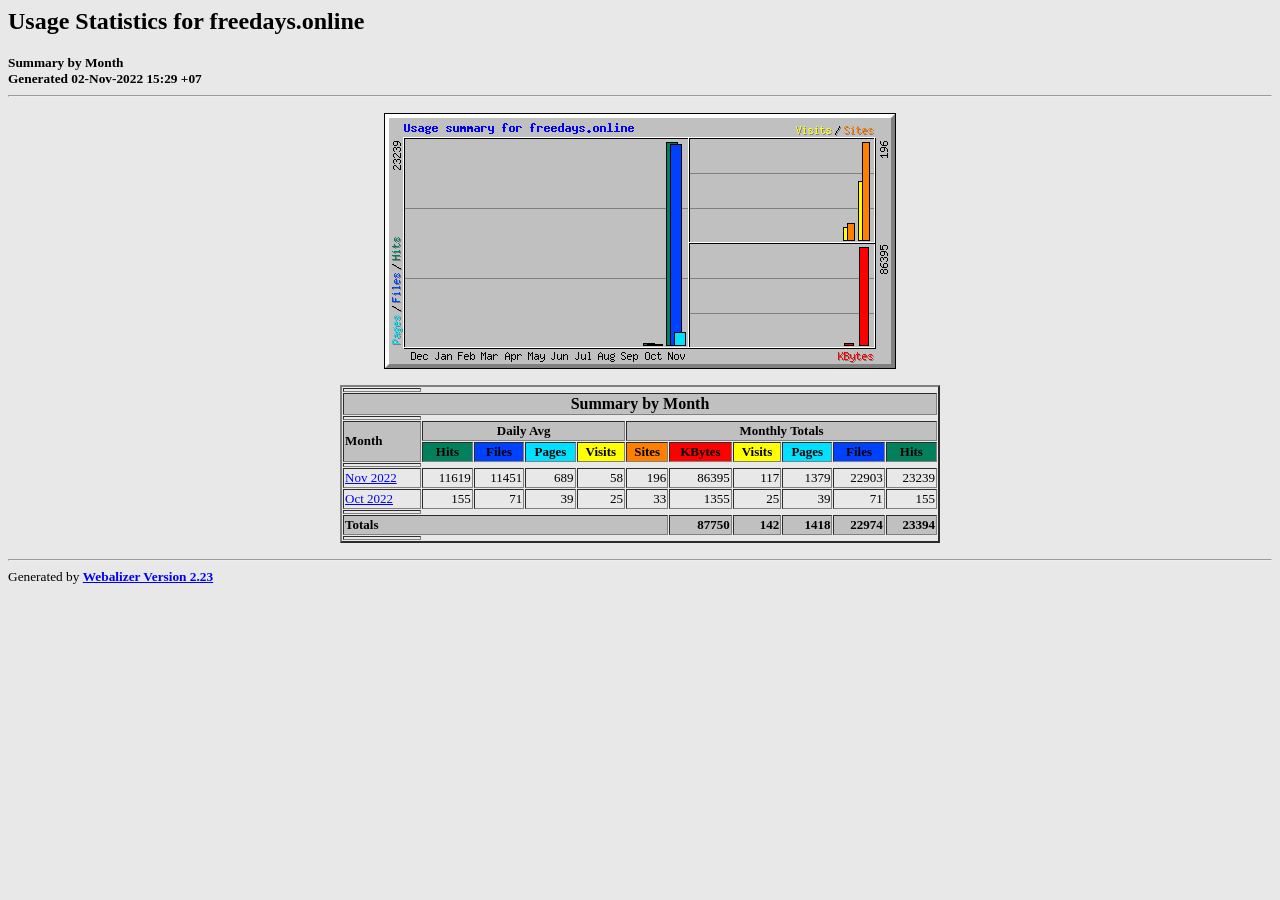
<file: source freedays/tmp/webalizer/index.html>
<!DOCTYPE HTML PUBLIC "-//W3C//DTD HTML 4.0 Transitional//EN">

<!-- Generated by The Webalizer  Ver. 2.23-08 -->
<!--                                          -->
<!-- Copyright 1997-2013  Bradford L. Barrett -->
<!--                                          -->
<!-- Distributed under the GNU GPL  Version 2 -->
<!--        Full text may be found at:        -->
<!--         http://www.webalizer.org         -->
<!--                                          -->
<!--  Give the power back to the programmers  -->
<!--   Support the Free Software Foundation   -->
<!--           (http://www.fsf.org)           -->
<!--                                          -->
<!-- *** Generated: 02-Nov-2022 15:29 +07 *** -->

<HTML lang="en">
<HEAD>
 <TITLE>Usage Statistics for freedays.online - Summary by Month</TITLE>
</HEAD>

<BODY BGCOLOR="#E8E8E8" TEXT="#000000" LINK="#0000FF" VLINK="#FF0000">
<H2>Usage Statistics for freedays.online</H2>
<SMALL><STRONG>
Summary by Month<BR>
Generated 02-Nov-2022 15:29 +07<BR>
</STRONG></SMALL>
<CENTER>
<HR>
<P>
<IMG SRC="usage.png" ALT="Usage summary for freedays.online" HEIGHT=256 WIDTH=512><P>
<TABLE WIDTH=600 BORDER=2 CELLSPACING=1 CELLPADDING=1>
<TR><TH HEIGHT=4></TH></TR>
<TR><TH COLSPAN=11 BGCOLOR="#C0C0C0" ALIGN=center>Summary by Month</TH></TR>
<TR><TH HEIGHT=4></TH></TR>
<TR><TH ALIGN=left ROWSPAN=2 BGCOLOR="#C0C0C0"><FONT SIZE="-1">Month</FONT></TH>
<TH ALIGN=center COLSPAN=4 BGCOLOR="#C0C0C0"><FONT SIZE="-1">Daily Avg</FONT></TH>
<TH ALIGN=center COLSPAN=6 BGCOLOR="#C0C0C0"><FONT SIZE="-1">Monthly Totals</FONT></TH></TR>
<TR><TH ALIGN=center BGCOLOR="#00805c"><FONT SIZE="-1">Hits</FONT></TH>
<TH ALIGN=center BGCOLOR="#0040ff"><FONT SIZE="-1">Files</FONT></TH>
<TH ALIGN=center BGCOLOR="#00e0ff"><FONT SIZE="-1">Pages</FONT></TH>
<TH ALIGN=center BGCOLOR="#ffff00"><FONT SIZE="-1">Visits</FONT></TH>
<TH ALIGN=center BGCOLOR="#ff8000"><FONT SIZE="-1">Sites</FONT></TH>
<TH ALIGN=center BGCOLOR="#ff0000"><FONT SIZE="-1">KBytes</FONT></TH>
<TH ALIGN=center BGCOLOR="#ffff00"><FONT SIZE="-1">Visits</FONT></TH>
<TH ALIGN=center BGCOLOR="#00e0ff"><FONT SIZE="-1">Pages</FONT></TH>
<TH ALIGN=center BGCOLOR="#0040ff"><FONT SIZE="-1">Files</FONT></TH>
<TH ALIGN=center BGCOLOR="#00805c"><FONT SIZE="-1">Hits</FONT></TH></TR>
<TR><TH HEIGHT=4></TH></TR>
<TR><TD NOWRAP><A HREF="usage_202211.html"><FONT SIZE="-1">Nov 2022</FONT></A></TD>
<TD ALIGN=right><FONT SIZE="-1">11619</FONT></TD>
<TD ALIGN=right><FONT SIZE="-1">11451</FONT></TD>
<TD ALIGN=right><FONT SIZE="-1">689</FONT></TD>
<TD ALIGN=right><FONT SIZE="-1">58</FONT></TD>
<TD ALIGN=right><FONT SIZE="-1">196</FONT></TD>
<TD ALIGN=right><FONT SIZE="-1">86395</FONT></TD>
<TD ALIGN=right><FONT SIZE="-1">117</FONT></TD>
<TD ALIGN=right><FONT SIZE="-1">1379</FONT></TD>
<TD ALIGN=right><FONT SIZE="-1">22903</FONT></TD>
<TD ALIGN=right><FONT SIZE="-1">23239</FONT></TD></TR>
<TR><TD NOWRAP><A HREF="usage_202210.html"><FONT SIZE="-1">Oct 2022</FONT></A></TD>
<TD ALIGN=right><FONT SIZE="-1">155</FONT></TD>
<TD ALIGN=right><FONT SIZE="-1">71</FONT></TD>
<TD ALIGN=right><FONT SIZE="-1">39</FONT></TD>
<TD ALIGN=right><FONT SIZE="-1">25</FONT></TD>
<TD ALIGN=right><FONT SIZE="-1">33</FONT></TD>
<TD ALIGN=right><FONT SIZE="-1">1355</FONT></TD>
<TD ALIGN=right><FONT SIZE="-1">25</FONT></TD>
<TD ALIGN=right><FONT SIZE="-1">39</FONT></TD>
<TD ALIGN=right><FONT SIZE="-1">71</FONT></TD>
<TD ALIGN=right><FONT SIZE="-1">155</FONT></TD></TR>
<TR><TH HEIGHT=4></TH></TR>
<TR><TH BGCOLOR="#C0C0C0" COLSPAN=6 ALIGN=left><FONT SIZE="-1">Totals</FONT></TH>
<TH BGCOLOR="#C0C0C0" ALIGN=right><FONT SIZE="-1">87750</FONT></TH>
<TH BGCOLOR="#C0C0C0" ALIGN=right><FONT SIZE="-1">142</FONT></TH>
<TH BGCOLOR="#C0C0C0" ALIGN=right><FONT SIZE="-1">1418</FONT></TH>
<TH BGCOLOR="#C0C0C0" ALIGN=right><FONT SIZE="-1">22974</FONT></TH>
<TH BGCOLOR="#C0C0C0" ALIGN=right><FONT SIZE="-1">23394</FONT></TH></TR>
<TR><TH HEIGHT=4></TH></TR>
</TABLE>
</CENTER>
<P>
<HR>
<TABLE WIDTH="100%" CELLPADDING=0 CELLSPACING=0 BORDER=0>
<TR>
<TD ALIGN=left VALIGN=top>
<SMALL>Generated by
<A HREF="http://www.webalizer.org/"><STRONG>Webalizer Version 2.23</STRONG></A>
</SMALL>
</TD>
</TR>
</TABLE>

<!-- Webalizer Version 2.23-08 (Mod: 26-Aug-2013) -->

</BODY>
</HTML>
</file>
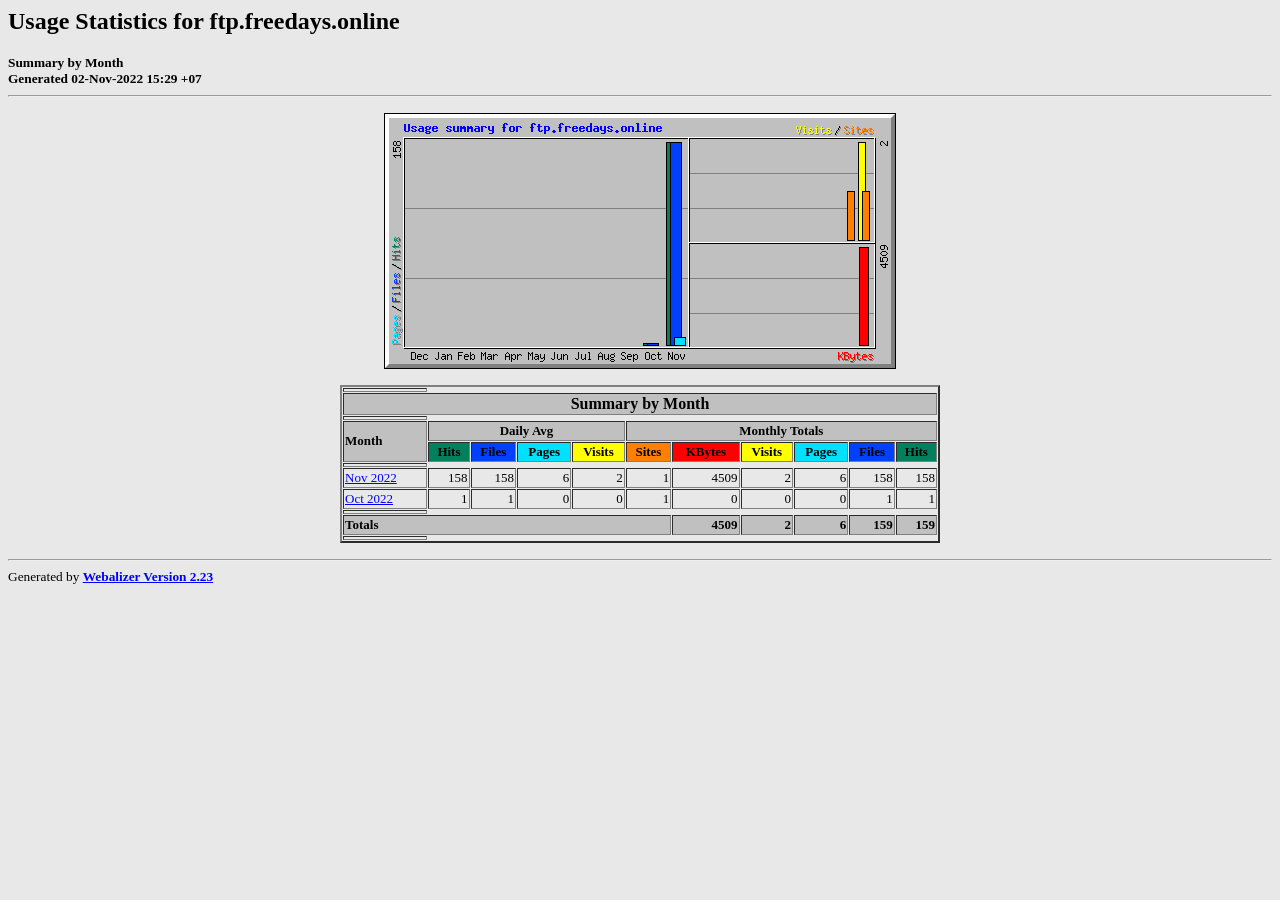
<file: source freedays/tmp/webalizerftp/index.html>
<!DOCTYPE HTML PUBLIC "-//W3C//DTD HTML 4.0 Transitional//EN">

<!-- Generated by The Webalizer  Ver. 2.23-08 -->
<!--                                          -->
<!-- Copyright 1997-2013  Bradford L. Barrett -->
<!--                                          -->
<!-- Distributed under the GNU GPL  Version 2 -->
<!--        Full text may be found at:        -->
<!--         http://www.webalizer.org         -->
<!--                                          -->
<!--  Give the power back to the programmers  -->
<!--   Support the Free Software Foundation   -->
<!--           (http://www.fsf.org)           -->
<!--                                          -->
<!-- *** Generated: 02-Nov-2022 15:29 +07 *** -->

<HTML lang="en">
<HEAD>
 <TITLE>Usage Statistics for ftp.freedays.online - Summary by Month</TITLE>
</HEAD>

<BODY BGCOLOR="#E8E8E8" TEXT="#000000" LINK="#0000FF" VLINK="#FF0000">
<H2>Usage Statistics for ftp.freedays.online</H2>
<SMALL><STRONG>
Summary by Month<BR>
Generated 02-Nov-2022 15:29 +07<BR>
</STRONG></SMALL>
<CENTER>
<HR>
<P>
<IMG SRC="usage.png" ALT="Usage summary for ftp.freedays.online" HEIGHT=256 WIDTH=512><P>
<TABLE WIDTH=600 BORDER=2 CELLSPACING=1 CELLPADDING=1>
<TR><TH HEIGHT=4></TH></TR>
<TR><TH COLSPAN=11 BGCOLOR="#C0C0C0" ALIGN=center>Summary by Month</TH></TR>
<TR><TH HEIGHT=4></TH></TR>
<TR><TH ALIGN=left ROWSPAN=2 BGCOLOR="#C0C0C0"><FONT SIZE="-1">Month</FONT></TH>
<TH ALIGN=center COLSPAN=4 BGCOLOR="#C0C0C0"><FONT SIZE="-1">Daily Avg</FONT></TH>
<TH ALIGN=center COLSPAN=6 BGCOLOR="#C0C0C0"><FONT SIZE="-1">Monthly Totals</FONT></TH></TR>
<TR><TH ALIGN=center BGCOLOR="#00805c"><FONT SIZE="-1">Hits</FONT></TH>
<TH ALIGN=center BGCOLOR="#0040ff"><FONT SIZE="-1">Files</FONT></TH>
<TH ALIGN=center BGCOLOR="#00e0ff"><FONT SIZE="-1">Pages</FONT></TH>
<TH ALIGN=center BGCOLOR="#ffff00"><FONT SIZE="-1">Visits</FONT></TH>
<TH ALIGN=center BGCOLOR="#ff8000"><FONT SIZE="-1">Sites</FONT></TH>
<TH ALIGN=center BGCOLOR="#ff0000"><FONT SIZE="-1">KBytes</FONT></TH>
<TH ALIGN=center BGCOLOR="#ffff00"><FONT SIZE="-1">Visits</FONT></TH>
<TH ALIGN=center BGCOLOR="#00e0ff"><FONT SIZE="-1">Pages</FONT></TH>
<TH ALIGN=center BGCOLOR="#0040ff"><FONT SIZE="-1">Files</FONT></TH>
<TH ALIGN=center BGCOLOR="#00805c"><FONT SIZE="-1">Hits</FONT></TH></TR>
<TR><TH HEIGHT=4></TH></TR>
<TR><TD NOWRAP><A HREF="usage_202211.html"><FONT SIZE="-1">Nov 2022</FONT></A></TD>
<TD ALIGN=right><FONT SIZE="-1">158</FONT></TD>
<TD ALIGN=right><FONT SIZE="-1">158</FONT></TD>
<TD ALIGN=right><FONT SIZE="-1">6</FONT></TD>
<TD ALIGN=right><FONT SIZE="-1">2</FONT></TD>
<TD ALIGN=right><FONT SIZE="-1">1</FONT></TD>
<TD ALIGN=right><FONT SIZE="-1">4509</FONT></TD>
<TD ALIGN=right><FONT SIZE="-1">2</FONT></TD>
<TD ALIGN=right><FONT SIZE="-1">6</FONT></TD>
<TD ALIGN=right><FONT SIZE="-1">158</FONT></TD>
<TD ALIGN=right><FONT SIZE="-1">158</FONT></TD></TR>
<TR><TD NOWRAP><A HREF="usage_202210.html"><FONT SIZE="-1">Oct 2022</FONT></A></TD>
<TD ALIGN=right><FONT SIZE="-1">1</FONT></TD>
<TD ALIGN=right><FONT SIZE="-1">1</FONT></TD>
<TD ALIGN=right><FONT SIZE="-1">0</FONT></TD>
<TD ALIGN=right><FONT SIZE="-1">0</FONT></TD>
<TD ALIGN=right><FONT SIZE="-1">1</FONT></TD>
<TD ALIGN=right><FONT SIZE="-1">0</FONT></TD>
<TD ALIGN=right><FONT SIZE="-1">0</FONT></TD>
<TD ALIGN=right><FONT SIZE="-1">0</FONT></TD>
<TD ALIGN=right><FONT SIZE="-1">1</FONT></TD>
<TD ALIGN=right><FONT SIZE="-1">1</FONT></TD></TR>
<TR><TH HEIGHT=4></TH></TR>
<TR><TH BGCOLOR="#C0C0C0" COLSPAN=6 ALIGN=left><FONT SIZE="-1">Totals</FONT></TH>
<TH BGCOLOR="#C0C0C0" ALIGN=right><FONT SIZE="-1">4509</FONT></TH>
<TH BGCOLOR="#C0C0C0" ALIGN=right><FONT SIZE="-1">2</FONT></TH>
<TH BGCOLOR="#C0C0C0" ALIGN=right><FONT SIZE="-1">6</FONT></TH>
<TH BGCOLOR="#C0C0C0" ALIGN=right><FONT SIZE="-1">159</FONT></TH>
<TH BGCOLOR="#C0C0C0" ALIGN=right><FONT SIZE="-1">159</FONT></TH></TR>
<TR><TH HEIGHT=4></TH></TR>
</TABLE>
</CENTER>
<P>
<HR>
<TABLE WIDTH="100%" CELLPADDING=0 CELLSPACING=0 BORDER=0>
<TR>
<TD ALIGN=left VALIGN=top>
<SMALL>Generated by
<A HREF="http://www.webalizer.org/"><STRONG>Webalizer Version 2.23</STRONG></A>
</SMALL>
</TD>
</TR>
</TABLE>

<!-- Webalizer Version 2.23-08 (Mod: 26-Aug-2013) -->

</BODY>
</HTML>
</file>
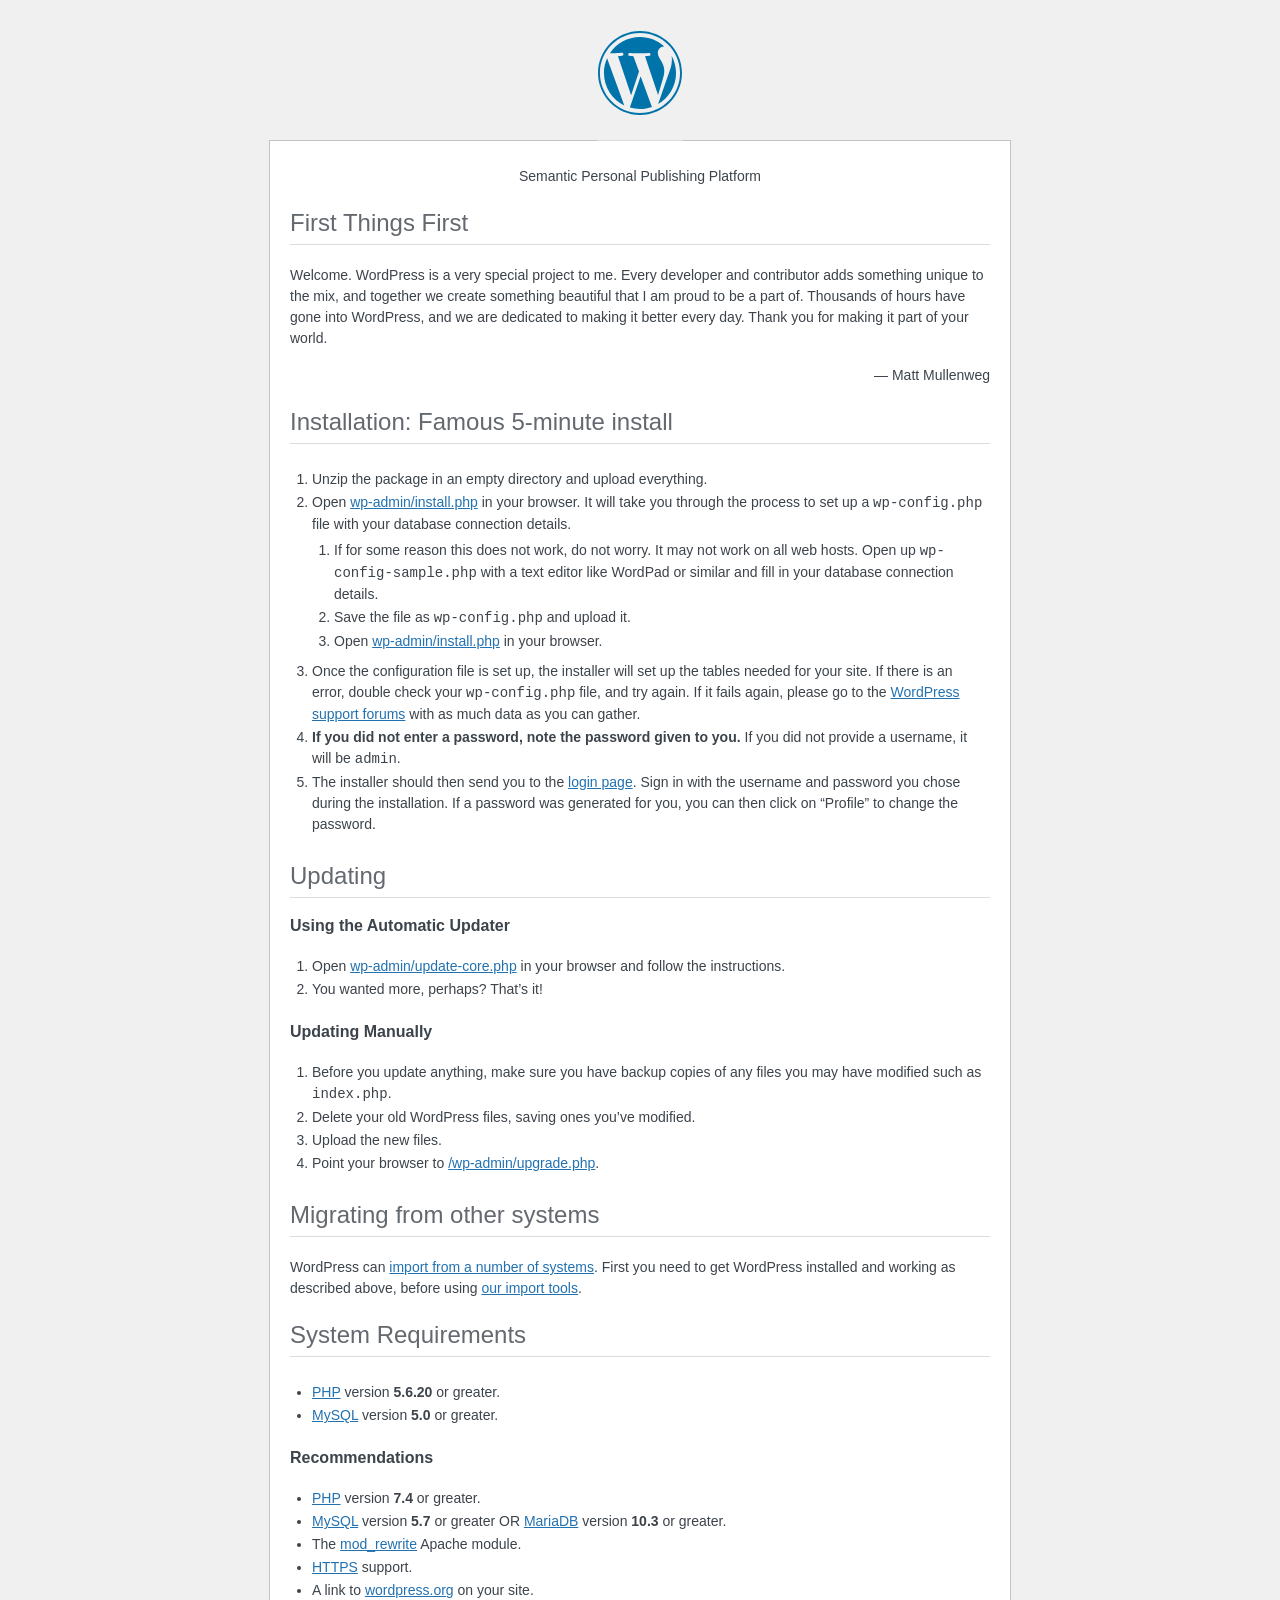
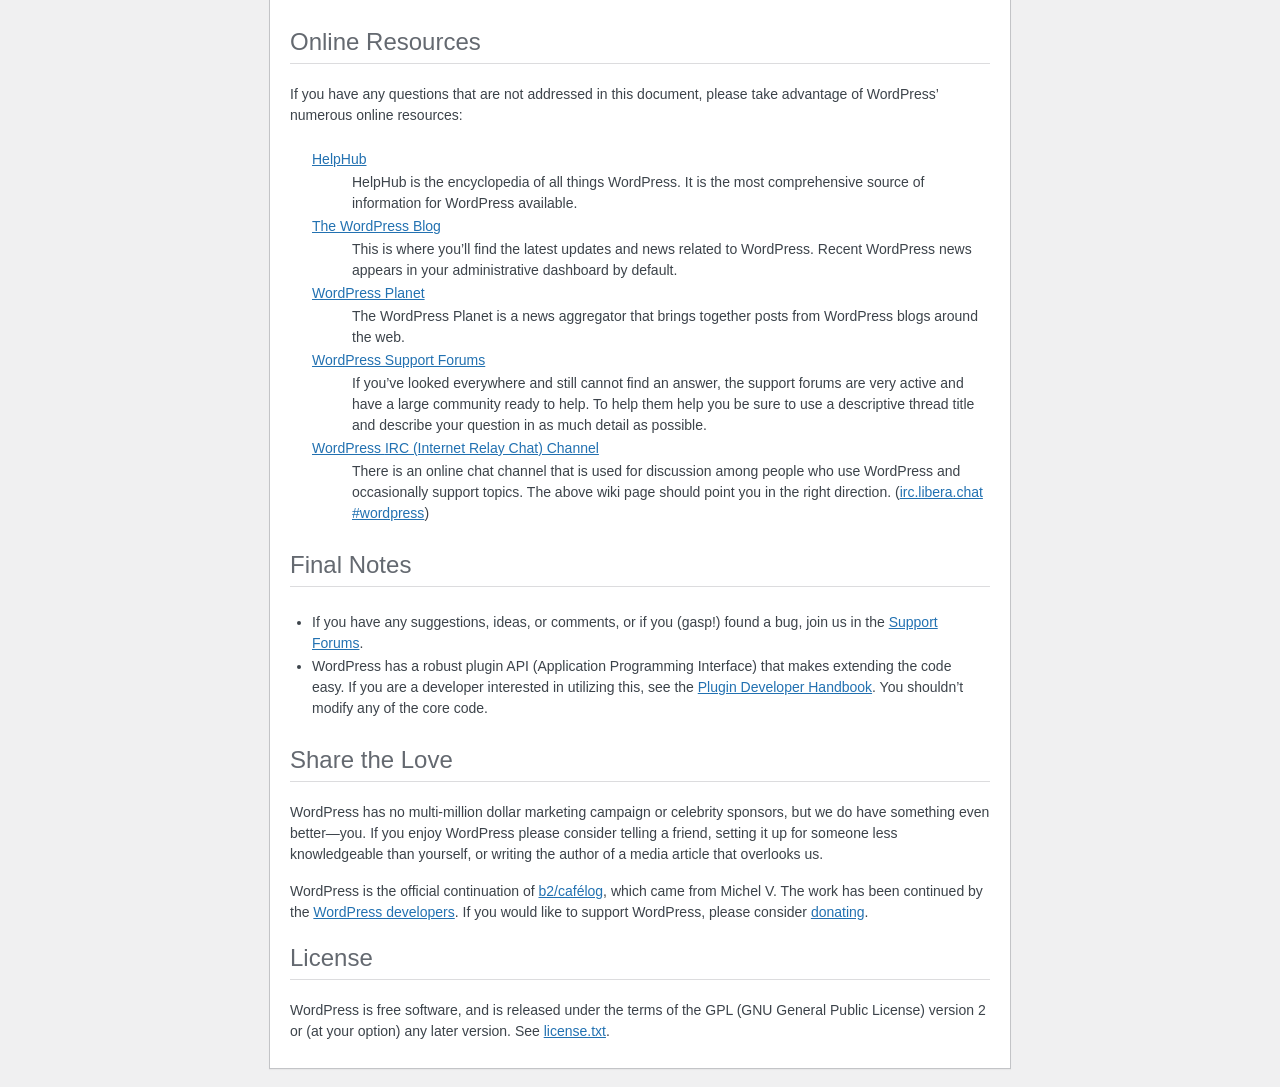
<file: source freedays/public_html/readme.html>
<!DOCTYPE html>
<html lang="en">
<head>
	<meta name="viewport" content="width=device-width" />
	<meta http-equiv="Content-Type" content="text/html; charset=utf-8" />
	<title>WordPress &#8250; ReadMe</title>
	<link rel="stylesheet" href="wp-admin/css/install.css?ver=20100228" type="text/css" />
</head>
<body>
<h1 id="logo">
	<a href="https://wordpress.org/"><img alt="WordPress" src="wp-admin/images/wordpress-logo.png" /></a>
</h1>
<p style="text-align: center">Semantic Personal Publishing Platform</p>

<h2>First Things First</h2>
<p>Welcome. WordPress is a very special project to me. Every developer and contributor adds something unique to the mix, and together we create something beautiful that I am proud to be a part of. Thousands of hours have gone into WordPress, and we are dedicated to making it better every day. Thank you for making it part of your world.</p>
<p style="text-align: right">&#8212; Matt Mullenweg</p>

<h2>Installation: Famous 5-minute install</h2>
<ol>
	<li>Unzip the package in an empty directory and upload everything.</li>
	<li>Open <span class="file"><a href="wp-admin/install.php">wp-admin/install.php</a></span> in your browser. It will take you through the process to set up a <code>wp-config.php</code> file with your database connection details.
		<ol>
			<li>If for some reason this does not work, do not worry. It may not work on all web hosts. Open up <code>wp-config-sample.php</code> with a text editor like WordPad or similar and fill in your database connection details.</li>
			<li>Save the file as <code>wp-config.php</code> and upload it.</li>
			<li>Open <span class="file"><a href="wp-admin/install.php">wp-admin/install.php</a></span> in your browser.</li>
		</ol>
	</li>
	<li>Once the configuration file is set up, the installer will set up the tables needed for your site. If there is an error, double check your <code>wp-config.php</code> file, and try again. If it fails again, please go to the <a href="https://wordpress.org/support/forums/">WordPress support forums</a> with as much data as you can gather.</li>
	<li><strong>If you did not enter a password, note the password given to you.</strong> If you did not provide a username, it will be <code>admin</code>.</li>
	<li>The installer should then send you to the <a href="wp-login.php">login page</a>. Sign in with the username and password you chose during the installation. If a password was generated for you, you can then click on &#8220;Profile&#8221; to change the password.</li>
</ol>

<h2>Updating</h2>
<h3>Using the Automatic Updater</h3>
<ol>
	<li>Open <span class="file"><a href="wp-admin/update-core.php">wp-admin/update-core.php</a></span> in your browser and follow the instructions.</li>
	<li>You wanted more, perhaps? That&#8217;s it!</li>
</ol>

<h3>Updating Manually</h3>
<ol>
	<li>Before you update anything, make sure you have backup copies of any files you may have modified such as <code>index.php</code>.</li>
	<li>Delete your old WordPress files, saving ones you&#8217;ve modified.</li>
	<li>Upload the new files.</li>
	<li>Point your browser to <span class="file"><a href="wp-admin/upgrade.php">/wp-admin/upgrade.php</a>.</span></li>
</ol>

<h2>Migrating from other systems</h2>
<p>WordPress can <a href="https://wordpress.org/support/article/importing-content/">import from a number of systems</a>. First you need to get WordPress installed and working as described above, before using <a href="wp-admin/import.php">our import tools</a>.</p>

<h2>System Requirements</h2>
<ul>
	<li><a href="https://secure.php.net/">PHP</a> version <strong>5.6.20</strong> or greater.</li>
	<li><a href="https://www.mysql.com/">MySQL</a> version <strong>5.0</strong> or greater.</li>
</ul>

<h3>Recommendations</h3>
<ul>
	<li><a href="https://secure.php.net/">PHP</a> version <strong>7.4</strong> or greater.</li>
	<li><a href="https://www.mysql.com/">MySQL</a> version <strong>5.7</strong> or greater OR <a href="https://mariadb.org/">MariaDB</a> version <strong>10.3</strong> or greater.</li>
	<li>The <a href="https://httpd.apache.org/docs/2.2/mod/mod_rewrite.html">mod_rewrite</a> Apache module.</li>
	<li><a href="https://wordpress.org/news/2016/12/moving-toward-ssl/">HTTPS</a> support.</li>
	<li>A link to <a href="https://wordpress.org/">wordpress.org</a> on your site.</li>
</ul>

<h2>Online Resources</h2>
<p>If you have any questions that are not addressed in this document, please take advantage of WordPress&#8217; numerous online resources:</p>
<dl>
	<dt><a href="https://wordpress.org/support/">HelpHub</a></dt>
		<dd>HelpHub is the encyclopedia of all things WordPress. It is the most comprehensive source of information for WordPress available.</dd>
	<dt><a href="https://wordpress.org/news/">The WordPress Blog</a></dt>
		<dd>This is where you&#8217;ll find the latest updates and news related to WordPress. Recent WordPress news appears in your administrative dashboard by default.</dd>
	<dt><a href="https://planet.wordpress.org/">WordPress Planet</a></dt>
		<dd>The WordPress Planet is a news aggregator that brings together posts from WordPress blogs around the web.</dd>
	<dt><a href="https://wordpress.org/support/forums/">WordPress Support Forums</a></dt>
		<dd>If you&#8217;ve looked everywhere and still cannot find an answer, the support forums are very active and have a large community ready to help. To help them help you be sure to use a descriptive thread title and describe your question in as much detail as possible.</dd>
	<dt><a href="https://make.wordpress.org/support/handbook/appendix/other-support-locations/introduction-to-irc/">WordPress <abbr>IRC</abbr> (Internet Relay Chat) Channel</a></dt>
		<dd>There is an online chat channel that is used for discussion among people who use WordPress and occasionally support topics. The above wiki page should point you in the right direction. (<a href="https://web.libera.chat/#wordpress">irc.libera.chat #wordpress</a>)</dd>
</dl>

<h2>Final Notes</h2>
<ul>
	<li>If you have any suggestions, ideas, or comments, or if you (gasp!) found a bug, join us in the <a href="https://wordpress.org/support/forums/">Support Forums</a>.</li>
	<li>WordPress has a robust plugin <abbr>API</abbr> (Application Programming Interface) that makes extending the code easy. If you are a developer interested in utilizing this, see the <a href="https://developer.wordpress.org/plugins/">Plugin Developer Handbook</a>. You shouldn&#8217;t modify any of the core code.</li>
</ul>

<h2>Share the Love</h2>
<p>WordPress has no multi-million dollar marketing campaign or celebrity sponsors, but we do have something even better&#8212;you. If you enjoy WordPress please consider telling a friend, setting it up for someone less knowledgeable than yourself, or writing the author of a media article that overlooks us.</p>

<p>WordPress is the official continuation of <a href="http://cafelog.com/">b2/caf&#233;log</a>, which came from Michel V. The work has been continued by the <a href="https://wordpress.org/about/">WordPress developers</a>. If you would like to support WordPress, please consider <a href="https://wordpress.org/donate/">donating</a>.</p>

<h2>License</h2>
<p>WordPress is free software, and is released under the terms of the <abbr>GPL</abbr> (GNU General Public License) version 2 or (at your option) any later version. See <a href="license.txt">license.txt</a>.</p>

</body>
</html>
</file>
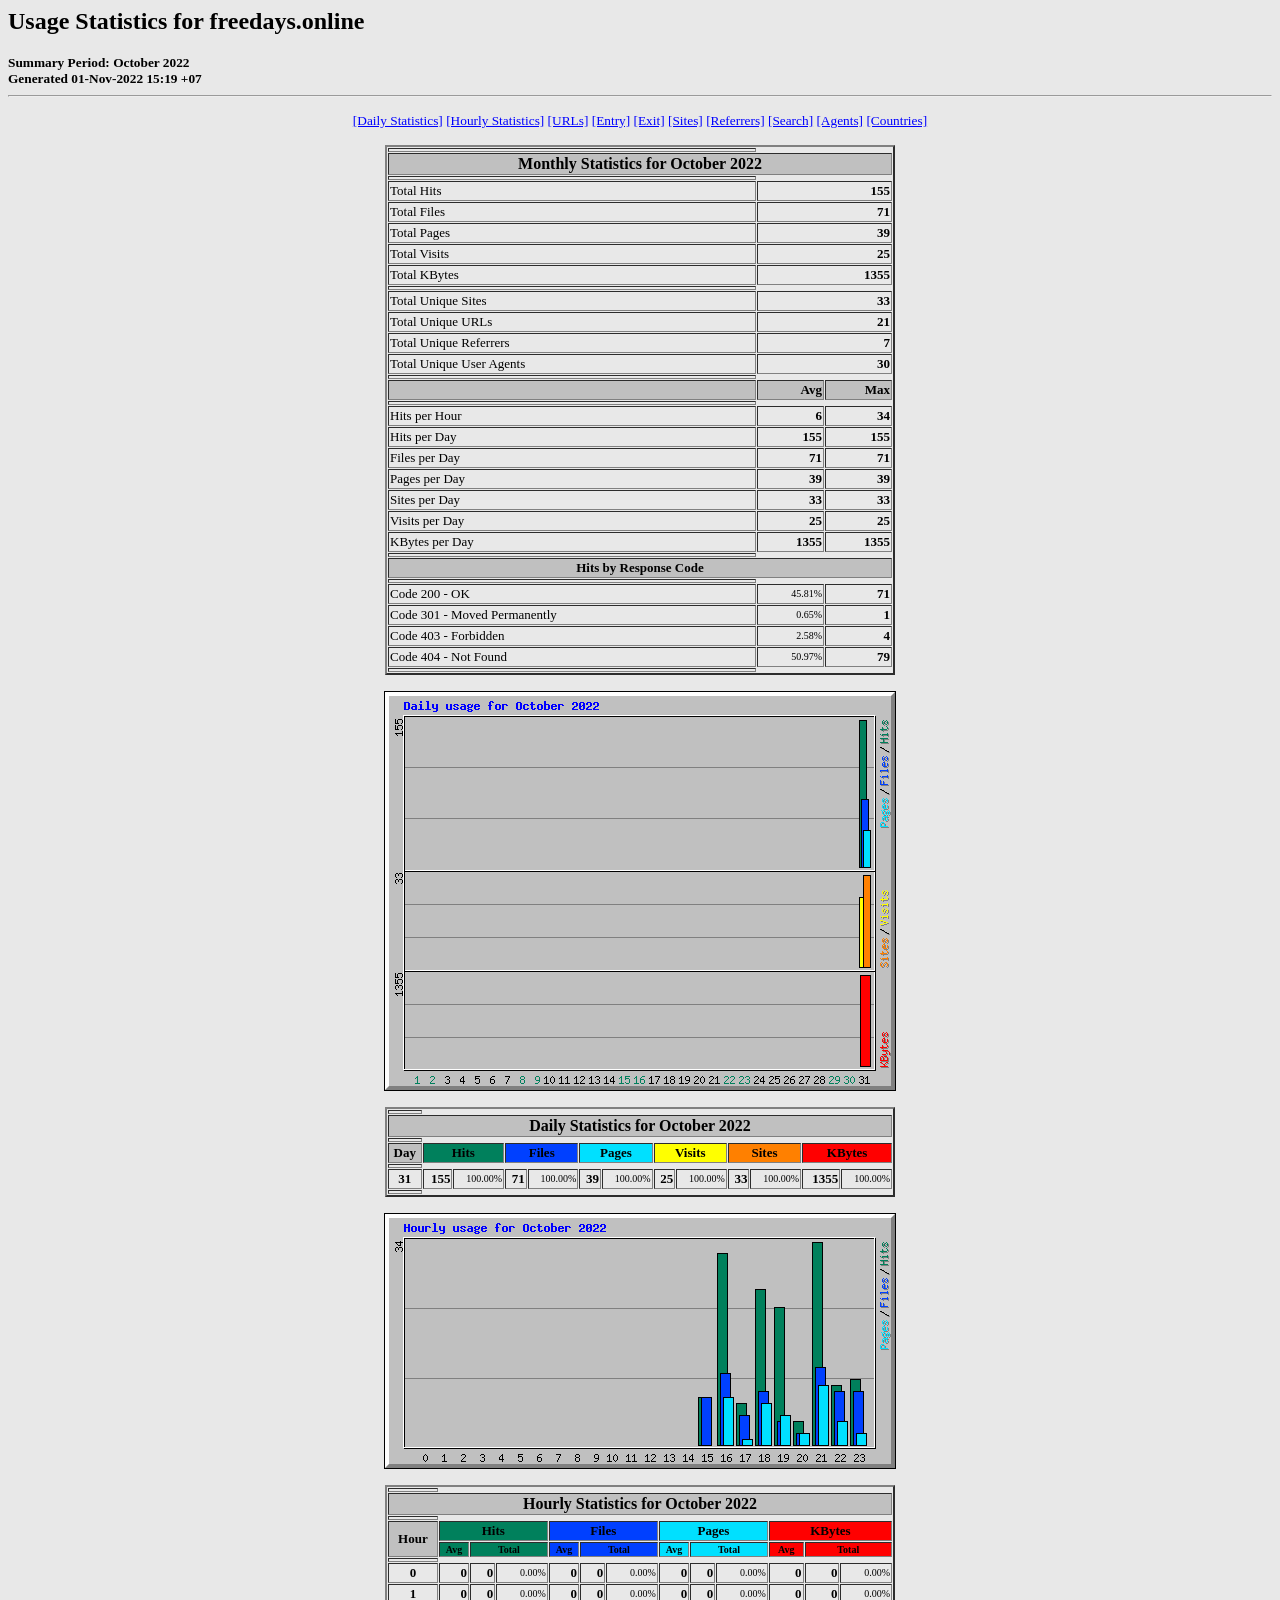
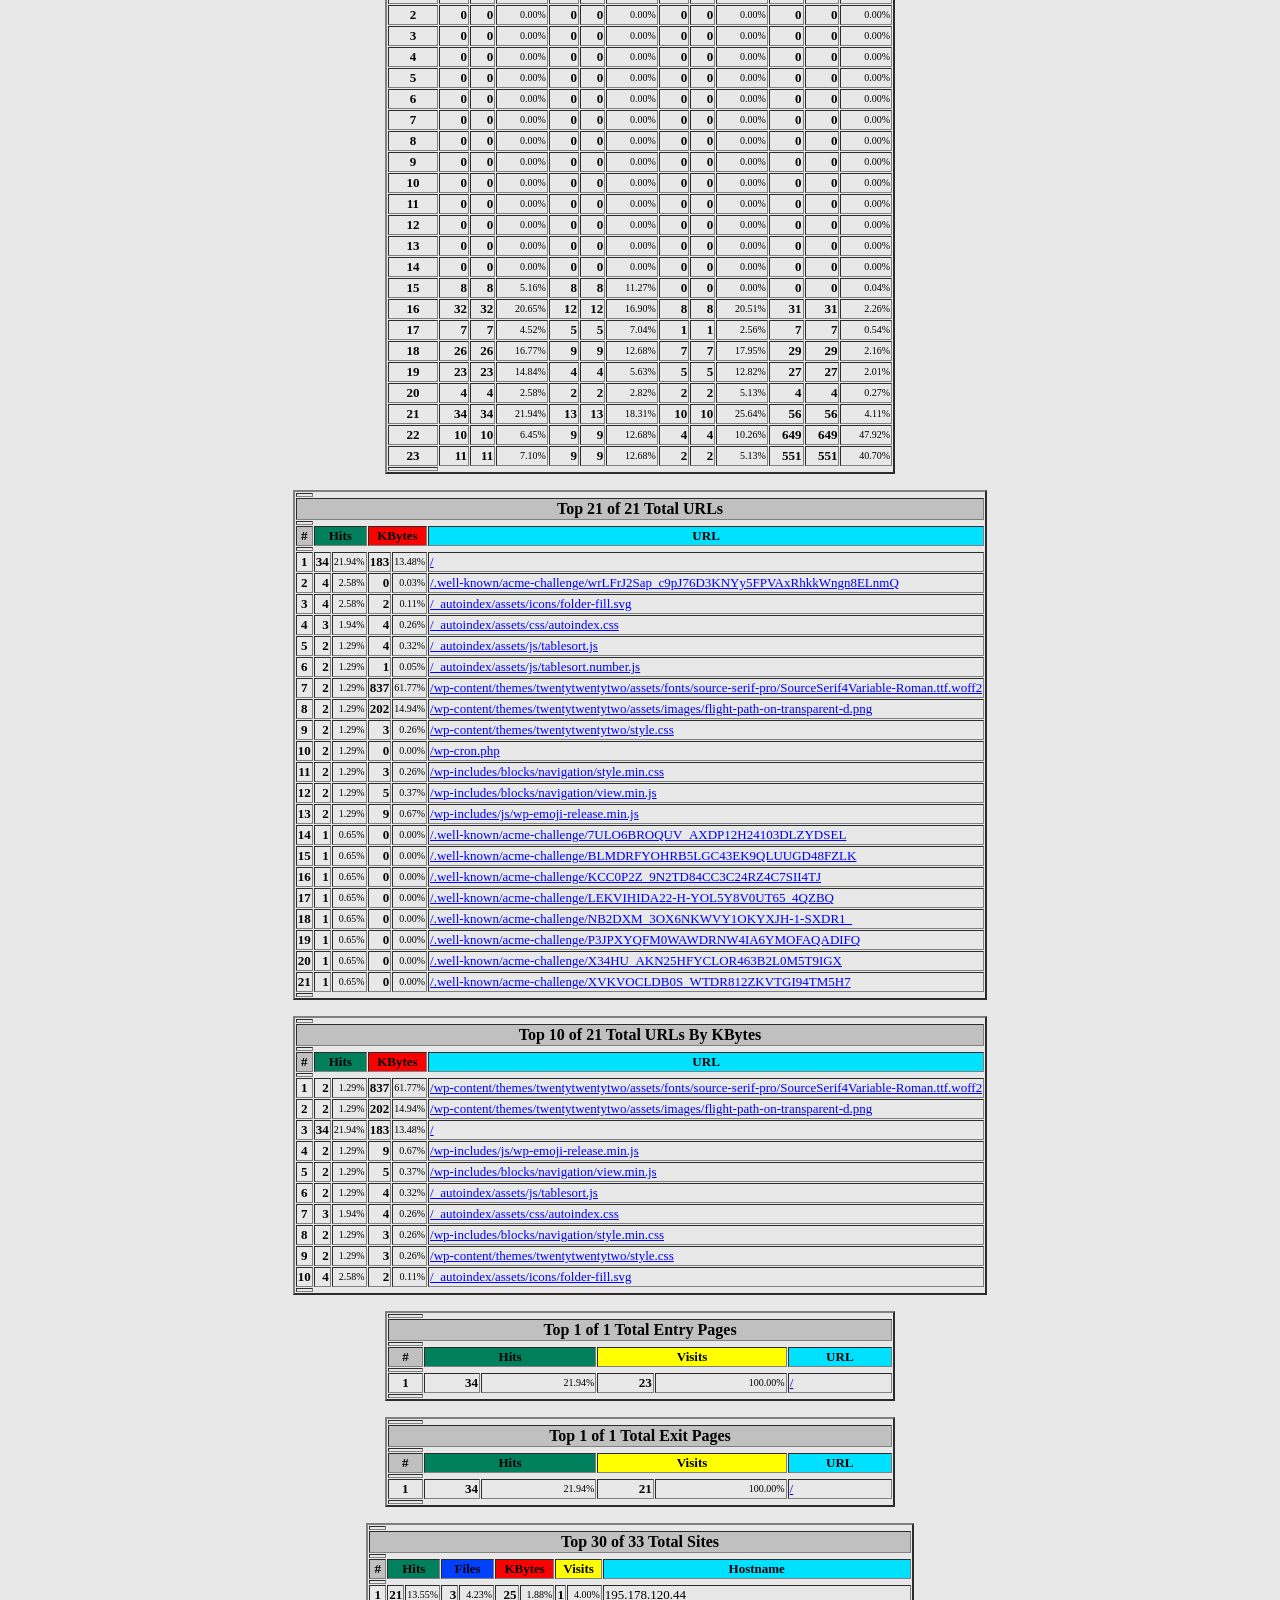
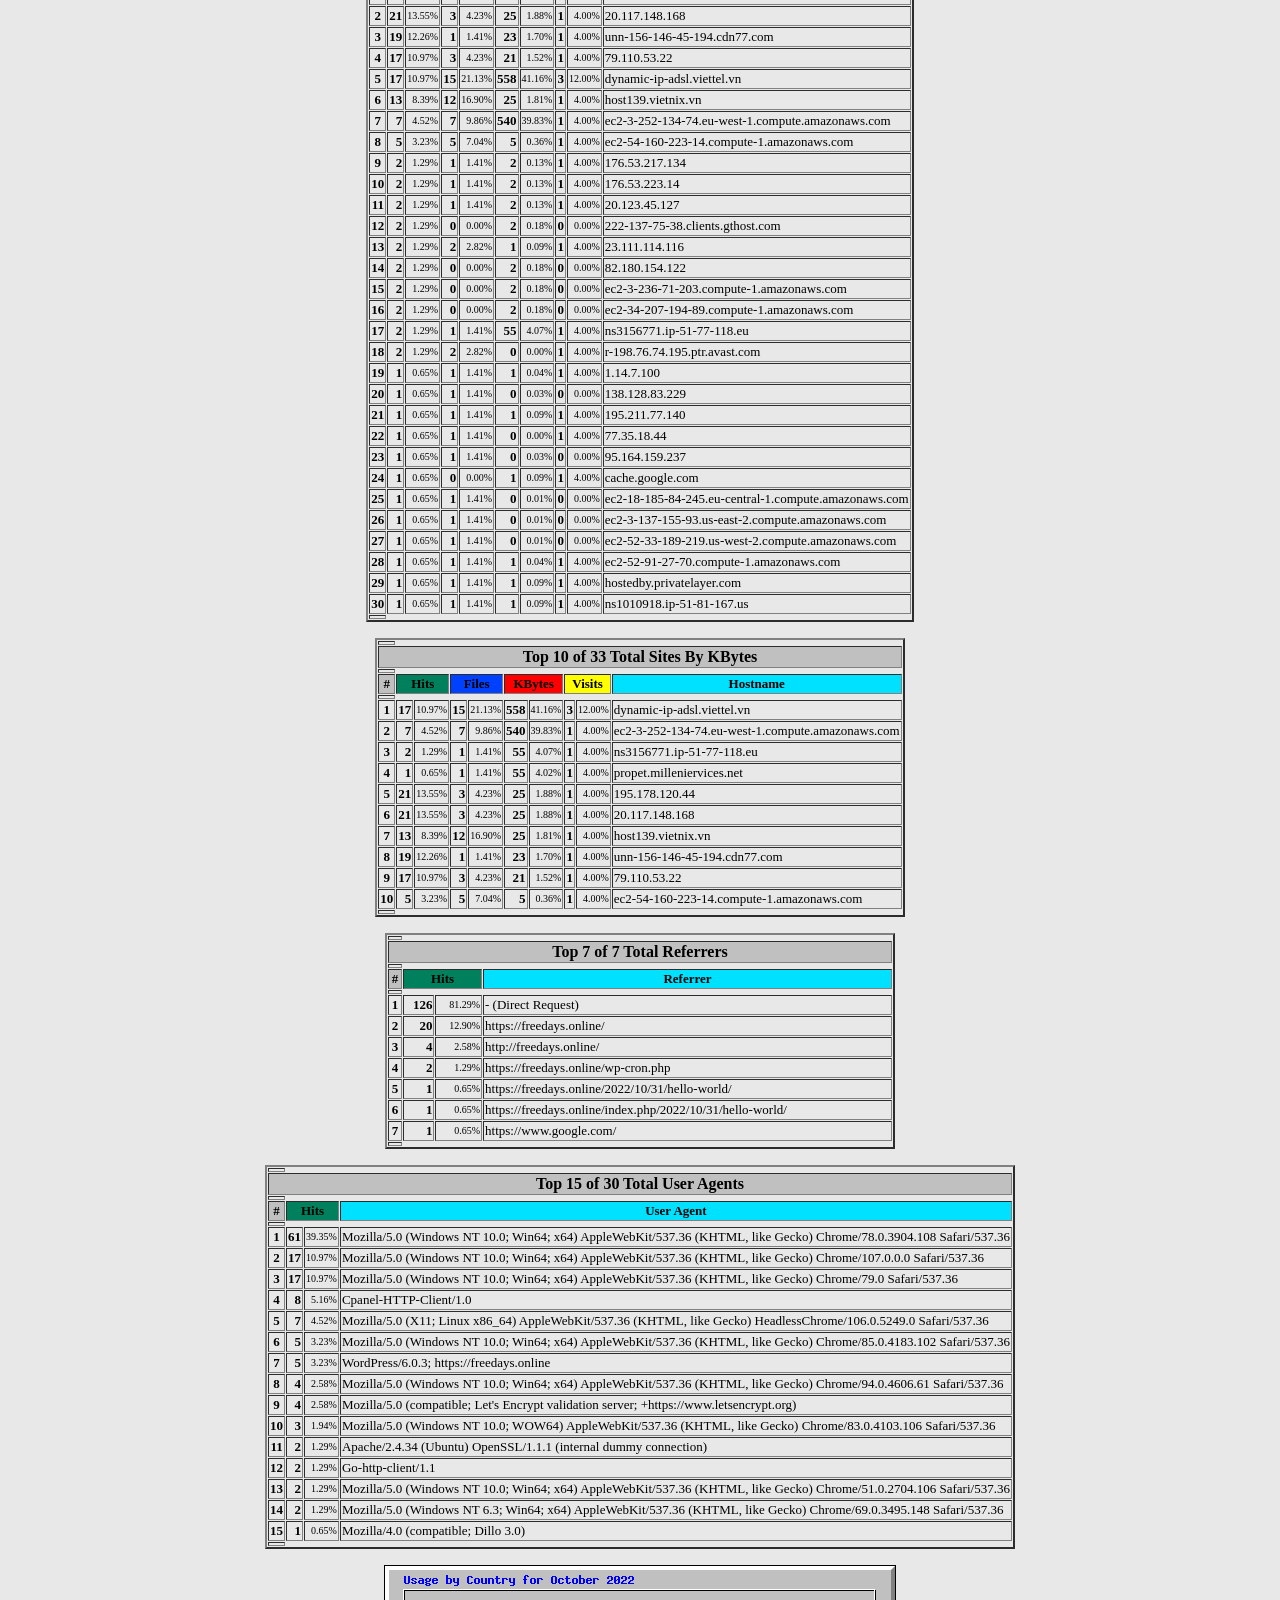
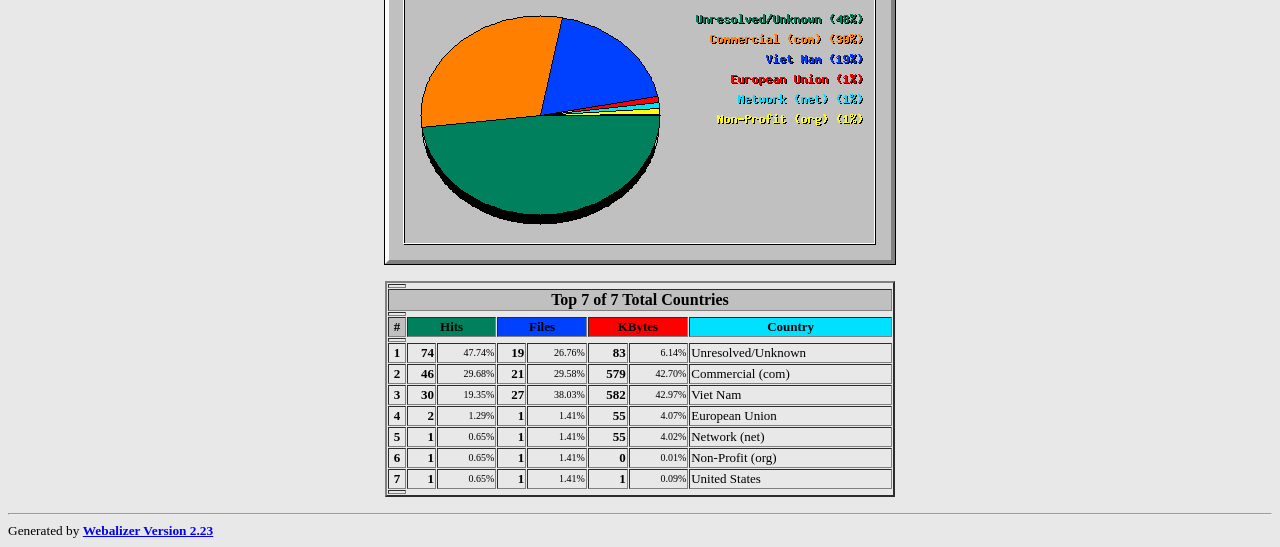
<file: source freedays/tmp/webalizer/usage_202210.html>
<!DOCTYPE HTML PUBLIC "-//W3C//DTD HTML 4.0 Transitional//EN">

<!-- Generated by The Webalizer  Ver. 2.23-08 -->
<!--                                          -->
<!-- Copyright 1997-2013  Bradford L. Barrett -->
<!--                                          -->
<!-- Distributed under the GNU GPL  Version 2 -->
<!--        Full text may be found at:        -->
<!--         http://www.webalizer.org         -->
<!--                                          -->
<!--  Give the power back to the programmers  -->
<!--   Support the Free Software Foundation   -->
<!--           (http://www.fsf.org)           -->
<!--                                          -->
<!-- *** Generated: 01-Nov-2022 15:19 +07 *** -->

<HTML lang="en">
<HEAD>
 <TITLE>Usage Statistics for freedays.online - October 2022</TITLE>
</HEAD>

<BODY BGCOLOR="#E8E8E8" TEXT="#000000" LINK="#0000FF" VLINK="#FF0000">
<H2>Usage Statistics for freedays.online</H2>
<SMALL><STRONG>
Summary Period: October 2022<BR>
Generated 01-Nov-2022 15:19 +07<BR>
</STRONG></SMALL>
<CENTER>
<HR>
<P>
<SMALL>
<A HREF="#DAYSTATS">[Daily Statistics]</A>
<A HREF="#HOURSTATS">[Hourly Statistics]</A>
<A HREF="#TOPURLS">[URLs]</A>
<A HREF="#TOPENTRY">[Entry]</A>
<A HREF="#TOPEXIT">[Exit]</A>
<A HREF="#TOPSITES">[Sites]</A>
<A HREF="#TOPREFS">[Referrers]</A>
<A HREF="#TOPSEARCH">[Search]</A>
<A HREF="#TOPAGENTS">[Agents]</A>
<A HREF="#TOPCTRYS">[Countries]</A>
</SMALL>
<P>
<TABLE WIDTH=510 BORDER=2 CELLSPACING=1 CELLPADDING=1>
<TR><TH HEIGHT=4></TH></TR>
<TR><TH COLSPAN=3 ALIGN=center BGCOLOR="#C0C0C0">Monthly Statistics for October 2022</TH></TR>
<TR><TH HEIGHT=4></TH></TR>
<TR><TD WIDTH=380><FONT SIZE="-1">Total Hits</FONT></TD>
<TD ALIGN=right COLSPAN=2><FONT SIZE="-1"><B>155</B></FONT></TD></TR>
<TR><TD WIDTH=380><FONT SIZE="-1">Total Files</FONT></TD>
<TD ALIGN=right COLSPAN=2><FONT SIZE="-1"><B>71</B></FONT></TD></TR>
<TR><TD WIDTH=380><FONT SIZE="-1">Total Pages</FONT></TD>
<TD ALIGN=right COLSPAN=2><FONT SIZE="-1"><B>39</B></FONT></TD></TR>
<TR><TD WIDTH=380><FONT SIZE="-1">Total Visits</FONT></TD>
<TD ALIGN=right COLSPAN=2><FONT SIZE="-1"><B>25</B></FONT></TD></TR>
<TR><TD WIDTH=380><FONT SIZE="-1">Total KBytes</FONT></TD>
<TD ALIGN=right COLSPAN=2><FONT SIZE="-1"><B>1355</B></FONT></TD></TR>
<TR><TH HEIGHT=4></TH></TR>
<TR><TD WIDTH=380><FONT SIZE="-1">Total Unique Sites</FONT></TD>
<TD ALIGN=right COLSPAN=2><FONT SIZE="-1"><B>33</B></FONT></TD></TR>
<TR><TD WIDTH=380><FONT SIZE="-1">Total Unique URLs</FONT></TD>
<TD ALIGN=right COLSPAN=2><FONT SIZE="-1"><B>21</B></FONT></TD></TR>
<TR><TD WIDTH=380><FONT SIZE="-1">Total Unique Referrers</FONT></TD>
<TD ALIGN=right COLSPAN=2><FONT SIZE="-1"><B>7</B></FONT></TD></TR>
<TR><TD WIDTH=380><FONT SIZE="-1">Total Unique User Agents</FONT></TD>
<TD ALIGN=right COLSPAN=2><FONT SIZE="-1"><B>30</B></FONT></TD></TR>
<TR><TH HEIGHT=4></TH></TR>
<TR><TH WIDTH=380 BGCOLOR="#C0C0C0"><FONT SIZE=-1 COLOR="#C0C0C0">.</FONT></TH>
<TH WIDTH=65 BGCOLOR="#C0C0C0" ALIGN=right><FONT SIZE=-1>Avg </FONT></TH>
<TH WIDTH=65 BGCOLOR="#C0C0C0" ALIGN=right><FONT SIZE=-1>Max </FONT></TH></TR>
<TR><TH HEIGHT=4></TH></TR>
<TR><TD><FONT SIZE="-1">Hits per Hour</FONT></TD>
<TD ALIGN=right WIDTH=65><FONT SIZE="-1"><B>6</B></FONT></TD>
<TD WIDTH=65 ALIGN=right><FONT SIZE=-1><B>34</B></FONT></TD></TR>
<TR><TD><FONT SIZE="-1">Hits per Day</FONT></TD>
<TD ALIGN=right WIDTH=65><FONT SIZE="-1"><B>155</B></FONT></TD>
<TD WIDTH=65 ALIGN=right><FONT SIZE=-1><B>155</B></FONT></TD></TR>
<TR><TD><FONT SIZE="-1">Files per Day</FONT></TD>
<TD ALIGN=right WIDTH=65><FONT SIZE="-1"><B>71</B></FONT></TD>
<TD WIDTH=65 ALIGN=right><FONT SIZE=-1><B>71</B></FONT></TD></TR>
<TR><TD><FONT SIZE="-1">Pages per Day</FONT></TD>
<TD ALIGN=right WIDTH=65><FONT SIZE="-1"><B>39</B></FONT></TD>
<TD WIDTH=65 ALIGN=right><FONT SIZE=-1><B>39</B></FONT></TD></TR>
<TR><TD><FONT SIZE="-1">Sites per Day</FONT></TD>
<TD ALIGN=right WIDTH=65><FONT SIZE="-1"><B>33</B></FONT></TD>
<TD WIDTH=65 ALIGN=right><FONT SIZE=-1><B>33</B></FONT></TD></TR>
<TR><TD><FONT SIZE="-1">Visits per Day</FONT></TD>
<TD ALIGN=right WIDTH=65><FONT SIZE="-1"><B>25</B></FONT></TD>
<TD WIDTH=65 ALIGN=right><FONT SIZE=-1><B>25</B></FONT></TD></TR>
<TR><TD><FONT SIZE="-1">KBytes per Day</FONT></TD>
<TD ALIGN=right WIDTH=65><FONT SIZE="-1"><B>1355</B></FONT></TD>
<TD WIDTH=65 ALIGN=right><FONT SIZE=-1><B>1355</B></FONT></TD></TR>
<TR><TH HEIGHT=4></TH></TR>
<TR><TH COLSPAN=3 ALIGN=center BGCOLOR="#C0C0C0">
<FONT SIZE="-1">Hits by Response Code</FONT></TH></TR>
<TR><TH HEIGHT=4></TH></TR>
<TR><TD><FONT SIZE="-1">Code 200 - OK</FONT></TD>
<TD ALIGN=right><FONT SIZE="-2">45.81%</FONT></TD>
<TD ALIGN=right><FONT SIZE="-1"><B>71</B></FONT></TD></TR>
<TR><TD><FONT SIZE="-1">Code 301 - Moved Permanently</FONT></TD>
<TD ALIGN=right><FONT SIZE="-2">0.65%</FONT></TD>
<TD ALIGN=right><FONT SIZE="-1"><B>1</B></FONT></TD></TR>
<TR><TD><FONT SIZE="-1">Code 403 - Forbidden</FONT></TD>
<TD ALIGN=right><FONT SIZE="-2">2.58%</FONT></TD>
<TD ALIGN=right><FONT SIZE="-1"><B>4</B></FONT></TD></TR>
<TR><TD><FONT SIZE="-1">Code 404 - Not Found</FONT></TD>
<TD ALIGN=right><FONT SIZE="-2">50.97%</FONT></TD>
<TD ALIGN=right><FONT SIZE="-1"><B>79</B></FONT></TD></TR>
<TR><TH HEIGHT=4></TH></TR>
</TABLE>
<P>
<A NAME="DAYSTATS"></A>
<IMG SRC="daily_usage_202210.png" ALT="Daily usage for October 2022" HEIGHT=400 WIDTH=512><P>
<TABLE WIDTH=510 BORDER=2 CELLSPACING=1 CELLPADDING=1>
<TR><TH HEIGHT=4></TH></TR>
<TR><TH BGCOLOR="#C0C0C0" COLSPAN=13 ALIGN=center>Daily Statistics for October 2022</TH></TR>
<TR><TH HEIGHT=4></TH></TR>
<TR><TH ALIGN=center BGCOLOR="#C0C0C0"><FONT SIZE="-1">Day</FONT></TH>
<TH ALIGN=center BGCOLOR="#00805c" COLSPAN=2><FONT SIZE="-1">Hits</FONT></TH>
<TH ALIGN=center BGCOLOR="#0040ff" COLSPAN=2><FONT SIZE="-1">Files</FONT></TH>
<TH ALIGN=center BGCOLOR="#00e0ff" COLSPAN=2><FONT SIZE="-1">Pages</FONT></TH>
<TH ALIGN=center BGCOLOR="#ffff00" COLSPAN=2><FONT SIZE="-1">Visits</FONT></TH>
<TH ALIGN=center BGCOLOR="#ff8000" COLSPAN=2><FONT SIZE="-1">Sites</FONT></TH>
<TH ALIGN=center BGCOLOR="#ff0000" COLSPAN=2><FONT SIZE="-1">KBytes</FONT></TH></TR>
<TR><TH HEIGHT=4></TH></TR>
<TR><TD ALIGN=center><FONT SIZE="-1"><B>31</B></FONT></TD>
<TD ALIGN=right><FONT SIZE="-1"><B>155</B></FONT></TD>
<TD ALIGN=right><FONT SIZE="-2">100.00%</FONT></TD>
<TD ALIGN=right><FONT SIZE="-1"><B>71</B></FONT></TD>
<TD ALIGN=right><FONT SIZE="-2">100.00%</FONT></TD>
<TD ALIGN=right><FONT SIZE="-1"><B>39</B></FONT></TD>
<TD ALIGN=right><FONT SIZE="-2">100.00%</FONT></TD>
<TD ALIGN=right><FONT SIZE="-1"><B>25</B></FONT></TD>
<TD ALIGN=right><FONT SIZE="-2">100.00%</FONT></TD>
<TD ALIGN=right><FONT SIZE="-1"><B>33</B></FONT></TD>
<TD ALIGN=right><FONT SIZE="-2">100.00%</FONT></TD>
<TD ALIGN=right><FONT SIZE="-1"><B>1355</B></FONT></TD>
<TD ALIGN=right><FONT SIZE="-2">100.00%</FONT></TD></TR>
<TR><TH HEIGHT=4></TH></TR>
</TABLE>
<P>
<A NAME="HOURSTATS"></A>
<IMG SRC="hourly_usage_202210.png" ALT="Hourly usage for October 2022" HEIGHT=256 WIDTH=512><P>
<TABLE WIDTH=510 BORDER=2 CELLSPACING=1 CELLPADDING=1>
<TR><TH HEIGHT=4></TH></TR>
<TR><TH BGCOLOR="#C0C0C0" COLSPAN=13 ALIGN=center>Hourly Statistics for October 2022</TH></TR>
<TR><TH HEIGHT=4></TH></TR>
<TR><TH ALIGN=center ROWSPAN=2 BGCOLOR="#C0C0C0"><FONT SIZE="-1">Hour</FONT></TH>
<TH ALIGN=center BGCOLOR="#00805c" COLSPAN=3><FONT SIZE="-1">Hits</FONT></TH>
<TH ALIGN=center BGCOLOR="#0040ff" COLSPAN=3><FONT SIZE="-1">Files</FONT></TH>
<TH ALIGN=center BGCOLOR="#00e0ff" COLSPAN=3><FONT SIZE="-1">Pages</FONT></TH>
<TH ALIGN=center BGCOLOR="#ff0000" COLSPAN=3><FONT SIZE="-1">KBytes</FONT></TH></TR>
<TR><TH ALIGN=center BGCOLOR="#00805c"><FONT SIZE="-2">Avg</FONT></TH>
<TH ALIGN=center BGCOLOR="#00805c" COLSPAN=2><FONT SIZE="-2">Total</FONT></TH>
<TH ALIGN=center BGCOLOR="#0040ff"><FONT SIZE="-2">Avg</FONT></TH>
<TH ALIGN=center BGCOLOR="#0040ff" COLSPAN=2><FONT SIZE="-2">Total</FONT></TH>
<TH ALIGN=center BGCOLOR="#00e0ff"><FONT SIZE="-2">Avg</FONT></TH>
<TH ALIGN=center BGCOLOR="#00e0ff" COLSPAN=2><FONT SIZE="-2">Total</FONT></TH>
<TH ALIGN=center BGCOLOR="#ff0000"><FONT SIZE="-2">Avg</FONT></TH>
<TH ALIGN=center BGCOLOR="#ff0000" COLSPAN=2><FONT SIZE="-2">Total</FONT></TH></TR>
<TR><TH HEIGHT=4></TH></TR>
<TR><TD ALIGN=center><FONT SIZE="-1"><B>0</B></FONT></TD>
<TD ALIGN=right><FONT SIZE="-1"><B>0</B></FONT></TD>
<TD ALIGN=right><FONT SIZE="-1"><B>0</B></FONT></TD>
<TD ALIGN=right><FONT SIZE="-2">0.00%</FONT></TD>
<TD ALIGN=right><FONT SIZE="-1"><B>0</B></FONT></TD>
<TD ALIGN=right><FONT SIZE="-1"><B>0</B></FONT></TD>
<TD ALIGN=right><FONT SIZE="-2">0.00%</FONT></TD>
<TD ALIGN=right><FONT SIZE="-1"><B>0</B></FONT></TD>
<TD ALIGN=right><FONT SIZE="-1"><B>0</B></FONT></TD>
<TD ALIGN=right><FONT SIZE="-2">0.00%</FONT></TD>
<TD ALIGN=right><FONT SIZE="-1"><B>0</B></FONT></TD>
<TD ALIGN=right><FONT SIZE="-1"><B>0</B></FONT></TD>
<TD ALIGN=right><FONT SIZE="-2">0.00%</FONT></TD></TR>
<TR><TD ALIGN=center><FONT SIZE="-1"><B>1</B></FONT></TD>
<TD ALIGN=right><FONT SIZE="-1"><B>0</B></FONT></TD>
<TD ALIGN=right><FONT SIZE="-1"><B>0</B></FONT></TD>
<TD ALIGN=right><FONT SIZE="-2">0.00%</FONT></TD>
<TD ALIGN=right><FONT SIZE="-1"><B>0</B></FONT></TD>
<TD ALIGN=right><FONT SIZE="-1"><B>0</B></FONT></TD>
<TD ALIGN=right><FONT SIZE="-2">0.00%</FONT></TD>
<TD ALIGN=right><FONT SIZE="-1"><B>0</B></FONT></TD>
<TD ALIGN=right><FONT SIZE="-1"><B>0</B></FONT></TD>
<TD ALIGN=right><FONT SIZE="-2">0.00%</FONT></TD>
<TD ALIGN=right><FONT SIZE="-1"><B>0</B></FONT></TD>
<TD ALIGN=right><FONT SIZE="-1"><B>0</B></FONT></TD>
<TD ALIGN=right><FONT SIZE="-2">0.00%</FONT></TD></TR>
<TR><TD ALIGN=center><FONT SIZE="-1"><B>2</B></FONT></TD>
<TD ALIGN=right><FONT SIZE="-1"><B>0</B></FONT></TD>
<TD ALIGN=right><FONT SIZE="-1"><B>0</B></FONT></TD>
<TD ALIGN=right><FONT SIZE="-2">0.00%</FONT></TD>
<TD ALIGN=right><FONT SIZE="-1"><B>0</B></FONT></TD>
<TD ALIGN=right><FONT SIZE="-1"><B>0</B></FONT></TD>
<TD ALIGN=right><FONT SIZE="-2">0.00%</FONT></TD>
<TD ALIGN=right><FONT SIZE="-1"><B>0</B></FONT></TD>
<TD ALIGN=right><FONT SIZE="-1"><B>0</B></FONT></TD>
<TD ALIGN=right><FONT SIZE="-2">0.00%</FONT></TD>
<TD ALIGN=right><FONT SIZE="-1"><B>0</B></FONT></TD>
<TD ALIGN=right><FONT SIZE="-1"><B>0</B></FONT></TD>
<TD ALIGN=right><FONT SIZE="-2">0.00%</FONT></TD></TR>
<TR><TD ALIGN=center><FONT SIZE="-1"><B>3</B></FONT></TD>
<TD ALIGN=right><FONT SIZE="-1"><B>0</B></FONT></TD>
<TD ALIGN=right><FONT SIZE="-1"><B>0</B></FONT></TD>
<TD ALIGN=right><FONT SIZE="-2">0.00%</FONT></TD>
<TD ALIGN=right><FONT SIZE="-1"><B>0</B></FONT></TD>
<TD ALIGN=right><FONT SIZE="-1"><B>0</B></FONT></TD>
<TD ALIGN=right><FONT SIZE="-2">0.00%</FONT></TD>
<TD ALIGN=right><FONT SIZE="-1"><B>0</B></FONT></TD>
<TD ALIGN=right><FONT SIZE="-1"><B>0</B></FONT></TD>
<TD ALIGN=right><FONT SIZE="-2">0.00%</FONT></TD>
<TD ALIGN=right><FONT SIZE="-1"><B>0</B></FONT></TD>
<TD ALIGN=right><FONT SIZE="-1"><B>0</B></FONT></TD>
<TD ALIGN=right><FONT SIZE="-2">0.00%</FONT></TD></TR>
<TR><TD ALIGN=center><FONT SIZE="-1"><B>4</B></FONT></TD>
<TD ALIGN=right><FONT SIZE="-1"><B>0</B></FONT></TD>
<TD ALIGN=right><FONT SIZE="-1"><B>0</B></FONT></TD>
<TD ALIGN=right><FONT SIZE="-2">0.00%</FONT></TD>
<TD ALIGN=right><FONT SIZE="-1"><B>0</B></FONT></TD>
<TD ALIGN=right><FONT SIZE="-1"><B>0</B></FONT></TD>
<TD ALIGN=right><FONT SIZE="-2">0.00%</FONT></TD>
<TD ALIGN=right><FONT SIZE="-1"><B>0</B></FONT></TD>
<TD ALIGN=right><FONT SIZE="-1"><B>0</B></FONT></TD>
<TD ALIGN=right><FONT SIZE="-2">0.00%</FONT></TD>
<TD ALIGN=right><FONT SIZE="-1"><B>0</B></FONT></TD>
<TD ALIGN=right><FONT SIZE="-1"><B>0</B></FONT></TD>
<TD ALIGN=right><FONT SIZE="-2">0.00%</FONT></TD></TR>
<TR><TD ALIGN=center><FONT SIZE="-1"><B>5</B></FONT></TD>
<TD ALIGN=right><FONT SIZE="-1"><B>0</B></FONT></TD>
<TD ALIGN=right><FONT SIZE="-1"><B>0</B></FONT></TD>
<TD ALIGN=right><FONT SIZE="-2">0.00%</FONT></TD>
<TD ALIGN=right><FONT SIZE="-1"><B>0</B></FONT></TD>
<TD ALIGN=right><FONT SIZE="-1"><B>0</B></FONT></TD>
<TD ALIGN=right><FONT SIZE="-2">0.00%</FONT></TD>
<TD ALIGN=right><FONT SIZE="-1"><B>0</B></FONT></TD>
<TD ALIGN=right><FONT SIZE="-1"><B>0</B></FONT></TD>
<TD ALIGN=right><FONT SIZE="-2">0.00%</FONT></TD>
<TD ALIGN=right><FONT SIZE="-1"><B>0</B></FONT></TD>
<TD ALIGN=right><FONT SIZE="-1"><B>0</B></FONT></TD>
<TD ALIGN=right><FONT SIZE="-2">0.00%</FONT></TD></TR>
<TR><TD ALIGN=center><FONT SIZE="-1"><B>6</B></FONT></TD>
<TD ALIGN=right><FONT SIZE="-1"><B>0</B></FONT></TD>
<TD ALIGN=right><FONT SIZE="-1"><B>0</B></FONT></TD>
<TD ALIGN=right><FONT SIZE="-2">0.00%</FONT></TD>
<TD ALIGN=right><FONT SIZE="-1"><B>0</B></FONT></TD>
<TD ALIGN=right><FONT SIZE="-1"><B>0</B></FONT></TD>
<TD ALIGN=right><FONT SIZE="-2">0.00%</FONT></TD>
<TD ALIGN=right><FONT SIZE="-1"><B>0</B></FONT></TD>
<TD ALIGN=right><FONT SIZE="-1"><B>0</B></FONT></TD>
<TD ALIGN=right><FONT SIZE="-2">0.00%</FONT></TD>
<TD ALIGN=right><FONT SIZE="-1"><B>0</B></FONT></TD>
<TD ALIGN=right><FONT SIZE="-1"><B>0</B></FONT></TD>
<TD ALIGN=right><FONT SIZE="-2">0.00%</FONT></TD></TR>
<TR><TD ALIGN=center><FONT SIZE="-1"><B>7</B></FONT></TD>
<TD ALIGN=right><FONT SIZE="-1"><B>0</B></FONT></TD>
<TD ALIGN=right><FONT SIZE="-1"><B>0</B></FONT></TD>
<TD ALIGN=right><FONT SIZE="-2">0.00%</FONT></TD>
<TD ALIGN=right><FONT SIZE="-1"><B>0</B></FONT></TD>
<TD ALIGN=right><FONT SIZE="-1"><B>0</B></FONT></TD>
<TD ALIGN=right><FONT SIZE="-2">0.00%</FONT></TD>
<TD ALIGN=right><FONT SIZE="-1"><B>0</B></FONT></TD>
<TD ALIGN=right><FONT SIZE="-1"><B>0</B></FONT></TD>
<TD ALIGN=right><FONT SIZE="-2">0.00%</FONT></TD>
<TD ALIGN=right><FONT SIZE="-1"><B>0</B></FONT></TD>
<TD ALIGN=right><FONT SIZE="-1"><B>0</B></FONT></TD>
<TD ALIGN=right><FONT SIZE="-2">0.00%</FONT></TD></TR>
<TR><TD ALIGN=center><FONT SIZE="-1"><B>8</B></FONT></TD>
<TD ALIGN=right><FONT SIZE="-1"><B>0</B></FONT></TD>
<TD ALIGN=right><FONT SIZE="-1"><B>0</B></FONT></TD>
<TD ALIGN=right><FONT SIZE="-2">0.00%</FONT></TD>
<TD ALIGN=right><FONT SIZE="-1"><B>0</B></FONT></TD>
<TD ALIGN=right><FONT SIZE="-1"><B>0</B></FONT></TD>
<TD ALIGN=right><FONT SIZE="-2">0.00%</FONT></TD>
<TD ALIGN=right><FONT SIZE="-1"><B>0</B></FONT></TD>
<TD ALIGN=right><FONT SIZE="-1"><B>0</B></FONT></TD>
<TD ALIGN=right><FONT SIZE="-2">0.00%</FONT></TD>
<TD ALIGN=right><FONT SIZE="-1"><B>0</B></FONT></TD>
<TD ALIGN=right><FONT SIZE="-1"><B>0</B></FONT></TD>
<TD ALIGN=right><FONT SIZE="-2">0.00%</FONT></TD></TR>
<TR><TD ALIGN=center><FONT SIZE="-1"><B>9</B></FONT></TD>
<TD ALIGN=right><FONT SIZE="-1"><B>0</B></FONT></TD>
<TD ALIGN=right><FONT SIZE="-1"><B>0</B></FONT></TD>
<TD ALIGN=right><FONT SIZE="-2">0.00%</FONT></TD>
<TD ALIGN=right><FONT SIZE="-1"><B>0</B></FONT></TD>
<TD ALIGN=right><FONT SIZE="-1"><B>0</B></FONT></TD>
<TD ALIGN=right><FONT SIZE="-2">0.00%</FONT></TD>
<TD ALIGN=right><FONT SIZE="-1"><B>0</B></FONT></TD>
<TD ALIGN=right><FONT SIZE="-1"><B>0</B></FONT></TD>
<TD ALIGN=right><FONT SIZE="-2">0.00%</FONT></TD>
<TD ALIGN=right><FONT SIZE="-1"><B>0</B></FONT></TD>
<TD ALIGN=right><FONT SIZE="-1"><B>0</B></FONT></TD>
<TD ALIGN=right><FONT SIZE="-2">0.00%</FONT></TD></TR>
<TR><TD ALIGN=center><FONT SIZE="-1"><B>10</B></FONT></TD>
<TD ALIGN=right><FONT SIZE="-1"><B>0</B></FONT></TD>
<TD ALIGN=right><FONT SIZE="-1"><B>0</B></FONT></TD>
<TD ALIGN=right><FONT SIZE="-2">0.00%</FONT></TD>
<TD ALIGN=right><FONT SIZE="-1"><B>0</B></FONT></TD>
<TD ALIGN=right><FONT SIZE="-1"><B>0</B></FONT></TD>
<TD ALIGN=right><FONT SIZE="-2">0.00%</FONT></TD>
<TD ALIGN=right><FONT SIZE="-1"><B>0</B></FONT></TD>
<TD ALIGN=right><FONT SIZE="-1"><B>0</B></FONT></TD>
<TD ALIGN=right><FONT SIZE="-2">0.00%</FONT></TD>
<TD ALIGN=right><FONT SIZE="-1"><B>0</B></FONT></TD>
<TD ALIGN=right><FONT SIZE="-1"><B>0</B></FONT></TD>
<TD ALIGN=right><FONT SIZE="-2">0.00%</FONT></TD></TR>
<TR><TD ALIGN=center><FONT SIZE="-1"><B>11</B></FONT></TD>
<TD ALIGN=right><FONT SIZE="-1"><B>0</B></FONT></TD>
<TD ALIGN=right><FONT SIZE="-1"><B>0</B></FONT></TD>
<TD ALIGN=right><FONT SIZE="-2">0.00%</FONT></TD>
<TD ALIGN=right><FONT SIZE="-1"><B>0</B></FONT></TD>
<TD ALIGN=right><FONT SIZE="-1"><B>0</B></FONT></TD>
<TD ALIGN=right><FONT SIZE="-2">0.00%</FONT></TD>
<TD ALIGN=right><FONT SIZE="-1"><B>0</B></FONT></TD>
<TD ALIGN=right><FONT SIZE="-1"><B>0</B></FONT></TD>
<TD ALIGN=right><FONT SIZE="-2">0.00%</FONT></TD>
<TD ALIGN=right><FONT SIZE="-1"><B>0</B></FONT></TD>
<TD ALIGN=right><FONT SIZE="-1"><B>0</B></FONT></TD>
<TD ALIGN=right><FONT SIZE="-2">0.00%</FONT></TD></TR>
<TR><TD ALIGN=center><FONT SIZE="-1"><B>12</B></FONT></TD>
<TD ALIGN=right><FONT SIZE="-1"><B>0</B></FONT></TD>
<TD ALIGN=right><FONT SIZE="-1"><B>0</B></FONT></TD>
<TD ALIGN=right><FONT SIZE="-2">0.00%</FONT></TD>
<TD ALIGN=right><FONT SIZE="-1"><B>0</B></FONT></TD>
<TD ALIGN=right><FONT SIZE="-1"><B>0</B></FONT></TD>
<TD ALIGN=right><FONT SIZE="-2">0.00%</FONT></TD>
<TD ALIGN=right><FONT SIZE="-1"><B>0</B></FONT></TD>
<TD ALIGN=right><FONT SIZE="-1"><B>0</B></FONT></TD>
<TD ALIGN=right><FONT SIZE="-2">0.00%</FONT></TD>
<TD ALIGN=right><FONT SIZE="-1"><B>0</B></FONT></TD>
<TD ALIGN=right><FONT SIZE="-1"><B>0</B></FONT></TD>
<TD ALIGN=right><FONT SIZE="-2">0.00%</FONT></TD></TR>
<TR><TD ALIGN=center><FONT SIZE="-1"><B>13</B></FONT></TD>
<TD ALIGN=right><FONT SIZE="-1"><B>0</B></FONT></TD>
<TD ALIGN=right><FONT SIZE="-1"><B>0</B></FONT></TD>
<TD ALIGN=right><FONT SIZE="-2">0.00%</FONT></TD>
<TD ALIGN=right><FONT SIZE="-1"><B>0</B></FONT></TD>
<TD ALIGN=right><FONT SIZE="-1"><B>0</B></FONT></TD>
<TD ALIGN=right><FONT SIZE="-2">0.00%</FONT></TD>
<TD ALIGN=right><FONT SIZE="-1"><B>0</B></FONT></TD>
<TD ALIGN=right><FONT SIZE="-1"><B>0</B></FONT></TD>
<TD ALIGN=right><FONT SIZE="-2">0.00%</FONT></TD>
<TD ALIGN=right><FONT SIZE="-1"><B>0</B></FONT></TD>
<TD ALIGN=right><FONT SIZE="-1"><B>0</B></FONT></TD>
<TD ALIGN=right><FONT SIZE="-2">0.00%</FONT></TD></TR>
<TR><TD ALIGN=center><FONT SIZE="-1"><B>14</B></FONT></TD>
<TD ALIGN=right><FONT SIZE="-1"><B>0</B></FONT></TD>
<TD ALIGN=right><FONT SIZE="-1"><B>0</B></FONT></TD>
<TD ALIGN=right><FONT SIZE="-2">0.00%</FONT></TD>
<TD ALIGN=right><FONT SIZE="-1"><B>0</B></FONT></TD>
<TD ALIGN=right><FONT SIZE="-1"><B>0</B></FONT></TD>
<TD ALIGN=right><FONT SIZE="-2">0.00%</FONT></TD>
<TD ALIGN=right><FONT SIZE="-1"><B>0</B></FONT></TD>
<TD ALIGN=right><FONT SIZE="-1"><B>0</B></FONT></TD>
<TD ALIGN=right><FONT SIZE="-2">0.00%</FONT></TD>
<TD ALIGN=right><FONT SIZE="-1"><B>0</B></FONT></TD>
<TD ALIGN=right><FONT SIZE="-1"><B>0</B></FONT></TD>
<TD ALIGN=right><FONT SIZE="-2">0.00%</FONT></TD></TR>
<TR><TD ALIGN=center><FONT SIZE="-1"><B>15</B></FONT></TD>
<TD ALIGN=right><FONT SIZE="-1"><B>8</B></FONT></TD>
<TD ALIGN=right><FONT SIZE="-1"><B>8</B></FONT></TD>
<TD ALIGN=right><FONT SIZE="-2">5.16%</FONT></TD>
<TD ALIGN=right><FONT SIZE="-1"><B>8</B></FONT></TD>
<TD ALIGN=right><FONT SIZE="-1"><B>8</B></FONT></TD>
<TD ALIGN=right><FONT SIZE="-2">11.27%</FONT></TD>
<TD ALIGN=right><FONT SIZE="-1"><B>0</B></FONT></TD>
<TD ALIGN=right><FONT SIZE="-1"><B>0</B></FONT></TD>
<TD ALIGN=right><FONT SIZE="-2">0.00%</FONT></TD>
<TD ALIGN=right><FONT SIZE="-1"><B>0</B></FONT></TD>
<TD ALIGN=right><FONT SIZE="-1"><B>0</B></FONT></TD>
<TD ALIGN=right><FONT SIZE="-2">0.04%</FONT></TD></TR>
<TR><TD ALIGN=center><FONT SIZE="-1"><B>16</B></FONT></TD>
<TD ALIGN=right><FONT SIZE="-1"><B>32</B></FONT></TD>
<TD ALIGN=right><FONT SIZE="-1"><B>32</B></FONT></TD>
<TD ALIGN=right><FONT SIZE="-2">20.65%</FONT></TD>
<TD ALIGN=right><FONT SIZE="-1"><B>12</B></FONT></TD>
<TD ALIGN=right><FONT SIZE="-1"><B>12</B></FONT></TD>
<TD ALIGN=right><FONT SIZE="-2">16.90%</FONT></TD>
<TD ALIGN=right><FONT SIZE="-1"><B>8</B></FONT></TD>
<TD ALIGN=right><FONT SIZE="-1"><B>8</B></FONT></TD>
<TD ALIGN=right><FONT SIZE="-2">20.51%</FONT></TD>
<TD ALIGN=right><FONT SIZE="-1"><B>31</B></FONT></TD>
<TD ALIGN=right><FONT SIZE="-1"><B>31</B></FONT></TD>
<TD ALIGN=right><FONT SIZE="-2">2.26%</FONT></TD></TR>
<TR><TD ALIGN=center><FONT SIZE="-1"><B>17</B></FONT></TD>
<TD ALIGN=right><FONT SIZE="-1"><B>7</B></FONT></TD>
<TD ALIGN=right><FONT SIZE="-1"><B>7</B></FONT></TD>
<TD ALIGN=right><FONT SIZE="-2">4.52%</FONT></TD>
<TD ALIGN=right><FONT SIZE="-1"><B>5</B></FONT></TD>
<TD ALIGN=right><FONT SIZE="-1"><B>5</B></FONT></TD>
<TD ALIGN=right><FONT SIZE="-2">7.04%</FONT></TD>
<TD ALIGN=right><FONT SIZE="-1"><B>1</B></FONT></TD>
<TD ALIGN=right><FONT SIZE="-1"><B>1</B></FONT></TD>
<TD ALIGN=right><FONT SIZE="-2">2.56%</FONT></TD>
<TD ALIGN=right><FONT SIZE="-1"><B>7</B></FONT></TD>
<TD ALIGN=right><FONT SIZE="-1"><B>7</B></FONT></TD>
<TD ALIGN=right><FONT SIZE="-2">0.54%</FONT></TD></TR>
<TR><TD ALIGN=center><FONT SIZE="-1"><B>18</B></FONT></TD>
<TD ALIGN=right><FONT SIZE="-1"><B>26</B></FONT></TD>
<TD ALIGN=right><FONT SIZE="-1"><B>26</B></FONT></TD>
<TD ALIGN=right><FONT SIZE="-2">16.77%</FONT></TD>
<TD ALIGN=right><FONT SIZE="-1"><B>9</B></FONT></TD>
<TD ALIGN=right><FONT SIZE="-1"><B>9</B></FONT></TD>
<TD ALIGN=right><FONT SIZE="-2">12.68%</FONT></TD>
<TD ALIGN=right><FONT SIZE="-1"><B>7</B></FONT></TD>
<TD ALIGN=right><FONT SIZE="-1"><B>7</B></FONT></TD>
<TD ALIGN=right><FONT SIZE="-2">17.95%</FONT></TD>
<TD ALIGN=right><FONT SIZE="-1"><B>29</B></FONT></TD>
<TD ALIGN=right><FONT SIZE="-1"><B>29</B></FONT></TD>
<TD ALIGN=right><FONT SIZE="-2">2.16%</FONT></TD></TR>
<TR><TD ALIGN=center><FONT SIZE="-1"><B>19</B></FONT></TD>
<TD ALIGN=right><FONT SIZE="-1"><B>23</B></FONT></TD>
<TD ALIGN=right><FONT SIZE="-1"><B>23</B></FONT></TD>
<TD ALIGN=right><FONT SIZE="-2">14.84%</FONT></TD>
<TD ALIGN=right><FONT SIZE="-1"><B>4</B></FONT></TD>
<TD ALIGN=right><FONT SIZE="-1"><B>4</B></FONT></TD>
<TD ALIGN=right><FONT SIZE="-2">5.63%</FONT></TD>
<TD ALIGN=right><FONT SIZE="-1"><B>5</B></FONT></TD>
<TD ALIGN=right><FONT SIZE="-1"><B>5</B></FONT></TD>
<TD ALIGN=right><FONT SIZE="-2">12.82%</FONT></TD>
<TD ALIGN=right><FONT SIZE="-1"><B>27</B></FONT></TD>
<TD ALIGN=right><FONT SIZE="-1"><B>27</B></FONT></TD>
<TD ALIGN=right><FONT SIZE="-2">2.01%</FONT></TD></TR>
<TR><TD ALIGN=center><FONT SIZE="-1"><B>20</B></FONT></TD>
<TD ALIGN=right><FONT SIZE="-1"><B>4</B></FONT></TD>
<TD ALIGN=right><FONT SIZE="-1"><B>4</B></FONT></TD>
<TD ALIGN=right><FONT SIZE="-2">2.58%</FONT></TD>
<TD ALIGN=right><FONT SIZE="-1"><B>2</B></FONT></TD>
<TD ALIGN=right><FONT SIZE="-1"><B>2</B></FONT></TD>
<TD ALIGN=right><FONT SIZE="-2">2.82%</FONT></TD>
<TD ALIGN=right><FONT SIZE="-1"><B>2</B></FONT></TD>
<TD ALIGN=right><FONT SIZE="-1"><B>2</B></FONT></TD>
<TD ALIGN=right><FONT SIZE="-2">5.13%</FONT></TD>
<TD ALIGN=right><FONT SIZE="-1"><B>4</B></FONT></TD>
<TD ALIGN=right><FONT SIZE="-1"><B>4</B></FONT></TD>
<TD ALIGN=right><FONT SIZE="-2">0.27%</FONT></TD></TR>
<TR><TD ALIGN=center><FONT SIZE="-1"><B>21</B></FONT></TD>
<TD ALIGN=right><FONT SIZE="-1"><B>34</B></FONT></TD>
<TD ALIGN=right><FONT SIZE="-1"><B>34</B></FONT></TD>
<TD ALIGN=right><FONT SIZE="-2">21.94%</FONT></TD>
<TD ALIGN=right><FONT SIZE="-1"><B>13</B></FONT></TD>
<TD ALIGN=right><FONT SIZE="-1"><B>13</B></FONT></TD>
<TD ALIGN=right><FONT SIZE="-2">18.31%</FONT></TD>
<TD ALIGN=right><FONT SIZE="-1"><B>10</B></FONT></TD>
<TD ALIGN=right><FONT SIZE="-1"><B>10</B></FONT></TD>
<TD ALIGN=right><FONT SIZE="-2">25.64%</FONT></TD>
<TD ALIGN=right><FONT SIZE="-1"><B>56</B></FONT></TD>
<TD ALIGN=right><FONT SIZE="-1"><B>56</B></FONT></TD>
<TD ALIGN=right><FONT SIZE="-2">4.11%</FONT></TD></TR>
<TR><TD ALIGN=center><FONT SIZE="-1"><B>22</B></FONT></TD>
<TD ALIGN=right><FONT SIZE="-1"><B>10</B></FONT></TD>
<TD ALIGN=right><FONT SIZE="-1"><B>10</B></FONT></TD>
<TD ALIGN=right><FONT SIZE="-2">6.45%</FONT></TD>
<TD ALIGN=right><FONT SIZE="-1"><B>9</B></FONT></TD>
<TD ALIGN=right><FONT SIZE="-1"><B>9</B></FONT></TD>
<TD ALIGN=right><FONT SIZE="-2">12.68%</FONT></TD>
<TD ALIGN=right><FONT SIZE="-1"><B>4</B></FONT></TD>
<TD ALIGN=right><FONT SIZE="-1"><B>4</B></FONT></TD>
<TD ALIGN=right><FONT SIZE="-2">10.26%</FONT></TD>
<TD ALIGN=right><FONT SIZE="-1"><B>649</B></FONT></TD>
<TD ALIGN=right><FONT SIZE="-1"><B>649</B></FONT></TD>
<TD ALIGN=right><FONT SIZE="-2">47.92%</FONT></TD></TR>
<TR><TD ALIGN=center><FONT SIZE="-1"><B>23</B></FONT></TD>
<TD ALIGN=right><FONT SIZE="-1"><B>11</B></FONT></TD>
<TD ALIGN=right><FONT SIZE="-1"><B>11</B></FONT></TD>
<TD ALIGN=right><FONT SIZE="-2">7.10%</FONT></TD>
<TD ALIGN=right><FONT SIZE="-1"><B>9</B></FONT></TD>
<TD ALIGN=right><FONT SIZE="-1"><B>9</B></FONT></TD>
<TD ALIGN=right><FONT SIZE="-2">12.68%</FONT></TD>
<TD ALIGN=right><FONT SIZE="-1"><B>2</B></FONT></TD>
<TD ALIGN=right><FONT SIZE="-1"><B>2</B></FONT></TD>
<TD ALIGN=right><FONT SIZE="-2">5.13%</FONT></TD>
<TD ALIGN=right><FONT SIZE="-1"><B>551</B></FONT></TD>
<TD ALIGN=right><FONT SIZE="-1"><B>551</B></FONT></TD>
<TD ALIGN=right><FONT SIZE="-2">40.70%</FONT></TD></TR>
<TR><TH HEIGHT=4></TH></TR>
</TABLE>
<P>
<A NAME="TOPURLS"></A>
<TABLE WIDTH=510 BORDER=2 CELLSPACING=1 CELLPADDING=1>
<TR><TH HEIGHT=4></TH></TR>
<TR><TH BGCOLOR="#C0C0C0" ALIGN=CENTER COLSPAN=6>Top 21 of 21 Total URLs</TH></TR>
<TR><TH HEIGHT=4></TH></TR>
<TR><TH BGCOLOR="#C0C0C0" ALIGN=center><FONT SIZE="-1">#</FONT></TH>
<TH BGCOLOR="#00805c" ALIGN=center COLSPAN=2><FONT SIZE="-1">Hits</FONT></TH>
<TH BGCOLOR="#ff0000" ALIGN=center COLSPAN=2><FONT SIZE="-1">KBytes</FONT></TH>
<TH BGCOLOR="#00e0ff" ALIGN=center><FONT SIZE="-1">URL</FONT></TH></TR>
<TR><TH HEIGHT=4></TH></TR>
<TR>
<TD ALIGN=center><FONT SIZE="-1"><B>1</B></FONT></TD>
<TD ALIGN=right><FONT SIZE="-1"><B>34</B></FONT></TD>
<TD ALIGN=right><FONT SIZE="-2">21.94%</FONT></TD>
<TD ALIGN=right><FONT SIZE="-1"><B>183</B></FONT></TD>
<TD ALIGN=right><FONT SIZE="-2">13.48%</FONT></TD>
<TD ALIGN=left NOWRAP><FONT SIZE="-1"><A HREF="http://freedays.online/">/</A></FONT></TD></TR>
<TR>
<TD ALIGN=center><FONT SIZE="-1"><B>2</B></FONT></TD>
<TD ALIGN=right><FONT SIZE="-1"><B>4</B></FONT></TD>
<TD ALIGN=right><FONT SIZE="-2">2.58%</FONT></TD>
<TD ALIGN=right><FONT SIZE="-1"><B>0</B></FONT></TD>
<TD ALIGN=right><FONT SIZE="-2">0.03%</FONT></TD>
<TD ALIGN=left NOWRAP><FONT SIZE="-1"><A HREF="http://freedays.online/.well-known/acme-challenge/wrLFrJ2Sap_c9pJ76D3KNYy5FPVAxRhkkWngn8ELnmQ">/.well-known/acme-challenge/wrLFrJ2Sap_c9pJ76D3KNYy5FPVAxRhkkWngn8ELnmQ</A></FONT></TD></TR>
<TR>
<TD ALIGN=center><FONT SIZE="-1"><B>3</B></FONT></TD>
<TD ALIGN=right><FONT SIZE="-1"><B>4</B></FONT></TD>
<TD ALIGN=right><FONT SIZE="-2">2.58%</FONT></TD>
<TD ALIGN=right><FONT SIZE="-1"><B>2</B></FONT></TD>
<TD ALIGN=right><FONT SIZE="-2">0.11%</FONT></TD>
<TD ALIGN=left NOWRAP><FONT SIZE="-1"><A HREF="http://freedays.online/_autoindex/assets/icons/folder-fill.svg">/_autoindex/assets/icons/folder-fill.svg</A></FONT></TD></TR>
<TR>
<TD ALIGN=center><FONT SIZE="-1"><B>4</B></FONT></TD>
<TD ALIGN=right><FONT SIZE="-1"><B>3</B></FONT></TD>
<TD ALIGN=right><FONT SIZE="-2">1.94%</FONT></TD>
<TD ALIGN=right><FONT SIZE="-1"><B>4</B></FONT></TD>
<TD ALIGN=right><FONT SIZE="-2">0.26%</FONT></TD>
<TD ALIGN=left NOWRAP><FONT SIZE="-1"><A HREF="http://freedays.online/_autoindex/assets/css/autoindex.css">/_autoindex/assets/css/autoindex.css</A></FONT></TD></TR>
<TR>
<TD ALIGN=center><FONT SIZE="-1"><B>5</B></FONT></TD>
<TD ALIGN=right><FONT SIZE="-1"><B>2</B></FONT></TD>
<TD ALIGN=right><FONT SIZE="-2">1.29%</FONT></TD>
<TD ALIGN=right><FONT SIZE="-1"><B>4</B></FONT></TD>
<TD ALIGN=right><FONT SIZE="-2">0.32%</FONT></TD>
<TD ALIGN=left NOWRAP><FONT SIZE="-1"><A HREF="http://freedays.online/_autoindex/assets/js/tablesort.js">/_autoindex/assets/js/tablesort.js</A></FONT></TD></TR>
<TR>
<TD ALIGN=center><FONT SIZE="-1"><B>6</B></FONT></TD>
<TD ALIGN=right><FONT SIZE="-1"><B>2</B></FONT></TD>
<TD ALIGN=right><FONT SIZE="-2">1.29%</FONT></TD>
<TD ALIGN=right><FONT SIZE="-1"><B>1</B></FONT></TD>
<TD ALIGN=right><FONT SIZE="-2">0.05%</FONT></TD>
<TD ALIGN=left NOWRAP><FONT SIZE="-1"><A HREF="http://freedays.online/_autoindex/assets/js/tablesort.number.js">/_autoindex/assets/js/tablesort.number.js</A></FONT></TD></TR>
<TR>
<TD ALIGN=center><FONT SIZE="-1"><B>7</B></FONT></TD>
<TD ALIGN=right><FONT SIZE="-1"><B>2</B></FONT></TD>
<TD ALIGN=right><FONT SIZE="-2">1.29%</FONT></TD>
<TD ALIGN=right><FONT SIZE="-1"><B>837</B></FONT></TD>
<TD ALIGN=right><FONT SIZE="-2">61.77%</FONT></TD>
<TD ALIGN=left NOWRAP><FONT SIZE="-1"><A HREF="http://freedays.online/wp-content/themes/twentytwentytwo/assets/fonts/source-serif-pro/SourceSerif4Variable-Roman.ttf.woff2">/wp-content/themes/twentytwentytwo/assets/fonts/source-serif-pro/SourceSerif4Variable-Roman.ttf.woff2</A></FONT></TD></TR>
<TR>
<TD ALIGN=center><FONT SIZE="-1"><B>8</B></FONT></TD>
<TD ALIGN=right><FONT SIZE="-1"><B>2</B></FONT></TD>
<TD ALIGN=right><FONT SIZE="-2">1.29%</FONT></TD>
<TD ALIGN=right><FONT SIZE="-1"><B>202</B></FONT></TD>
<TD ALIGN=right><FONT SIZE="-2">14.94%</FONT></TD>
<TD ALIGN=left NOWRAP><FONT SIZE="-1"><A HREF="http://freedays.online/wp-content/themes/twentytwentytwo/assets/images/flight-path-on-transparent-d.png">/wp-content/themes/twentytwentytwo/assets/images/flight-path-on-transparent-d.png</A></FONT></TD></TR>
<TR>
<TD ALIGN=center><FONT SIZE="-1"><B>9</B></FONT></TD>
<TD ALIGN=right><FONT SIZE="-1"><B>2</B></FONT></TD>
<TD ALIGN=right><FONT SIZE="-2">1.29%</FONT></TD>
<TD ALIGN=right><FONT SIZE="-1"><B>3</B></FONT></TD>
<TD ALIGN=right><FONT SIZE="-2">0.26%</FONT></TD>
<TD ALIGN=left NOWRAP><FONT SIZE="-1"><A HREF="http://freedays.online/wp-content/themes/twentytwentytwo/style.css">/wp-content/themes/twentytwentytwo/style.css</A></FONT></TD></TR>
<TR>
<TD ALIGN=center><FONT SIZE="-1"><B>10</B></FONT></TD>
<TD ALIGN=right><FONT SIZE="-1"><B>2</B></FONT></TD>
<TD ALIGN=right><FONT SIZE="-2">1.29%</FONT></TD>
<TD ALIGN=right><FONT SIZE="-1"><B>0</B></FONT></TD>
<TD ALIGN=right><FONT SIZE="-2">0.00%</FONT></TD>
<TD ALIGN=left NOWRAP><FONT SIZE="-1"><A HREF="http://freedays.online/wp-cron.php">/wp-cron.php</A></FONT></TD></TR>
<TR>
<TD ALIGN=center><FONT SIZE="-1"><B>11</B></FONT></TD>
<TD ALIGN=right><FONT SIZE="-1"><B>2</B></FONT></TD>
<TD ALIGN=right><FONT SIZE="-2">1.29%</FONT></TD>
<TD ALIGN=right><FONT SIZE="-1"><B>3</B></FONT></TD>
<TD ALIGN=right><FONT SIZE="-2">0.26%</FONT></TD>
<TD ALIGN=left NOWRAP><FONT SIZE="-1"><A HREF="http://freedays.online/wp-includes/blocks/navigation/style.min.css">/wp-includes/blocks/navigation/style.min.css</A></FONT></TD></TR>
<TR>
<TD ALIGN=center><FONT SIZE="-1"><B>12</B></FONT></TD>
<TD ALIGN=right><FONT SIZE="-1"><B>2</B></FONT></TD>
<TD ALIGN=right><FONT SIZE="-2">1.29%</FONT></TD>
<TD ALIGN=right><FONT SIZE="-1"><B>5</B></FONT></TD>
<TD ALIGN=right><FONT SIZE="-2">0.37%</FONT></TD>
<TD ALIGN=left NOWRAP><FONT SIZE="-1"><A HREF="http://freedays.online/wp-includes/blocks/navigation/view.min.js">/wp-includes/blocks/navigation/view.min.js</A></FONT></TD></TR>
<TR>
<TD ALIGN=center><FONT SIZE="-1"><B>13</B></FONT></TD>
<TD ALIGN=right><FONT SIZE="-1"><B>2</B></FONT></TD>
<TD ALIGN=right><FONT SIZE="-2">1.29%</FONT></TD>
<TD ALIGN=right><FONT SIZE="-1"><B>9</B></FONT></TD>
<TD ALIGN=right><FONT SIZE="-2">0.67%</FONT></TD>
<TD ALIGN=left NOWRAP><FONT SIZE="-1"><A HREF="http://freedays.online/wp-includes/js/wp-emoji-release.min.js">/wp-includes/js/wp-emoji-release.min.js</A></FONT></TD></TR>
<TR>
<TD ALIGN=center><FONT SIZE="-1"><B>14</B></FONT></TD>
<TD ALIGN=right><FONT SIZE="-1"><B>1</B></FONT></TD>
<TD ALIGN=right><FONT SIZE="-2">0.65%</FONT></TD>
<TD ALIGN=right><FONT SIZE="-1"><B>0</B></FONT></TD>
<TD ALIGN=right><FONT SIZE="-2">0.00%</FONT></TD>
<TD ALIGN=left NOWRAP><FONT SIZE="-1"><A HREF="http://freedays.online/.well-known/acme-challenge/7ULO6BROQUV_AXDP12H24103DLZYDSEL">/.well-known/acme-challenge/7ULO6BROQUV_AXDP12H24103DLZYDSEL</A></FONT></TD></TR>
<TR>
<TD ALIGN=center><FONT SIZE="-1"><B>15</B></FONT></TD>
<TD ALIGN=right><FONT SIZE="-1"><B>1</B></FONT></TD>
<TD ALIGN=right><FONT SIZE="-2">0.65%</FONT></TD>
<TD ALIGN=right><FONT SIZE="-1"><B>0</B></FONT></TD>
<TD ALIGN=right><FONT SIZE="-2">0.00%</FONT></TD>
<TD ALIGN=left NOWRAP><FONT SIZE="-1"><A HREF="http://freedays.online/.well-known/acme-challenge/BLMDRFYOHRB5LGC43EK9QLUUGD48FZLK">/.well-known/acme-challenge/BLMDRFYOHRB5LGC43EK9QLUUGD48FZLK</A></FONT></TD></TR>
<TR>
<TD ALIGN=center><FONT SIZE="-1"><B>16</B></FONT></TD>
<TD ALIGN=right><FONT SIZE="-1"><B>1</B></FONT></TD>
<TD ALIGN=right><FONT SIZE="-2">0.65%</FONT></TD>
<TD ALIGN=right><FONT SIZE="-1"><B>0</B></FONT></TD>
<TD ALIGN=right><FONT SIZE="-2">0.00%</FONT></TD>
<TD ALIGN=left NOWRAP><FONT SIZE="-1"><A HREF="http://freedays.online/.well-known/acme-challenge/KCC0P2Z_9N2TD84CC3C24RZ4C7SII4TJ">/.well-known/acme-challenge/KCC0P2Z_9N2TD84CC3C24RZ4C7SII4TJ</A></FONT></TD></TR>
<TR>
<TD ALIGN=center><FONT SIZE="-1"><B>17</B></FONT></TD>
<TD ALIGN=right><FONT SIZE="-1"><B>1</B></FONT></TD>
<TD ALIGN=right><FONT SIZE="-2">0.65%</FONT></TD>
<TD ALIGN=right><FONT SIZE="-1"><B>0</B></FONT></TD>
<TD ALIGN=right><FONT SIZE="-2">0.00%</FONT></TD>
<TD ALIGN=left NOWRAP><FONT SIZE="-1"><A HREF="http://freedays.online/.well-known/acme-challenge/LEKVIHIDA22-H-YOL5Y8V0UT65_4QZBQ">/.well-known/acme-challenge/LEKVIHIDA22-H-YOL5Y8V0UT65_4QZBQ</A></FONT></TD></TR>
<TR>
<TD ALIGN=center><FONT SIZE="-1"><B>18</B></FONT></TD>
<TD ALIGN=right><FONT SIZE="-1"><B>1</B></FONT></TD>
<TD ALIGN=right><FONT SIZE="-2">0.65%</FONT></TD>
<TD ALIGN=right><FONT SIZE="-1"><B>0</B></FONT></TD>
<TD ALIGN=right><FONT SIZE="-2">0.00%</FONT></TD>
<TD ALIGN=left NOWRAP><FONT SIZE="-1"><A HREF="http://freedays.online/.well-known/acme-challenge/NB2DXM_3OX6NKWVY1OKYXJH-1-SXDR1_">/.well-known/acme-challenge/NB2DXM_3OX6NKWVY1OKYXJH-1-SXDR1_</A></FONT></TD></TR>
<TR>
<TD ALIGN=center><FONT SIZE="-1"><B>19</B></FONT></TD>
<TD ALIGN=right><FONT SIZE="-1"><B>1</B></FONT></TD>
<TD ALIGN=right><FONT SIZE="-2">0.65%</FONT></TD>
<TD ALIGN=right><FONT SIZE="-1"><B>0</B></FONT></TD>
<TD ALIGN=right><FONT SIZE="-2">0.00%</FONT></TD>
<TD ALIGN=left NOWRAP><FONT SIZE="-1"><A HREF="http://freedays.online/.well-known/acme-challenge/P3JPXYQFM0WAWDRNW4IA6YMOFAQADIFQ">/.well-known/acme-challenge/P3JPXYQFM0WAWDRNW4IA6YMOFAQADIFQ</A></FONT></TD></TR>
<TR>
<TD ALIGN=center><FONT SIZE="-1"><B>20</B></FONT></TD>
<TD ALIGN=right><FONT SIZE="-1"><B>1</B></FONT></TD>
<TD ALIGN=right><FONT SIZE="-2">0.65%</FONT></TD>
<TD ALIGN=right><FONT SIZE="-1"><B>0</B></FONT></TD>
<TD ALIGN=right><FONT SIZE="-2">0.00%</FONT></TD>
<TD ALIGN=left NOWRAP><FONT SIZE="-1"><A HREF="http://freedays.online/.well-known/acme-challenge/X34HU_AKN25HFYCLOR463B2L0M5T9IGX">/.well-known/acme-challenge/X34HU_AKN25HFYCLOR463B2L0M5T9IGX</A></FONT></TD></TR>
<TR>
<TD ALIGN=center><FONT SIZE="-1"><B>21</B></FONT></TD>
<TD ALIGN=right><FONT SIZE="-1"><B>1</B></FONT></TD>
<TD ALIGN=right><FONT SIZE="-2">0.65%</FONT></TD>
<TD ALIGN=right><FONT SIZE="-1"><B>0</B></FONT></TD>
<TD ALIGN=right><FONT SIZE="-2">0.00%</FONT></TD>
<TD ALIGN=left NOWRAP><FONT SIZE="-1"><A HREF="http://freedays.online/.well-known/acme-challenge/XVKVOCLDB0S_WTDR812ZKVTGI94TM5H7">/.well-known/acme-challenge/XVKVOCLDB0S_WTDR812ZKVTGI94TM5H7</A></FONT></TD></TR>
<TR><TH HEIGHT=4></TH></TR>
</TABLE>
<P>
<TABLE WIDTH=510 BORDER=2 CELLSPACING=1 CELLPADDING=1>
<TR><TH HEIGHT=4></TH></TR>
<TR><TH BGCOLOR="#C0C0C0" ALIGN=CENTER COLSPAN=6>Top 10 of 21 Total URLs By KBytes</TH></TR>
<TR><TH HEIGHT=4></TH></TR>
<TR><TH BGCOLOR="#C0C0C0" ALIGN=center><FONT SIZE="-1">#</FONT></TH>
<TH BGCOLOR="#00805c" ALIGN=center COLSPAN=2><FONT SIZE="-1">Hits</FONT></TH>
<TH BGCOLOR="#ff0000" ALIGN=center COLSPAN=2><FONT SIZE="-1">KBytes</FONT></TH>
<TH BGCOLOR="#00e0ff" ALIGN=center><FONT SIZE="-1">URL</FONT></TH></TR>
<TR><TH HEIGHT=4></TH></TR>
<TR>
<TD ALIGN=center><FONT SIZE="-1"><B>1</B></FONT></TD>
<TD ALIGN=right><FONT SIZE="-1"><B>2</B></FONT></TD>
<TD ALIGN=right><FONT SIZE="-2">1.29%</FONT></TD>
<TD ALIGN=right><FONT SIZE="-1"><B>837</B></FONT></TD>
<TD ALIGN=right><FONT SIZE="-2">61.77%</FONT></TD>
<TD ALIGN=left NOWRAP><FONT SIZE="-1"><A HREF="http://freedays.online/wp-content/themes/twentytwentytwo/assets/fonts/source-serif-pro/SourceSerif4Variable-Roman.ttf.woff2">/wp-content/themes/twentytwentytwo/assets/fonts/source-serif-pro/SourceSerif4Variable-Roman.ttf.woff2</A></FONT></TD></TR>
<TR>
<TD ALIGN=center><FONT SIZE="-1"><B>2</B></FONT></TD>
<TD ALIGN=right><FONT SIZE="-1"><B>2</B></FONT></TD>
<TD ALIGN=right><FONT SIZE="-2">1.29%</FONT></TD>
<TD ALIGN=right><FONT SIZE="-1"><B>202</B></FONT></TD>
<TD ALIGN=right><FONT SIZE="-2">14.94%</FONT></TD>
<TD ALIGN=left NOWRAP><FONT SIZE="-1"><A HREF="http://freedays.online/wp-content/themes/twentytwentytwo/assets/images/flight-path-on-transparent-d.png">/wp-content/themes/twentytwentytwo/assets/images/flight-path-on-transparent-d.png</A></FONT></TD></TR>
<TR>
<TD ALIGN=center><FONT SIZE="-1"><B>3</B></FONT></TD>
<TD ALIGN=right><FONT SIZE="-1"><B>34</B></FONT></TD>
<TD ALIGN=right><FONT SIZE="-2">21.94%</FONT></TD>
<TD ALIGN=right><FONT SIZE="-1"><B>183</B></FONT></TD>
<TD ALIGN=right><FONT SIZE="-2">13.48%</FONT></TD>
<TD ALIGN=left NOWRAP><FONT SIZE="-1"><A HREF="http://freedays.online/">/</A></FONT></TD></TR>
<TR>
<TD ALIGN=center><FONT SIZE="-1"><B>4</B></FONT></TD>
<TD ALIGN=right><FONT SIZE="-1"><B>2</B></FONT></TD>
<TD ALIGN=right><FONT SIZE="-2">1.29%</FONT></TD>
<TD ALIGN=right><FONT SIZE="-1"><B>9</B></FONT></TD>
<TD ALIGN=right><FONT SIZE="-2">0.67%</FONT></TD>
<TD ALIGN=left NOWRAP><FONT SIZE="-1"><A HREF="http://freedays.online/wp-includes/js/wp-emoji-release.min.js">/wp-includes/js/wp-emoji-release.min.js</A></FONT></TD></TR>
<TR>
<TD ALIGN=center><FONT SIZE="-1"><B>5</B></FONT></TD>
<TD ALIGN=right><FONT SIZE="-1"><B>2</B></FONT></TD>
<TD ALIGN=right><FONT SIZE="-2">1.29%</FONT></TD>
<TD ALIGN=right><FONT SIZE="-1"><B>5</B></FONT></TD>
<TD ALIGN=right><FONT SIZE="-2">0.37%</FONT></TD>
<TD ALIGN=left NOWRAP><FONT SIZE="-1"><A HREF="http://freedays.online/wp-includes/blocks/navigation/view.min.js">/wp-includes/blocks/navigation/view.min.js</A></FONT></TD></TR>
<TR>
<TD ALIGN=center><FONT SIZE="-1"><B>6</B></FONT></TD>
<TD ALIGN=right><FONT SIZE="-1"><B>2</B></FONT></TD>
<TD ALIGN=right><FONT SIZE="-2">1.29%</FONT></TD>
<TD ALIGN=right><FONT SIZE="-1"><B>4</B></FONT></TD>
<TD ALIGN=right><FONT SIZE="-2">0.32%</FONT></TD>
<TD ALIGN=left NOWRAP><FONT SIZE="-1"><A HREF="http://freedays.online/_autoindex/assets/js/tablesort.js">/_autoindex/assets/js/tablesort.js</A></FONT></TD></TR>
<TR>
<TD ALIGN=center><FONT SIZE="-1"><B>7</B></FONT></TD>
<TD ALIGN=right><FONT SIZE="-1"><B>3</B></FONT></TD>
<TD ALIGN=right><FONT SIZE="-2">1.94%</FONT></TD>
<TD ALIGN=right><FONT SIZE="-1"><B>4</B></FONT></TD>
<TD ALIGN=right><FONT SIZE="-2">0.26%</FONT></TD>
<TD ALIGN=left NOWRAP><FONT SIZE="-1"><A HREF="http://freedays.online/_autoindex/assets/css/autoindex.css">/_autoindex/assets/css/autoindex.css</A></FONT></TD></TR>
<TR>
<TD ALIGN=center><FONT SIZE="-1"><B>8</B></FONT></TD>
<TD ALIGN=right><FONT SIZE="-1"><B>2</B></FONT></TD>
<TD ALIGN=right><FONT SIZE="-2">1.29%</FONT></TD>
<TD ALIGN=right><FONT SIZE="-1"><B>3</B></FONT></TD>
<TD ALIGN=right><FONT SIZE="-2">0.26%</FONT></TD>
<TD ALIGN=left NOWRAP><FONT SIZE="-1"><A HREF="http://freedays.online/wp-includes/blocks/navigation/style.min.css">/wp-includes/blocks/navigation/style.min.css</A></FONT></TD></TR>
<TR>
<TD ALIGN=center><FONT SIZE="-1"><B>9</B></FONT></TD>
<TD ALIGN=right><FONT SIZE="-1"><B>2</B></FONT></TD>
<TD ALIGN=right><FONT SIZE="-2">1.29%</FONT></TD>
<TD ALIGN=right><FONT SIZE="-1"><B>3</B></FONT></TD>
<TD ALIGN=right><FONT SIZE="-2">0.26%</FONT></TD>
<TD ALIGN=left NOWRAP><FONT SIZE="-1"><A HREF="http://freedays.online/wp-content/themes/twentytwentytwo/style.css">/wp-content/themes/twentytwentytwo/style.css</A></FONT></TD></TR>
<TR>
<TD ALIGN=center><FONT SIZE="-1"><B>10</B></FONT></TD>
<TD ALIGN=right><FONT SIZE="-1"><B>4</B></FONT></TD>
<TD ALIGN=right><FONT SIZE="-2">2.58%</FONT></TD>
<TD ALIGN=right><FONT SIZE="-1"><B>2</B></FONT></TD>
<TD ALIGN=right><FONT SIZE="-2">0.11%</FONT></TD>
<TD ALIGN=left NOWRAP><FONT SIZE="-1"><A HREF="http://freedays.online/_autoindex/assets/icons/folder-fill.svg">/_autoindex/assets/icons/folder-fill.svg</A></FONT></TD></TR>
<TR><TH HEIGHT=4></TH></TR>
</TABLE>
<P>
<A NAME="TOPENTRY"></A>
<TABLE WIDTH=510 BORDER=2 CELLSPACING=1 CELLPADDING=1>
<TR><TH HEIGHT=4></TH></TR>
<TR><TH BGCOLOR="#C0C0C0" ALIGN=CENTER COLSPAN=6>Top 1 of 1 Total Entry Pages</TH></TR>
<TR><TH HEIGHT=4></TH></TR>
<TR><TH BGCOLOR="#C0C0C0" ALIGN=center><FONT SIZE="-1">#</FONT></TH>
<TH BGCOLOR="#00805c" ALIGN=center COLSPAN=2><FONT SIZE="-1">Hits</FONT></TH>
<TH BGCOLOR="#ffff00" ALIGN=center COLSPAN=2><FONT SIZE="-1">Visits</FONT></TH>
<TH BGCOLOR="#00e0ff" ALIGN=center><FONT SIZE="-1">URL</FONT></TH></TR>
<TR><TH HEIGHT=4></TH></TR>
<TR>
<TD ALIGN=center><FONT SIZE="-1"><B>1</B></FONT></TD>
<TD ALIGN=right><FONT SIZE="-1"><B>34</B></FONT></TD>
<TD ALIGN=right><FONT SIZE="-2">21.94%</FONT></TD>
<TD ALIGN=right><FONT SIZE="-1"><B>23</B></FONT></TD>
<TD ALIGN=right><FONT SIZE="-2">100.00%</FONT></TD>
<TD ALIGN=left NOWRAP><FONT SIZE="-1"><A HREF="http://freedays.online/">/</A></FONT></TD></TR>
<TR><TH HEIGHT=4></TH></TR>
</TABLE>
<P>
<A NAME="TOPEXIT"></A>
<TABLE WIDTH=510 BORDER=2 CELLSPACING=1 CELLPADDING=1>
<TR><TH HEIGHT=4></TH></TR>
<TR><TH BGCOLOR="#C0C0C0" ALIGN=CENTER COLSPAN=6>Top 1 of 1 Total Exit Pages</TH></TR>
<TR><TH HEIGHT=4></TH></TR>
<TR><TH BGCOLOR="#C0C0C0" ALIGN=center><FONT SIZE="-1">#</FONT></TH>
<TH BGCOLOR="#00805c" ALIGN=center COLSPAN=2><FONT SIZE="-1">Hits</FONT></TH>
<TH BGCOLOR="#ffff00" ALIGN=center COLSPAN=2><FONT SIZE="-1">Visits</FONT></TH>
<TH BGCOLOR="#00e0ff" ALIGN=center><FONT SIZE="-1">URL</FONT></TH></TR>
<TR><TH HEIGHT=4></TH></TR>
<TR>
<TD ALIGN=center><FONT SIZE="-1"><B>1</B></FONT></TD>
<TD ALIGN=right><FONT SIZE="-1"><B>34</B></FONT></TD>
<TD ALIGN=right><FONT SIZE="-2">21.94%</FONT></TD>
<TD ALIGN=right><FONT SIZE="-1"><B>21</B></FONT></TD>
<TD ALIGN=right><FONT SIZE="-2">100.00%</FONT></TD>
<TD ALIGN=left NOWRAP><FONT SIZE="-1"><A HREF="http://freedays.online/">/</A></FONT></TD></TR>
<TR><TH HEIGHT=4></TH></TR>
</TABLE>
<P>
<A NAME="TOPSITES"></A>
<TABLE WIDTH=510 BORDER=2 CELLSPACING=1 CELLPADDING=1>
<TR><TH HEIGHT=4></TH></TR>
<TR><TH BGCOLOR="#C0C0C0" ALIGN=CENTER COLSPAN=10>Top 30 of 33 Total Sites</TH></TR>
<TR><TH HEIGHT=4></TH></TR>
<TR><TH BGCOLOR="#C0C0C0" ALIGN=center><FONT SIZE="-1">#</FONT></TH>
<TH BGCOLOR="#00805c" ALIGN=center COLSPAN=2><FONT SIZE="-1">Hits</FONT></TH>
<TH BGCOLOR="#0040ff" ALIGN=center COLSPAN=2><FONT SIZE="-1">Files</FONT></TH>
<TH BGCOLOR="#ff0000" ALIGN=center COLSPAN=2><FONT SIZE="-1">KBytes</FONT></TH>
<TH BGCOLOR="#ffff00" ALIGN=center COLSPAN=2><FONT SIZE="-1">Visits</FONT></TH>
<TH BGCOLOR="#00e0ff" ALIGN=center><FONT SIZE="-1">Hostname</FONT></TH></TR>
<TR><TH HEIGHT=4></TH></TR>
<TR>
<TD ALIGN=center><FONT SIZE="-1"><B>1</B></FONT></TD>
<TD ALIGN=right><FONT SIZE="-1"><B>21</B></FONT></TD>
<TD ALIGN=right><FONT SIZE="-2">13.55%</FONT></TD>
<TD ALIGN=right><FONT SIZE="-1"><B>3</B></FONT></TD>
<TD ALIGN=right><FONT SIZE="-2">4.23%</FONT></TD>
<TD ALIGN=right><FONT SIZE="-1"><B>25</B></FONT></TD>
<TD ALIGN=right><FONT SIZE="-2">1.88%</FONT></TD>
<TD ALIGN=right><FONT SIZE="-1"><B>1</B></FONT></TD>
<TD ALIGN=right><FONT SIZE="-2">4.00%</FONT></TD>
<TD ALIGN=left NOWRAP><FONT SIZE="-1">195.178.120.44</FONT></TD></TR>
<TR>
<TD ALIGN=center><FONT SIZE="-1"><B>2</B></FONT></TD>
<TD ALIGN=right><FONT SIZE="-1"><B>21</B></FONT></TD>
<TD ALIGN=right><FONT SIZE="-2">13.55%</FONT></TD>
<TD ALIGN=right><FONT SIZE="-1"><B>3</B></FONT></TD>
<TD ALIGN=right><FONT SIZE="-2">4.23%</FONT></TD>
<TD ALIGN=right><FONT SIZE="-1"><B>25</B></FONT></TD>
<TD ALIGN=right><FONT SIZE="-2">1.88%</FONT></TD>
<TD ALIGN=right><FONT SIZE="-1"><B>1</B></FONT></TD>
<TD ALIGN=right><FONT SIZE="-2">4.00%</FONT></TD>
<TD ALIGN=left NOWRAP><FONT SIZE="-1">20.117.148.168</FONT></TD></TR>
<TR>
<TD ALIGN=center><FONT SIZE="-1"><B>3</B></FONT></TD>
<TD ALIGN=right><FONT SIZE="-1"><B>19</B></FONT></TD>
<TD ALIGN=right><FONT SIZE="-2">12.26%</FONT></TD>
<TD ALIGN=right><FONT SIZE="-1"><B>1</B></FONT></TD>
<TD ALIGN=right><FONT SIZE="-2">1.41%</FONT></TD>
<TD ALIGN=right><FONT SIZE="-1"><B>23</B></FONT></TD>
<TD ALIGN=right><FONT SIZE="-2">1.70%</FONT></TD>
<TD ALIGN=right><FONT SIZE="-1"><B>1</B></FONT></TD>
<TD ALIGN=right><FONT SIZE="-2">4.00%</FONT></TD>
<TD ALIGN=left NOWRAP><FONT SIZE="-1">unn-156-146-45-194.cdn77.com</FONT></TD></TR>
<TR>
<TD ALIGN=center><FONT SIZE="-1"><B>4</B></FONT></TD>
<TD ALIGN=right><FONT SIZE="-1"><B>17</B></FONT></TD>
<TD ALIGN=right><FONT SIZE="-2">10.97%</FONT></TD>
<TD ALIGN=right><FONT SIZE="-1"><B>3</B></FONT></TD>
<TD ALIGN=right><FONT SIZE="-2">4.23%</FONT></TD>
<TD ALIGN=right><FONT SIZE="-1"><B>21</B></FONT></TD>
<TD ALIGN=right><FONT SIZE="-2">1.52%</FONT></TD>
<TD ALIGN=right><FONT SIZE="-1"><B>1</B></FONT></TD>
<TD ALIGN=right><FONT SIZE="-2">4.00%</FONT></TD>
<TD ALIGN=left NOWRAP><FONT SIZE="-1">79.110.53.22</FONT></TD></TR>
<TR>
<TD ALIGN=center><FONT SIZE="-1"><B>5</B></FONT></TD>
<TD ALIGN=right><FONT SIZE="-1"><B>17</B></FONT></TD>
<TD ALIGN=right><FONT SIZE="-2">10.97%</FONT></TD>
<TD ALIGN=right><FONT SIZE="-1"><B>15</B></FONT></TD>
<TD ALIGN=right><FONT SIZE="-2">21.13%</FONT></TD>
<TD ALIGN=right><FONT SIZE="-1"><B>558</B></FONT></TD>
<TD ALIGN=right><FONT SIZE="-2">41.16%</FONT></TD>
<TD ALIGN=right><FONT SIZE="-1"><B>3</B></FONT></TD>
<TD ALIGN=right><FONT SIZE="-2">12.00%</FONT></TD>
<TD ALIGN=left NOWRAP><FONT SIZE="-1">dynamic-ip-adsl.viettel.vn</FONT></TD></TR>
<TR>
<TD ALIGN=center><FONT SIZE="-1"><B>6</B></FONT></TD>
<TD ALIGN=right><FONT SIZE="-1"><B>13</B></FONT></TD>
<TD ALIGN=right><FONT SIZE="-2">8.39%</FONT></TD>
<TD ALIGN=right><FONT SIZE="-1"><B>12</B></FONT></TD>
<TD ALIGN=right><FONT SIZE="-2">16.90%</FONT></TD>
<TD ALIGN=right><FONT SIZE="-1"><B>25</B></FONT></TD>
<TD ALIGN=right><FONT SIZE="-2">1.81%</FONT></TD>
<TD ALIGN=right><FONT SIZE="-1"><B>1</B></FONT></TD>
<TD ALIGN=right><FONT SIZE="-2">4.00%</FONT></TD>
<TD ALIGN=left NOWRAP><FONT SIZE="-1">host139.vietnix.vn</FONT></TD></TR>
<TR>
<TD ALIGN=center><FONT SIZE="-1"><B>7</B></FONT></TD>
<TD ALIGN=right><FONT SIZE="-1"><B>7</B></FONT></TD>
<TD ALIGN=right><FONT SIZE="-2">4.52%</FONT></TD>
<TD ALIGN=right><FONT SIZE="-1"><B>7</B></FONT></TD>
<TD ALIGN=right><FONT SIZE="-2">9.86%</FONT></TD>
<TD ALIGN=right><FONT SIZE="-1"><B>540</B></FONT></TD>
<TD ALIGN=right><FONT SIZE="-2">39.83%</FONT></TD>
<TD ALIGN=right><FONT SIZE="-1"><B>1</B></FONT></TD>
<TD ALIGN=right><FONT SIZE="-2">4.00%</FONT></TD>
<TD ALIGN=left NOWRAP><FONT SIZE="-1">ec2-3-252-134-74.eu-west-1.compute.amazonaws.com</FONT></TD></TR>
<TR>
<TD ALIGN=center><FONT SIZE="-1"><B>8</B></FONT></TD>
<TD ALIGN=right><FONT SIZE="-1"><B>5</B></FONT></TD>
<TD ALIGN=right><FONT SIZE="-2">3.23%</FONT></TD>
<TD ALIGN=right><FONT SIZE="-1"><B>5</B></FONT></TD>
<TD ALIGN=right><FONT SIZE="-2">7.04%</FONT></TD>
<TD ALIGN=right><FONT SIZE="-1"><B>5</B></FONT></TD>
<TD ALIGN=right><FONT SIZE="-2">0.36%</FONT></TD>
<TD ALIGN=right><FONT SIZE="-1"><B>1</B></FONT></TD>
<TD ALIGN=right><FONT SIZE="-2">4.00%</FONT></TD>
<TD ALIGN=left NOWRAP><FONT SIZE="-1">ec2-54-160-223-14.compute-1.amazonaws.com</FONT></TD></TR>
<TR>
<TD ALIGN=center><FONT SIZE="-1"><B>9</B></FONT></TD>
<TD ALIGN=right><FONT SIZE="-1"><B>2</B></FONT></TD>
<TD ALIGN=right><FONT SIZE="-2">1.29%</FONT></TD>
<TD ALIGN=right><FONT SIZE="-1"><B>1</B></FONT></TD>
<TD ALIGN=right><FONT SIZE="-2">1.41%</FONT></TD>
<TD ALIGN=right><FONT SIZE="-1"><B>2</B></FONT></TD>
<TD ALIGN=right><FONT SIZE="-2">0.13%</FONT></TD>
<TD ALIGN=right><FONT SIZE="-1"><B>1</B></FONT></TD>
<TD ALIGN=right><FONT SIZE="-2">4.00%</FONT></TD>
<TD ALIGN=left NOWRAP><FONT SIZE="-1">176.53.217.134</FONT></TD></TR>
<TR>
<TD ALIGN=center><FONT SIZE="-1"><B>10</B></FONT></TD>
<TD ALIGN=right><FONT SIZE="-1"><B>2</B></FONT></TD>
<TD ALIGN=right><FONT SIZE="-2">1.29%</FONT></TD>
<TD ALIGN=right><FONT SIZE="-1"><B>1</B></FONT></TD>
<TD ALIGN=right><FONT SIZE="-2">1.41%</FONT></TD>
<TD ALIGN=right><FONT SIZE="-1"><B>2</B></FONT></TD>
<TD ALIGN=right><FONT SIZE="-2">0.13%</FONT></TD>
<TD ALIGN=right><FONT SIZE="-1"><B>1</B></FONT></TD>
<TD ALIGN=right><FONT SIZE="-2">4.00%</FONT></TD>
<TD ALIGN=left NOWRAP><FONT SIZE="-1">176.53.223.14</FONT></TD></TR>
<TR>
<TD ALIGN=center><FONT SIZE="-1"><B>11</B></FONT></TD>
<TD ALIGN=right><FONT SIZE="-1"><B>2</B></FONT></TD>
<TD ALIGN=right><FONT SIZE="-2">1.29%</FONT></TD>
<TD ALIGN=right><FONT SIZE="-1"><B>1</B></FONT></TD>
<TD ALIGN=right><FONT SIZE="-2">1.41%</FONT></TD>
<TD ALIGN=right><FONT SIZE="-1"><B>2</B></FONT></TD>
<TD ALIGN=right><FONT SIZE="-2">0.13%</FONT></TD>
<TD ALIGN=right><FONT SIZE="-1"><B>1</B></FONT></TD>
<TD ALIGN=right><FONT SIZE="-2">4.00%</FONT></TD>
<TD ALIGN=left NOWRAP><FONT SIZE="-1">20.123.45.127</FONT></TD></TR>
<TR>
<TD ALIGN=center><FONT SIZE="-1"><B>12</B></FONT></TD>
<TD ALIGN=right><FONT SIZE="-1"><B>2</B></FONT></TD>
<TD ALIGN=right><FONT SIZE="-2">1.29%</FONT></TD>
<TD ALIGN=right><FONT SIZE="-1"><B>0</B></FONT></TD>
<TD ALIGN=right><FONT SIZE="-2">0.00%</FONT></TD>
<TD ALIGN=right><FONT SIZE="-1"><B>2</B></FONT></TD>
<TD ALIGN=right><FONT SIZE="-2">0.18%</FONT></TD>
<TD ALIGN=right><FONT SIZE="-1"><B>0</B></FONT></TD>
<TD ALIGN=right><FONT SIZE="-2">0.00%</FONT></TD>
<TD ALIGN=left NOWRAP><FONT SIZE="-1">222-137-75-38.clients.gthost.com</FONT></TD></TR>
<TR>
<TD ALIGN=center><FONT SIZE="-1"><B>13</B></FONT></TD>
<TD ALIGN=right><FONT SIZE="-1"><B>2</B></FONT></TD>
<TD ALIGN=right><FONT SIZE="-2">1.29%</FONT></TD>
<TD ALIGN=right><FONT SIZE="-1"><B>2</B></FONT></TD>
<TD ALIGN=right><FONT SIZE="-2">2.82%</FONT></TD>
<TD ALIGN=right><FONT SIZE="-1"><B>1</B></FONT></TD>
<TD ALIGN=right><FONT SIZE="-2">0.09%</FONT></TD>
<TD ALIGN=right><FONT SIZE="-1"><B>1</B></FONT></TD>
<TD ALIGN=right><FONT SIZE="-2">4.00%</FONT></TD>
<TD ALIGN=left NOWRAP><FONT SIZE="-1">23.111.114.116</FONT></TD></TR>
<TR>
<TD ALIGN=center><FONT SIZE="-1"><B>14</B></FONT></TD>
<TD ALIGN=right><FONT SIZE="-1"><B>2</B></FONT></TD>
<TD ALIGN=right><FONT SIZE="-2">1.29%</FONT></TD>
<TD ALIGN=right><FONT SIZE="-1"><B>0</B></FONT></TD>
<TD ALIGN=right><FONT SIZE="-2">0.00%</FONT></TD>
<TD ALIGN=right><FONT SIZE="-1"><B>2</B></FONT></TD>
<TD ALIGN=right><FONT SIZE="-2">0.18%</FONT></TD>
<TD ALIGN=right><FONT SIZE="-1"><B>0</B></FONT></TD>
<TD ALIGN=right><FONT SIZE="-2">0.00%</FONT></TD>
<TD ALIGN=left NOWRAP><FONT SIZE="-1">82.180.154.122</FONT></TD></TR>
<TR>
<TD ALIGN=center><FONT SIZE="-1"><B>15</B></FONT></TD>
<TD ALIGN=right><FONT SIZE="-1"><B>2</B></FONT></TD>
<TD ALIGN=right><FONT SIZE="-2">1.29%</FONT></TD>
<TD ALIGN=right><FONT SIZE="-1"><B>0</B></FONT></TD>
<TD ALIGN=right><FONT SIZE="-2">0.00%</FONT></TD>
<TD ALIGN=right><FONT SIZE="-1"><B>2</B></FONT></TD>
<TD ALIGN=right><FONT SIZE="-2">0.18%</FONT></TD>
<TD ALIGN=right><FONT SIZE="-1"><B>0</B></FONT></TD>
<TD ALIGN=right><FONT SIZE="-2">0.00%</FONT></TD>
<TD ALIGN=left NOWRAP><FONT SIZE="-1">ec2-3-236-71-203.compute-1.amazonaws.com</FONT></TD></TR>
<TR>
<TD ALIGN=center><FONT SIZE="-1"><B>16</B></FONT></TD>
<TD ALIGN=right><FONT SIZE="-1"><B>2</B></FONT></TD>
<TD ALIGN=right><FONT SIZE="-2">1.29%</FONT></TD>
<TD ALIGN=right><FONT SIZE="-1"><B>0</B></FONT></TD>
<TD ALIGN=right><FONT SIZE="-2">0.00%</FONT></TD>
<TD ALIGN=right><FONT SIZE="-1"><B>2</B></FONT></TD>
<TD ALIGN=right><FONT SIZE="-2">0.18%</FONT></TD>
<TD ALIGN=right><FONT SIZE="-1"><B>0</B></FONT></TD>
<TD ALIGN=right><FONT SIZE="-2">0.00%</FONT></TD>
<TD ALIGN=left NOWRAP><FONT SIZE="-1">ec2-34-207-194-89.compute-1.amazonaws.com</FONT></TD></TR>
<TR>
<TD ALIGN=center><FONT SIZE="-1"><B>17</B></FONT></TD>
<TD ALIGN=right><FONT SIZE="-1"><B>2</B></FONT></TD>
<TD ALIGN=right><FONT SIZE="-2">1.29%</FONT></TD>
<TD ALIGN=right><FONT SIZE="-1"><B>1</B></FONT></TD>
<TD ALIGN=right><FONT SIZE="-2">1.41%</FONT></TD>
<TD ALIGN=right><FONT SIZE="-1"><B>55</B></FONT></TD>
<TD ALIGN=right><FONT SIZE="-2">4.07%</FONT></TD>
<TD ALIGN=right><FONT SIZE="-1"><B>1</B></FONT></TD>
<TD ALIGN=right><FONT SIZE="-2">4.00%</FONT></TD>
<TD ALIGN=left NOWRAP><FONT SIZE="-1">ns3156771.ip-51-77-118.eu</FONT></TD></TR>
<TR>
<TD ALIGN=center><FONT SIZE="-1"><B>18</B></FONT></TD>
<TD ALIGN=right><FONT SIZE="-1"><B>2</B></FONT></TD>
<TD ALIGN=right><FONT SIZE="-2">1.29%</FONT></TD>
<TD ALIGN=right><FONT SIZE="-1"><B>2</B></FONT></TD>
<TD ALIGN=right><FONT SIZE="-2">2.82%</FONT></TD>
<TD ALIGN=right><FONT SIZE="-1"><B>0</B></FONT></TD>
<TD ALIGN=right><FONT SIZE="-2">0.00%</FONT></TD>
<TD ALIGN=right><FONT SIZE="-1"><B>1</B></FONT></TD>
<TD ALIGN=right><FONT SIZE="-2">4.00%</FONT></TD>
<TD ALIGN=left NOWRAP><FONT SIZE="-1">r-198.76.74.195.ptr.avast.com</FONT></TD></TR>
<TR>
<TD ALIGN=center><FONT SIZE="-1"><B>19</B></FONT></TD>
<TD ALIGN=right><FONT SIZE="-1"><B>1</B></FONT></TD>
<TD ALIGN=right><FONT SIZE="-2">0.65%</FONT></TD>
<TD ALIGN=right><FONT SIZE="-1"><B>1</B></FONT></TD>
<TD ALIGN=right><FONT SIZE="-2">1.41%</FONT></TD>
<TD ALIGN=right><FONT SIZE="-1"><B>1</B></FONT></TD>
<TD ALIGN=right><FONT SIZE="-2">0.04%</FONT></TD>
<TD ALIGN=right><FONT SIZE="-1"><B>1</B></FONT></TD>
<TD ALIGN=right><FONT SIZE="-2">4.00%</FONT></TD>
<TD ALIGN=left NOWRAP><FONT SIZE="-1">1.14.7.100</FONT></TD></TR>
<TR>
<TD ALIGN=center><FONT SIZE="-1"><B>20</B></FONT></TD>
<TD ALIGN=right><FONT SIZE="-1"><B>1</B></FONT></TD>
<TD ALIGN=right><FONT SIZE="-2">0.65%</FONT></TD>
<TD ALIGN=right><FONT SIZE="-1"><B>1</B></FONT></TD>
<TD ALIGN=right><FONT SIZE="-2">1.41%</FONT></TD>
<TD ALIGN=right><FONT SIZE="-1"><B>0</B></FONT></TD>
<TD ALIGN=right><FONT SIZE="-2">0.03%</FONT></TD>
<TD ALIGN=right><FONT SIZE="-1"><B>0</B></FONT></TD>
<TD ALIGN=right><FONT SIZE="-2">0.00%</FONT></TD>
<TD ALIGN=left NOWRAP><FONT SIZE="-1">138.128.83.229</FONT></TD></TR>
<TR>
<TD ALIGN=center><FONT SIZE="-1"><B>21</B></FONT></TD>
<TD ALIGN=right><FONT SIZE="-1"><B>1</B></FONT></TD>
<TD ALIGN=right><FONT SIZE="-2">0.65%</FONT></TD>
<TD ALIGN=right><FONT SIZE="-1"><B>1</B></FONT></TD>
<TD ALIGN=right><FONT SIZE="-2">1.41%</FONT></TD>
<TD ALIGN=right><FONT SIZE="-1"><B>1</B></FONT></TD>
<TD ALIGN=right><FONT SIZE="-2">0.09%</FONT></TD>
<TD ALIGN=right><FONT SIZE="-1"><B>1</B></FONT></TD>
<TD ALIGN=right><FONT SIZE="-2">4.00%</FONT></TD>
<TD ALIGN=left NOWRAP><FONT SIZE="-1">195.211.77.140</FONT></TD></TR>
<TR>
<TD ALIGN=center><FONT SIZE="-1"><B>22</B></FONT></TD>
<TD ALIGN=right><FONT SIZE="-1"><B>1</B></FONT></TD>
<TD ALIGN=right><FONT SIZE="-2">0.65%</FONT></TD>
<TD ALIGN=right><FONT SIZE="-1"><B>1</B></FONT></TD>
<TD ALIGN=right><FONT SIZE="-2">1.41%</FONT></TD>
<TD ALIGN=right><FONT SIZE="-1"><B>0</B></FONT></TD>
<TD ALIGN=right><FONT SIZE="-2">0.00%</FONT></TD>
<TD ALIGN=right><FONT SIZE="-1"><B>1</B></FONT></TD>
<TD ALIGN=right><FONT SIZE="-2">4.00%</FONT></TD>
<TD ALIGN=left NOWRAP><FONT SIZE="-1">77.35.18.44</FONT></TD></TR>
<TR>
<TD ALIGN=center><FONT SIZE="-1"><B>23</B></FONT></TD>
<TD ALIGN=right><FONT SIZE="-1"><B>1</B></FONT></TD>
<TD ALIGN=right><FONT SIZE="-2">0.65%</FONT></TD>
<TD ALIGN=right><FONT SIZE="-1"><B>1</B></FONT></TD>
<TD ALIGN=right><FONT SIZE="-2">1.41%</FONT></TD>
<TD ALIGN=right><FONT SIZE="-1"><B>0</B></FONT></TD>
<TD ALIGN=right><FONT SIZE="-2">0.03%</FONT></TD>
<TD ALIGN=right><FONT SIZE="-1"><B>0</B></FONT></TD>
<TD ALIGN=right><FONT SIZE="-2">0.00%</FONT></TD>
<TD ALIGN=left NOWRAP><FONT SIZE="-1">95.164.159.237</FONT></TD></TR>
<TR>
<TD ALIGN=center><FONT SIZE="-1"><B>24</B></FONT></TD>
<TD ALIGN=right><FONT SIZE="-1"><B>1</B></FONT></TD>
<TD ALIGN=right><FONT SIZE="-2">0.65%</FONT></TD>
<TD ALIGN=right><FONT SIZE="-1"><B>0</B></FONT></TD>
<TD ALIGN=right><FONT SIZE="-2">0.00%</FONT></TD>
<TD ALIGN=right><FONT SIZE="-1"><B>1</B></FONT></TD>
<TD ALIGN=right><FONT SIZE="-2">0.09%</FONT></TD>
<TD ALIGN=right><FONT SIZE="-1"><B>1</B></FONT></TD>
<TD ALIGN=right><FONT SIZE="-2">4.00%</FONT></TD>
<TD ALIGN=left NOWRAP><FONT SIZE="-1">cache.google.com</FONT></TD></TR>
<TR>
<TD ALIGN=center><FONT SIZE="-1"><B>25</B></FONT></TD>
<TD ALIGN=right><FONT SIZE="-1"><B>1</B></FONT></TD>
<TD ALIGN=right><FONT SIZE="-2">0.65%</FONT></TD>
<TD ALIGN=right><FONT SIZE="-1"><B>1</B></FONT></TD>
<TD ALIGN=right><FONT SIZE="-2">1.41%</FONT></TD>
<TD ALIGN=right><FONT SIZE="-1"><B>0</B></FONT></TD>
<TD ALIGN=right><FONT SIZE="-2">0.01%</FONT></TD>
<TD ALIGN=right><FONT SIZE="-1"><B>0</B></FONT></TD>
<TD ALIGN=right><FONT SIZE="-2">0.00%</FONT></TD>
<TD ALIGN=left NOWRAP><FONT SIZE="-1">ec2-18-185-84-245.eu-central-1.compute.amazonaws.com</FONT></TD></TR>
<TR>
<TD ALIGN=center><FONT SIZE="-1"><B>26</B></FONT></TD>
<TD ALIGN=right><FONT SIZE="-1"><B>1</B></FONT></TD>
<TD ALIGN=right><FONT SIZE="-2">0.65%</FONT></TD>
<TD ALIGN=right><FONT SIZE="-1"><B>1</B></FONT></TD>
<TD ALIGN=right><FONT SIZE="-2">1.41%</FONT></TD>
<TD ALIGN=right><FONT SIZE="-1"><B>0</B></FONT></TD>
<TD ALIGN=right><FONT SIZE="-2">0.01%</FONT></TD>
<TD ALIGN=right><FONT SIZE="-1"><B>0</B></FONT></TD>
<TD ALIGN=right><FONT SIZE="-2">0.00%</FONT></TD>
<TD ALIGN=left NOWRAP><FONT SIZE="-1">ec2-3-137-155-93.us-east-2.compute.amazonaws.com</FONT></TD></TR>
<TR>
<TD ALIGN=center><FONT SIZE="-1"><B>27</B></FONT></TD>
<TD ALIGN=right><FONT SIZE="-1"><B>1</B></FONT></TD>
<TD ALIGN=right><FONT SIZE="-2">0.65%</FONT></TD>
<TD ALIGN=right><FONT SIZE="-1"><B>1</B></FONT></TD>
<TD ALIGN=right><FONT SIZE="-2">1.41%</FONT></TD>
<TD ALIGN=right><FONT SIZE="-1"><B>0</B></FONT></TD>
<TD ALIGN=right><FONT SIZE="-2">0.01%</FONT></TD>
<TD ALIGN=right><FONT SIZE="-1"><B>0</B></FONT></TD>
<TD ALIGN=right><FONT SIZE="-2">0.00%</FONT></TD>
<TD ALIGN=left NOWRAP><FONT SIZE="-1">ec2-52-33-189-219.us-west-2.compute.amazonaws.com</FONT></TD></TR>
<TR>
<TD ALIGN=center><FONT SIZE="-1"><B>28</B></FONT></TD>
<TD ALIGN=right><FONT SIZE="-1"><B>1</B></FONT></TD>
<TD ALIGN=right><FONT SIZE="-2">0.65%</FONT></TD>
<TD ALIGN=right><FONT SIZE="-1"><B>1</B></FONT></TD>
<TD ALIGN=right><FONT SIZE="-2">1.41%</FONT></TD>
<TD ALIGN=right><FONT SIZE="-1"><B>1</B></FONT></TD>
<TD ALIGN=right><FONT SIZE="-2">0.04%</FONT></TD>
<TD ALIGN=right><FONT SIZE="-1"><B>1</B></FONT></TD>
<TD ALIGN=right><FONT SIZE="-2">4.00%</FONT></TD>
<TD ALIGN=left NOWRAP><FONT SIZE="-1">ec2-52-91-27-70.compute-1.amazonaws.com</FONT></TD></TR>
<TR>
<TD ALIGN=center><FONT SIZE="-1"><B>29</B></FONT></TD>
<TD ALIGN=right><FONT SIZE="-1"><B>1</B></FONT></TD>
<TD ALIGN=right><FONT SIZE="-2">0.65%</FONT></TD>
<TD ALIGN=right><FONT SIZE="-1"><B>1</B></FONT></TD>
<TD ALIGN=right><FONT SIZE="-2">1.41%</FONT></TD>
<TD ALIGN=right><FONT SIZE="-1"><B>1</B></FONT></TD>
<TD ALIGN=right><FONT SIZE="-2">0.09%</FONT></TD>
<TD ALIGN=right><FONT SIZE="-1"><B>1</B></FONT></TD>
<TD ALIGN=right><FONT SIZE="-2">4.00%</FONT></TD>
<TD ALIGN=left NOWRAP><FONT SIZE="-1">hostedby.privatelayer.com</FONT></TD></TR>
<TR>
<TD ALIGN=center><FONT SIZE="-1"><B>30</B></FONT></TD>
<TD ALIGN=right><FONT SIZE="-1"><B>1</B></FONT></TD>
<TD ALIGN=right><FONT SIZE="-2">0.65%</FONT></TD>
<TD ALIGN=right><FONT SIZE="-1"><B>1</B></FONT></TD>
<TD ALIGN=right><FONT SIZE="-2">1.41%</FONT></TD>
<TD ALIGN=right><FONT SIZE="-1"><B>1</B></FONT></TD>
<TD ALIGN=right><FONT SIZE="-2">0.09%</FONT></TD>
<TD ALIGN=right><FONT SIZE="-1"><B>1</B></FONT></TD>
<TD ALIGN=right><FONT SIZE="-2">4.00%</FONT></TD>
<TD ALIGN=left NOWRAP><FONT SIZE="-1">ns1010918.ip-51-81-167.us</FONT></TD></TR>
<TR><TH HEIGHT=4></TH></TR>
</TABLE>
<P>
<TABLE WIDTH=510 BORDER=2 CELLSPACING=1 CELLPADDING=1>
<TR><TH HEIGHT=4></TH></TR>
<TR><TH BGCOLOR="#C0C0C0" ALIGN=CENTER COLSPAN=10>Top 10 of 33 Total Sites By KBytes</TH></TR>
<TR><TH HEIGHT=4></TH></TR>
<TR><TH BGCOLOR="#C0C0C0" ALIGN=center><FONT SIZE="-1">#</FONT></TH>
<TH BGCOLOR="#00805c" ALIGN=center COLSPAN=2><FONT SIZE="-1">Hits</FONT></TH>
<TH BGCOLOR="#0040ff" ALIGN=center COLSPAN=2><FONT SIZE="-1">Files</FONT></TH>
<TH BGCOLOR="#ff0000" ALIGN=center COLSPAN=2><FONT SIZE="-1">KBytes</FONT></TH>
<TH BGCOLOR="#ffff00" ALIGN=center COLSPAN=2><FONT SIZE="-1">Visits</FONT></TH>
<TH BGCOLOR="#00e0ff" ALIGN=center><FONT SIZE="-1">Hostname</FONT></TH></TR>
<TR><TH HEIGHT=4></TH></TR>
<TR>
<TD ALIGN=center><FONT SIZE="-1"><B>1</B></FONT></TD>
<TD ALIGN=right><FONT SIZE="-1"><B>17</B></FONT></TD>
<TD ALIGN=right><FONT SIZE="-2">10.97%</FONT></TD>
<TD ALIGN=right><FONT SIZE="-1"><B>15</B></FONT></TD>
<TD ALIGN=right><FONT SIZE="-2">21.13%</FONT></TD>
<TD ALIGN=right><FONT SIZE="-1"><B>558</B></FONT></TD>
<TD ALIGN=right><FONT SIZE="-2">41.16%</FONT></TD>
<TD ALIGN=right><FONT SIZE="-1"><B>3</B></FONT></TD>
<TD ALIGN=right><FONT SIZE="-2">12.00%</FONT></TD>
<TD ALIGN=left NOWRAP><FONT SIZE="-1">dynamic-ip-adsl.viettel.vn</FONT></TD></TR>
<TR>
<TD ALIGN=center><FONT SIZE="-1"><B>2</B></FONT></TD>
<TD ALIGN=right><FONT SIZE="-1"><B>7</B></FONT></TD>
<TD ALIGN=right><FONT SIZE="-2">4.52%</FONT></TD>
<TD ALIGN=right><FONT SIZE="-1"><B>7</B></FONT></TD>
<TD ALIGN=right><FONT SIZE="-2">9.86%</FONT></TD>
<TD ALIGN=right><FONT SIZE="-1"><B>540</B></FONT></TD>
<TD ALIGN=right><FONT SIZE="-2">39.83%</FONT></TD>
<TD ALIGN=right><FONT SIZE="-1"><B>1</B></FONT></TD>
<TD ALIGN=right><FONT SIZE="-2">4.00%</FONT></TD>
<TD ALIGN=left NOWRAP><FONT SIZE="-1">ec2-3-252-134-74.eu-west-1.compute.amazonaws.com</FONT></TD></TR>
<TR>
<TD ALIGN=center><FONT SIZE="-1"><B>3</B></FONT></TD>
<TD ALIGN=right><FONT SIZE="-1"><B>2</B></FONT></TD>
<TD ALIGN=right><FONT SIZE="-2">1.29%</FONT></TD>
<TD ALIGN=right><FONT SIZE="-1"><B>1</B></FONT></TD>
<TD ALIGN=right><FONT SIZE="-2">1.41%</FONT></TD>
<TD ALIGN=right><FONT SIZE="-1"><B>55</B></FONT></TD>
<TD ALIGN=right><FONT SIZE="-2">4.07%</FONT></TD>
<TD ALIGN=right><FONT SIZE="-1"><B>1</B></FONT></TD>
<TD ALIGN=right><FONT SIZE="-2">4.00%</FONT></TD>
<TD ALIGN=left NOWRAP><FONT SIZE="-1">ns3156771.ip-51-77-118.eu</FONT></TD></TR>
<TR>
<TD ALIGN=center><FONT SIZE="-1"><B>4</B></FONT></TD>
<TD ALIGN=right><FONT SIZE="-1"><B>1</B></FONT></TD>
<TD ALIGN=right><FONT SIZE="-2">0.65%</FONT></TD>
<TD ALIGN=right><FONT SIZE="-1"><B>1</B></FONT></TD>
<TD ALIGN=right><FONT SIZE="-2">1.41%</FONT></TD>
<TD ALIGN=right><FONT SIZE="-1"><B>55</B></FONT></TD>
<TD ALIGN=right><FONT SIZE="-2">4.02%</FONT></TD>
<TD ALIGN=right><FONT SIZE="-1"><B>1</B></FONT></TD>
<TD ALIGN=right><FONT SIZE="-2">4.00%</FONT></TD>
<TD ALIGN=left NOWRAP><FONT SIZE="-1">propet.milleniervices.net</FONT></TD></TR>
<TR>
<TD ALIGN=center><FONT SIZE="-1"><B>5</B></FONT></TD>
<TD ALIGN=right><FONT SIZE="-1"><B>21</B></FONT></TD>
<TD ALIGN=right><FONT SIZE="-2">13.55%</FONT></TD>
<TD ALIGN=right><FONT SIZE="-1"><B>3</B></FONT></TD>
<TD ALIGN=right><FONT SIZE="-2">4.23%</FONT></TD>
<TD ALIGN=right><FONT SIZE="-1"><B>25</B></FONT></TD>
<TD ALIGN=right><FONT SIZE="-2">1.88%</FONT></TD>
<TD ALIGN=right><FONT SIZE="-1"><B>1</B></FONT></TD>
<TD ALIGN=right><FONT SIZE="-2">4.00%</FONT></TD>
<TD ALIGN=left NOWRAP><FONT SIZE="-1">195.178.120.44</FONT></TD></TR>
<TR>
<TD ALIGN=center><FONT SIZE="-1"><B>6</B></FONT></TD>
<TD ALIGN=right><FONT SIZE="-1"><B>21</B></FONT></TD>
<TD ALIGN=right><FONT SIZE="-2">13.55%</FONT></TD>
<TD ALIGN=right><FONT SIZE="-1"><B>3</B></FONT></TD>
<TD ALIGN=right><FONT SIZE="-2">4.23%</FONT></TD>
<TD ALIGN=right><FONT SIZE="-1"><B>25</B></FONT></TD>
<TD ALIGN=right><FONT SIZE="-2">1.88%</FONT></TD>
<TD ALIGN=right><FONT SIZE="-1"><B>1</B></FONT></TD>
<TD ALIGN=right><FONT SIZE="-2">4.00%</FONT></TD>
<TD ALIGN=left NOWRAP><FONT SIZE="-1">20.117.148.168</FONT></TD></TR>
<TR>
<TD ALIGN=center><FONT SIZE="-1"><B>7</B></FONT></TD>
<TD ALIGN=right><FONT SIZE="-1"><B>13</B></FONT></TD>
<TD ALIGN=right><FONT SIZE="-2">8.39%</FONT></TD>
<TD ALIGN=right><FONT SIZE="-1"><B>12</B></FONT></TD>
<TD ALIGN=right><FONT SIZE="-2">16.90%</FONT></TD>
<TD ALIGN=right><FONT SIZE="-1"><B>25</B></FONT></TD>
<TD ALIGN=right><FONT SIZE="-2">1.81%</FONT></TD>
<TD ALIGN=right><FONT SIZE="-1"><B>1</B></FONT></TD>
<TD ALIGN=right><FONT SIZE="-2">4.00%</FONT></TD>
<TD ALIGN=left NOWRAP><FONT SIZE="-1">host139.vietnix.vn</FONT></TD></TR>
<TR>
<TD ALIGN=center><FONT SIZE="-1"><B>8</B></FONT></TD>
<TD ALIGN=right><FONT SIZE="-1"><B>19</B></FONT></TD>
<TD ALIGN=right><FONT SIZE="-2">12.26%</FONT></TD>
<TD ALIGN=right><FONT SIZE="-1"><B>1</B></FONT></TD>
<TD ALIGN=right><FONT SIZE="-2">1.41%</FONT></TD>
<TD ALIGN=right><FONT SIZE="-1"><B>23</B></FONT></TD>
<TD ALIGN=right><FONT SIZE="-2">1.70%</FONT></TD>
<TD ALIGN=right><FONT SIZE="-1"><B>1</B></FONT></TD>
<TD ALIGN=right><FONT SIZE="-2">4.00%</FONT></TD>
<TD ALIGN=left NOWRAP><FONT SIZE="-1">unn-156-146-45-194.cdn77.com</FONT></TD></TR>
<TR>
<TD ALIGN=center><FONT SIZE="-1"><B>9</B></FONT></TD>
<TD ALIGN=right><FONT SIZE="-1"><B>17</B></FONT></TD>
<TD ALIGN=right><FONT SIZE="-2">10.97%</FONT></TD>
<TD ALIGN=right><FONT SIZE="-1"><B>3</B></FONT></TD>
<TD ALIGN=right><FONT SIZE="-2">4.23%</FONT></TD>
<TD ALIGN=right><FONT SIZE="-1"><B>21</B></FONT></TD>
<TD ALIGN=right><FONT SIZE="-2">1.52%</FONT></TD>
<TD ALIGN=right><FONT SIZE="-1"><B>1</B></FONT></TD>
<TD ALIGN=right><FONT SIZE="-2">4.00%</FONT></TD>
<TD ALIGN=left NOWRAP><FONT SIZE="-1">79.110.53.22</FONT></TD></TR>
<TR>
<TD ALIGN=center><FONT SIZE="-1"><B>10</B></FONT></TD>
<TD ALIGN=right><FONT SIZE="-1"><B>5</B></FONT></TD>
<TD ALIGN=right><FONT SIZE="-2">3.23%</FONT></TD>
<TD ALIGN=right><FONT SIZE="-1"><B>5</B></FONT></TD>
<TD ALIGN=right><FONT SIZE="-2">7.04%</FONT></TD>
<TD ALIGN=right><FONT SIZE="-1"><B>5</B></FONT></TD>
<TD ALIGN=right><FONT SIZE="-2">0.36%</FONT></TD>
<TD ALIGN=right><FONT SIZE="-1"><B>1</B></FONT></TD>
<TD ALIGN=right><FONT SIZE="-2">4.00%</FONT></TD>
<TD ALIGN=left NOWRAP><FONT SIZE="-1">ec2-54-160-223-14.compute-1.amazonaws.com</FONT></TD></TR>
<TR><TH HEIGHT=4></TH></TR>
</TABLE>
<P>
<A NAME="TOPREFS"></A>
<TABLE WIDTH=510 BORDER=2 CELLSPACING=1 CELLPADDING=1>
<TR><TH HEIGHT=4></TH></TR>
<TR><TH BGCOLOR="#C0C0C0" ALIGN=CENTER COLSPAN=4>Top 7 of 7 Total Referrers</TH></TR>
<TR><TH HEIGHT=4></TH></TR>
<TR><TH BGCOLOR="#C0C0C0" ALIGN=center><FONT SIZE="-1">#</FONT></TH>
<TH BGCOLOR="#00805c" ALIGN=center COLSPAN=2><FONT SIZE="-1">Hits</FONT></TH>
<TH BGCOLOR="#00e0ff" ALIGN=center><FONT SIZE="-1">Referrer</FONT></TH></TR>
<TR><TH HEIGHT=4></TH></TR>
<TR>
<TD ALIGN=center><FONT SIZE="-1"><B>1</B></FONT></TD>
<TD ALIGN=right><FONT SIZE="-1"><B>126</B></FONT></TD>
<TD ALIGN=right><FONT SIZE="-2">81.29%</FONT></TD>
<TD ALIGN=left NOWRAP><FONT SIZE="-1">- (Direct Request)</FONT></TD></TR>
<TR>
<TD ALIGN=center><FONT SIZE="-1"><B>2</B></FONT></TD>
<TD ALIGN=right><FONT SIZE="-1"><B>20</B></FONT></TD>
<TD ALIGN=right><FONT SIZE="-2">12.90%</FONT></TD>
<TD ALIGN=left NOWRAP><FONT SIZE="-1">https://freedays.online/</FONT></TD></TR>
<TR>
<TD ALIGN=center><FONT SIZE="-1"><B>3</B></FONT></TD>
<TD ALIGN=right><FONT SIZE="-1"><B>4</B></FONT></TD>
<TD ALIGN=right><FONT SIZE="-2">2.58%</FONT></TD>
<TD ALIGN=left NOWRAP><FONT SIZE="-1">http://freedays.online/</FONT></TD></TR>
<TR>
<TD ALIGN=center><FONT SIZE="-1"><B>4</B></FONT></TD>
<TD ALIGN=right><FONT SIZE="-1"><B>2</B></FONT></TD>
<TD ALIGN=right><FONT SIZE="-2">1.29%</FONT></TD>
<TD ALIGN=left NOWRAP><FONT SIZE="-1">https://freedays.online/wp-cron.php</FONT></TD></TR>
<TR>
<TD ALIGN=center><FONT SIZE="-1"><B>5</B></FONT></TD>
<TD ALIGN=right><FONT SIZE="-1"><B>1</B></FONT></TD>
<TD ALIGN=right><FONT SIZE="-2">0.65%</FONT></TD>
<TD ALIGN=left NOWRAP><FONT SIZE="-1">https://freedays.online/2022/10/31/hello-world/</FONT></TD></TR>
<TR>
<TD ALIGN=center><FONT SIZE="-1"><B>6</B></FONT></TD>
<TD ALIGN=right><FONT SIZE="-1"><B>1</B></FONT></TD>
<TD ALIGN=right><FONT SIZE="-2">0.65%</FONT></TD>
<TD ALIGN=left NOWRAP><FONT SIZE="-1">https://freedays.online/index.php/2022/10/31/hello-world/</FONT></TD></TR>
<TR>
<TD ALIGN=center><FONT SIZE="-1"><B>7</B></FONT></TD>
<TD ALIGN=right><FONT SIZE="-1"><B>1</B></FONT></TD>
<TD ALIGN=right><FONT SIZE="-2">0.65%</FONT></TD>
<TD ALIGN=left NOWRAP><FONT SIZE="-1">https://www.google.com/</FONT></TD></TR>
<TR><TH HEIGHT=4></TH></TR>
</TABLE>
<P>
<A NAME="TOPAGENTS"></A>
<TABLE WIDTH=510 BORDER=2 CELLSPACING=1 CELLPADDING=1>
<TR><TH HEIGHT=4></TH></TR>
<TR><TH BGCOLOR="#C0C0C0" ALIGN=CENTER COLSPAN=4>Top 15 of 30 Total User Agents</TH></TR>
<TR><TH HEIGHT=4></TH></TR>
<TR><TH BGCOLOR="#C0C0C0" ALIGN=center><FONT SIZE="-1">#</FONT></TH>
<TH BGCOLOR="#00805c" ALIGN=center COLSPAN=2><FONT SIZE="-1">Hits</FONT></TH>
<TH BGCOLOR="#00e0ff" ALIGN=center><FONT SIZE="-1">User Agent</FONT></TH></TR>
<TR><TH HEIGHT=4></TH></TR>
<TR>
<TD ALIGN=center><FONT SIZE="-1"><B>1</B></FONT></TD>
<TD ALIGN=right><FONT SIZE="-1"><B>61</B></FONT></TD>
<TD ALIGN=right><FONT SIZE="-2">39.35%</FONT></TD>
<TD ALIGN=left NOWRAP><FONT SIZE="-1">Mozilla/5.0 (Windows NT 10.0; Win64; x64) AppleWebKit/537.36 (KHTML, like Gecko) Chrome/78.0.3904.108 Safari/537.36</FONT></TD></TR>
<TR>
<TD ALIGN=center><FONT SIZE="-1"><B>2</B></FONT></TD>
<TD ALIGN=right><FONT SIZE="-1"><B>17</B></FONT></TD>
<TD ALIGN=right><FONT SIZE="-2">10.97%</FONT></TD>
<TD ALIGN=left NOWRAP><FONT SIZE="-1">Mozilla/5.0 (Windows NT 10.0; Win64; x64) AppleWebKit/537.36 (KHTML, like Gecko) Chrome/107.0.0.0 Safari/537.36</FONT></TD></TR>
<TR>
<TD ALIGN=center><FONT SIZE="-1"><B>3</B></FONT></TD>
<TD ALIGN=right><FONT SIZE="-1"><B>17</B></FONT></TD>
<TD ALIGN=right><FONT SIZE="-2">10.97%</FONT></TD>
<TD ALIGN=left NOWRAP><FONT SIZE="-1">Mozilla/5.0 (Windows NT 10.0; Win64; x64) AppleWebKit/537.36 (KHTML, like Gecko) Chrome/79.0 Safari/537.36</FONT></TD></TR>
<TR>
<TD ALIGN=center><FONT SIZE="-1"><B>4</B></FONT></TD>
<TD ALIGN=right><FONT SIZE="-1"><B>8</B></FONT></TD>
<TD ALIGN=right><FONT SIZE="-2">5.16%</FONT></TD>
<TD ALIGN=left NOWRAP><FONT SIZE="-1">Cpanel-HTTP-Client/1.0</FONT></TD></TR>
<TR>
<TD ALIGN=center><FONT SIZE="-1"><B>5</B></FONT></TD>
<TD ALIGN=right><FONT SIZE="-1"><B>7</B></FONT></TD>
<TD ALIGN=right><FONT SIZE="-2">4.52%</FONT></TD>
<TD ALIGN=left NOWRAP><FONT SIZE="-1">Mozilla/5.0 (X11; Linux x86_64) AppleWebKit/537.36 (KHTML, like Gecko) HeadlessChrome/106.0.5249.0 Safari/537.36</FONT></TD></TR>
<TR>
<TD ALIGN=center><FONT SIZE="-1"><B>6</B></FONT></TD>
<TD ALIGN=right><FONT SIZE="-1"><B>5</B></FONT></TD>
<TD ALIGN=right><FONT SIZE="-2">3.23%</FONT></TD>
<TD ALIGN=left NOWRAP><FONT SIZE="-1">Mozilla/5.0 (Windows NT 10.0; Win64; x64) AppleWebKit/537.36 (KHTML, like Gecko) Chrome/85.0.4183.102 Safari/537.36</FONT></TD></TR>
<TR>
<TD ALIGN=center><FONT SIZE="-1"><B>7</B></FONT></TD>
<TD ALIGN=right><FONT SIZE="-1"><B>5</B></FONT></TD>
<TD ALIGN=right><FONT SIZE="-2">3.23%</FONT></TD>
<TD ALIGN=left NOWRAP><FONT SIZE="-1">WordPress/6.0.3; https://freedays.online</FONT></TD></TR>
<TR>
<TD ALIGN=center><FONT SIZE="-1"><B>8</B></FONT></TD>
<TD ALIGN=right><FONT SIZE="-1"><B>4</B></FONT></TD>
<TD ALIGN=right><FONT SIZE="-2">2.58%</FONT></TD>
<TD ALIGN=left NOWRAP><FONT SIZE="-1">Mozilla/5.0 (Windows NT 10.0; Win64; x64) AppleWebKit/537.36 (KHTML, like Gecko) Chrome/94.0.4606.61 Safari/537.36</FONT></TD></TR>
<TR>
<TD ALIGN=center><FONT SIZE="-1"><B>9</B></FONT></TD>
<TD ALIGN=right><FONT SIZE="-1"><B>4</B></FONT></TD>
<TD ALIGN=right><FONT SIZE="-2">2.58%</FONT></TD>
<TD ALIGN=left NOWRAP><FONT SIZE="-1">Mozilla/5.0 (compatible; Let's Encrypt validation server; +https://www.letsencrypt.org)</FONT></TD></TR>
<TR>
<TD ALIGN=center><FONT SIZE="-1"><B>10</B></FONT></TD>
<TD ALIGN=right><FONT SIZE="-1"><B>3</B></FONT></TD>
<TD ALIGN=right><FONT SIZE="-2">1.94%</FONT></TD>
<TD ALIGN=left NOWRAP><FONT SIZE="-1">Mozilla/5.0 (Windows NT 10.0; WOW64) AppleWebKit/537.36 (KHTML, like Gecko) Chrome/83.0.4103.106 Safari/537.36</FONT></TD></TR>
<TR>
<TD ALIGN=center><FONT SIZE="-1"><B>11</B></FONT></TD>
<TD ALIGN=right><FONT SIZE="-1"><B>2</B></FONT></TD>
<TD ALIGN=right><FONT SIZE="-2">1.29%</FONT></TD>
<TD ALIGN=left NOWRAP><FONT SIZE="-1">Apache/2.4.34 (Ubuntu) OpenSSL/1.1.1 (internal dummy connection)</FONT></TD></TR>
<TR>
<TD ALIGN=center><FONT SIZE="-1"><B>12</B></FONT></TD>
<TD ALIGN=right><FONT SIZE="-1"><B>2</B></FONT></TD>
<TD ALIGN=right><FONT SIZE="-2">1.29%</FONT></TD>
<TD ALIGN=left NOWRAP><FONT SIZE="-1">Go-http-client/1.1</FONT></TD></TR>
<TR>
<TD ALIGN=center><FONT SIZE="-1"><B>13</B></FONT></TD>
<TD ALIGN=right><FONT SIZE="-1"><B>2</B></FONT></TD>
<TD ALIGN=right><FONT SIZE="-2">1.29%</FONT></TD>
<TD ALIGN=left NOWRAP><FONT SIZE="-1">Mozilla/5.0 (Windows NT 10.0; Win64; x64) AppleWebKit/537.36 (KHTML, like Gecko) Chrome/51.0.2704.106 Safari/537.36</FONT></TD></TR>
<TR>
<TD ALIGN=center><FONT SIZE="-1"><B>14</B></FONT></TD>
<TD ALIGN=right><FONT SIZE="-1"><B>2</B></FONT></TD>
<TD ALIGN=right><FONT SIZE="-2">1.29%</FONT></TD>
<TD ALIGN=left NOWRAP><FONT SIZE="-1">Mozilla/5.0 (Windows NT 6.3; Win64; x64) AppleWebKit/537.36 (KHTML, like Gecko) Chrome/69.0.3495.148 Safari/537.36</FONT></TD></TR>
<TR>
<TD ALIGN=center><FONT SIZE="-1"><B>15</B></FONT></TD>
<TD ALIGN=right><FONT SIZE="-1"><B>1</B></FONT></TD>
<TD ALIGN=right><FONT SIZE="-2">0.65%</FONT></TD>
<TD ALIGN=left NOWRAP><FONT SIZE="-1">Mozilla/4.0 (compatible; Dillo 3.0)</FONT></TD></TR>
<TR><TH HEIGHT=4></TH></TR>
</TABLE>
<P>
<A NAME="TOPCTRYS"></A>
<IMG SRC="ctry_usage_202210.png" ALT="Usage by Country for October 2022" HEIGHT=300 WIDTH=512><P>
<TABLE WIDTH=510 BORDER=2 CELLSPACING=1 CELLPADDING=1>
<TR><TH HEIGHT=4></TH></TR>
<TR><TH BGCOLOR="#C0C0C0" ALIGN=CENTER COLSPAN=8>Top 7 of 7 Total Countries</TH></TR>
<TR><TH HEIGHT=4></TH></TR>
<TR><TH BGCOLOR="#C0C0C0" ALIGN=center><FONT SIZE="-1">#</FONT></TH>
<TH BGCOLOR="#00805c" ALIGN=center COLSPAN=2><FONT SIZE="-1">Hits</FONT></TH>
<TH BGCOLOR="#0040ff" ALIGN=center COLSPAN=2><FONT SIZE="-1">Files</FONT></TH>
<TH BGCOLOR="#ff0000" ALIGN=center COLSPAN=2><FONT SIZE="-1">KBytes</FONT></TH>
<TH BGCOLOR="#00e0ff" ALIGN=center><FONT SIZE="-1">Country</FONT></TH></TR>
<TR><TH HEIGHT=4></TH></TR>
<TR><TD ALIGN=center><FONT SIZE="-1"><B>1</B></FONT></TD>
<TD ALIGN=right><FONT SIZE="-1"><B>74</B></FONT></TD>
<TD ALIGN=right><FONT SIZE="-2">47.74%</FONT></TD>
<TD ALIGN=right><FONT SIZE="-1"><B>19</B></FONT></TD>
<TD ALIGN=right><FONT SIZE="-2">26.76%</FONT></TD>
<TD ALIGN=right><FONT SIZE="-1"><B>83</B></FONT></TD>
<TD ALIGN=right><FONT SIZE="-2">6.14%</FONT></TD>
<TD ALIGN=left NOWRAP><FONT SIZE="-1">Unresolved/Unknown</FONT></TD></TR>
<TR><TD ALIGN=center><FONT SIZE="-1"><B>2</B></FONT></TD>
<TD ALIGN=right><FONT SIZE="-1"><B>46</B></FONT></TD>
<TD ALIGN=right><FONT SIZE="-2">29.68%</FONT></TD>
<TD ALIGN=right><FONT SIZE="-1"><B>21</B></FONT></TD>
<TD ALIGN=right><FONT SIZE="-2">29.58%</FONT></TD>
<TD ALIGN=right><FONT SIZE="-1"><B>579</B></FONT></TD>
<TD ALIGN=right><FONT SIZE="-2">42.70%</FONT></TD>
<TD ALIGN=left NOWRAP><FONT SIZE="-1">Commercial (com)</FONT></TD></TR>
<TR><TD ALIGN=center><FONT SIZE="-1"><B>3</B></FONT></TD>
<TD ALIGN=right><FONT SIZE="-1"><B>30</B></FONT></TD>
<TD ALIGN=right><FONT SIZE="-2">19.35%</FONT></TD>
<TD ALIGN=right><FONT SIZE="-1"><B>27</B></FONT></TD>
<TD ALIGN=right><FONT SIZE="-2">38.03%</FONT></TD>
<TD ALIGN=right><FONT SIZE="-1"><B>582</B></FONT></TD>
<TD ALIGN=right><FONT SIZE="-2">42.97%</FONT></TD>
<TD ALIGN=left NOWRAP><FONT SIZE="-1">Viet Nam</FONT></TD></TR>
<TR><TD ALIGN=center><FONT SIZE="-1"><B>4</B></FONT></TD>
<TD ALIGN=right><FONT SIZE="-1"><B>2</B></FONT></TD>
<TD ALIGN=right><FONT SIZE="-2">1.29%</FONT></TD>
<TD ALIGN=right><FONT SIZE="-1"><B>1</B></FONT></TD>
<TD ALIGN=right><FONT SIZE="-2">1.41%</FONT></TD>
<TD ALIGN=right><FONT SIZE="-1"><B>55</B></FONT></TD>
<TD ALIGN=right><FONT SIZE="-2">4.07%</FONT></TD>
<TD ALIGN=left NOWRAP><FONT SIZE="-1">European Union</FONT></TD></TR>
<TR><TD ALIGN=center><FONT SIZE="-1"><B>5</B></FONT></TD>
<TD ALIGN=right><FONT SIZE="-1"><B>1</B></FONT></TD>
<TD ALIGN=right><FONT SIZE="-2">0.65%</FONT></TD>
<TD ALIGN=right><FONT SIZE="-1"><B>1</B></FONT></TD>
<TD ALIGN=right><FONT SIZE="-2">1.41%</FONT></TD>
<TD ALIGN=right><FONT SIZE="-1"><B>55</B></FONT></TD>
<TD ALIGN=right><FONT SIZE="-2">4.02%</FONT></TD>
<TD ALIGN=left NOWRAP><FONT SIZE="-1">Network (net)</FONT></TD></TR>
<TR><TD ALIGN=center><FONT SIZE="-1"><B>6</B></FONT></TD>
<TD ALIGN=right><FONT SIZE="-1"><B>1</B></FONT></TD>
<TD ALIGN=right><FONT SIZE="-2">0.65%</FONT></TD>
<TD ALIGN=right><FONT SIZE="-1"><B>1</B></FONT></TD>
<TD ALIGN=right><FONT SIZE="-2">1.41%</FONT></TD>
<TD ALIGN=right><FONT SIZE="-1"><B>0</B></FONT></TD>
<TD ALIGN=right><FONT SIZE="-2">0.01%</FONT></TD>
<TD ALIGN=left NOWRAP><FONT SIZE="-1">Non-Profit (org)</FONT></TD></TR>
<TR><TD ALIGN=center><FONT SIZE="-1"><B>7</B></FONT></TD>
<TD ALIGN=right><FONT SIZE="-1"><B>1</B></FONT></TD>
<TD ALIGN=right><FONT SIZE="-2">0.65%</FONT></TD>
<TD ALIGN=right><FONT SIZE="-1"><B>1</B></FONT></TD>
<TD ALIGN=right><FONT SIZE="-2">1.41%</FONT></TD>
<TD ALIGN=right><FONT SIZE="-1"><B>1</B></FONT></TD>
<TD ALIGN=right><FONT SIZE="-2">0.09%</FONT></TD>
<TD ALIGN=left NOWRAP><FONT SIZE="-1">United States</FONT></TD></TR>
<TR><TH HEIGHT=4></TH></TR>
</TABLE>
<P>
</CENTER>
<P>
<HR>
<TABLE WIDTH="100%" CELLPADDING=0 CELLSPACING=0 BORDER=0>
<TR>
<TD ALIGN=left VALIGN=top>
<SMALL>Generated by
<A HREF="http://www.webalizer.org/"><STRONG>Webalizer Version 2.23</STRONG></A>
</SMALL>
</TD>
</TR>
</TABLE>

<!-- Webalizer Version 2.23-08 (Mod: 26-Aug-2013) -->

</BODY>
</HTML>
</file>
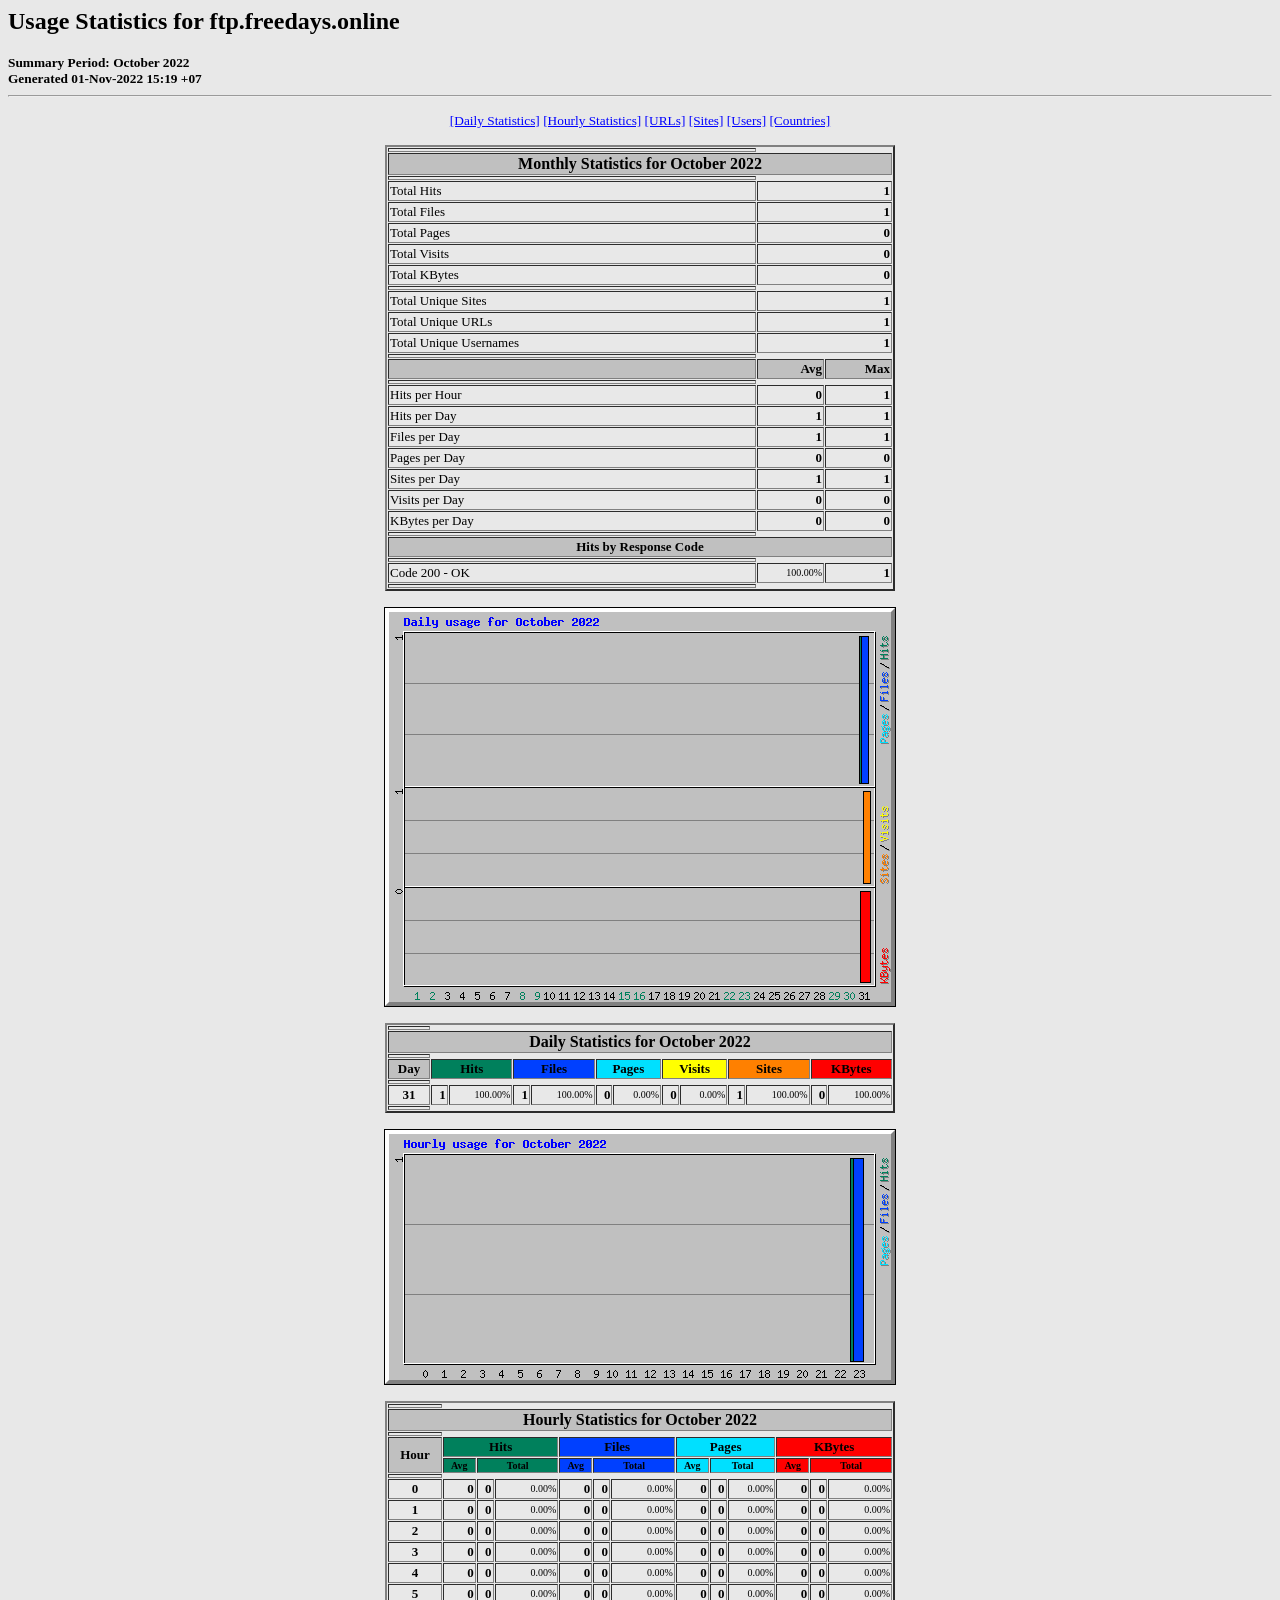
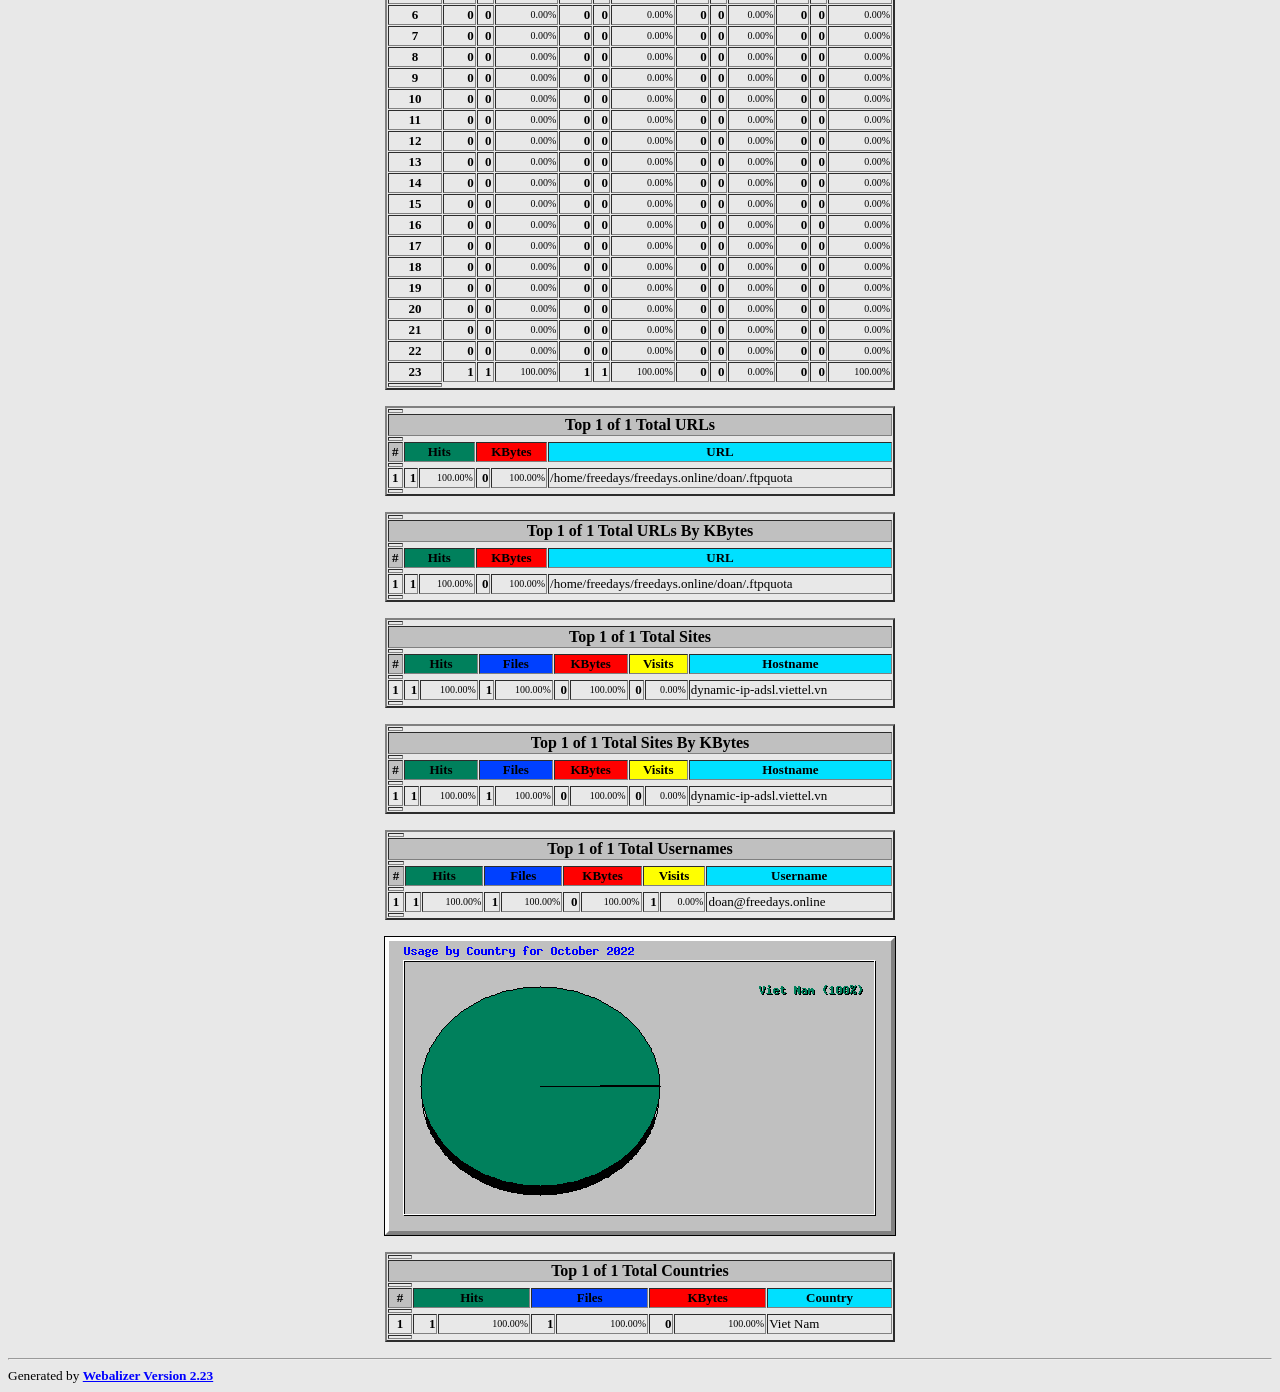
<file: source freedays/tmp/webalizerftp/usage_202210.html>
<!DOCTYPE HTML PUBLIC "-//W3C//DTD HTML 4.0 Transitional//EN">

<!-- Generated by The Webalizer  Ver. 2.23-08 -->
<!--                                          -->
<!-- Copyright 1997-2013  Bradford L. Barrett -->
<!--                                          -->
<!-- Distributed under the GNU GPL  Version 2 -->
<!--        Full text may be found at:        -->
<!--         http://www.webalizer.org         -->
<!--                                          -->
<!--  Give the power back to the programmers  -->
<!--   Support the Free Software Foundation   -->
<!--           (http://www.fsf.org)           -->
<!--                                          -->
<!-- *** Generated: 01-Nov-2022 15:19 +07 *** -->

<HTML lang="en">
<HEAD>
 <TITLE>Usage Statistics for ftp.freedays.online - October 2022</TITLE>
</HEAD>

<BODY BGCOLOR="#E8E8E8" TEXT="#000000" LINK="#0000FF" VLINK="#FF0000">
<H2>Usage Statistics for ftp.freedays.online</H2>
<SMALL><STRONG>
Summary Period: October 2022<BR>
Generated 01-Nov-2022 15:19 +07<BR>
</STRONG></SMALL>
<CENTER>
<HR>
<P>
<SMALL>
<A HREF="#DAYSTATS">[Daily Statistics]</A>
<A HREF="#HOURSTATS">[Hourly Statistics]</A>
<A HREF="#TOPURLS">[URLs]</A>
<A HREF="#TOPSITES">[Sites]</A>
<A HREF="#TOPUSERS">[Users]</A>
<A HREF="#TOPCTRYS">[Countries]</A>
</SMALL>
<P>
<TABLE WIDTH=510 BORDER=2 CELLSPACING=1 CELLPADDING=1>
<TR><TH HEIGHT=4></TH></TR>
<TR><TH COLSPAN=3 ALIGN=center BGCOLOR="#C0C0C0">Monthly Statistics for October 2022</TH></TR>
<TR><TH HEIGHT=4></TH></TR>
<TR><TD WIDTH=380><FONT SIZE="-1">Total Hits</FONT></TD>
<TD ALIGN=right COLSPAN=2><FONT SIZE="-1"><B>1</B></FONT></TD></TR>
<TR><TD WIDTH=380><FONT SIZE="-1">Total Files</FONT></TD>
<TD ALIGN=right COLSPAN=2><FONT SIZE="-1"><B>1</B></FONT></TD></TR>
<TR><TD WIDTH=380><FONT SIZE="-1">Total Pages</FONT></TD>
<TD ALIGN=right COLSPAN=2><FONT SIZE="-1"><B>0</B></FONT></TD></TR>
<TR><TD WIDTH=380><FONT SIZE="-1">Total Visits</FONT></TD>
<TD ALIGN=right COLSPAN=2><FONT SIZE="-1"><B>0</B></FONT></TD></TR>
<TR><TD WIDTH=380><FONT SIZE="-1">Total KBytes</FONT></TD>
<TD ALIGN=right COLSPAN=2><FONT SIZE="-1"><B>0</B></FONT></TD></TR>
<TR><TH HEIGHT=4></TH></TR>
<TR><TD WIDTH=380><FONT SIZE="-1">Total Unique Sites</FONT></TD>
<TD ALIGN=right COLSPAN=2><FONT SIZE="-1"><B>1</B></FONT></TD></TR>
<TR><TD WIDTH=380><FONT SIZE="-1">Total Unique URLs</FONT></TD>
<TD ALIGN=right COLSPAN=2><FONT SIZE="-1"><B>1</B></FONT></TD></TR>
<TR><TD WIDTH=380><FONT SIZE="-1">Total Unique Usernames</FONT></TD>
<TD ALIGN=right COLSPAN=2><FONT SIZE="-1"><B>1</B></FONT></TD></TR>
<TR><TH HEIGHT=4></TH></TR>
<TR><TH WIDTH=380 BGCOLOR="#C0C0C0"><FONT SIZE=-1 COLOR="#C0C0C0">.</FONT></TH>
<TH WIDTH=65 BGCOLOR="#C0C0C0" ALIGN=right><FONT SIZE=-1>Avg </FONT></TH>
<TH WIDTH=65 BGCOLOR="#C0C0C0" ALIGN=right><FONT SIZE=-1>Max </FONT></TH></TR>
<TR><TH HEIGHT=4></TH></TR>
<TR><TD><FONT SIZE="-1">Hits per Hour</FONT></TD>
<TD ALIGN=right WIDTH=65><FONT SIZE="-1"><B>0</B></FONT></TD>
<TD WIDTH=65 ALIGN=right><FONT SIZE=-1><B>1</B></FONT></TD></TR>
<TR><TD><FONT SIZE="-1">Hits per Day</FONT></TD>
<TD ALIGN=right WIDTH=65><FONT SIZE="-1"><B>1</B></FONT></TD>
<TD WIDTH=65 ALIGN=right><FONT SIZE=-1><B>1</B></FONT></TD></TR>
<TR><TD><FONT SIZE="-1">Files per Day</FONT></TD>
<TD ALIGN=right WIDTH=65><FONT SIZE="-1"><B>1</B></FONT></TD>
<TD WIDTH=65 ALIGN=right><FONT SIZE=-1><B>1</B></FONT></TD></TR>
<TR><TD><FONT SIZE="-1">Pages per Day</FONT></TD>
<TD ALIGN=right WIDTH=65><FONT SIZE="-1"><B>0</B></FONT></TD>
<TD WIDTH=65 ALIGN=right><FONT SIZE=-1><B>0</B></FONT></TD></TR>
<TR><TD><FONT SIZE="-1">Sites per Day</FONT></TD>
<TD ALIGN=right WIDTH=65><FONT SIZE="-1"><B>1</B></FONT></TD>
<TD WIDTH=65 ALIGN=right><FONT SIZE=-1><B>1</B></FONT></TD></TR>
<TR><TD><FONT SIZE="-1">Visits per Day</FONT></TD>
<TD ALIGN=right WIDTH=65><FONT SIZE="-1"><B>0</B></FONT></TD>
<TD WIDTH=65 ALIGN=right><FONT SIZE=-1><B>0</B></FONT></TD></TR>
<TR><TD><FONT SIZE="-1">KBytes per Day</FONT></TD>
<TD ALIGN=right WIDTH=65><FONT SIZE="-1"><B>0</B></FONT></TD>
<TD WIDTH=65 ALIGN=right><FONT SIZE=-1><B>0</B></FONT></TD></TR>
<TR><TH HEIGHT=4></TH></TR>
<TR><TH COLSPAN=3 ALIGN=center BGCOLOR="#C0C0C0">
<FONT SIZE="-1">Hits by Response Code</FONT></TH></TR>
<TR><TH HEIGHT=4></TH></TR>
<TR><TD><FONT SIZE="-1">Code 200 - OK</FONT></TD>
<TD ALIGN=right><FONT SIZE="-2">100.00%</FONT></TD>
<TD ALIGN=right><FONT SIZE="-1"><B>1</B></FONT></TD></TR>
<TR><TH HEIGHT=4></TH></TR>
</TABLE>
<P>
<A NAME="DAYSTATS"></A>
<IMG SRC="daily_usage_202210.png" ALT="Daily usage for October 2022" HEIGHT=400 WIDTH=512><P>
<TABLE WIDTH=510 BORDER=2 CELLSPACING=1 CELLPADDING=1>
<TR><TH HEIGHT=4></TH></TR>
<TR><TH BGCOLOR="#C0C0C0" COLSPAN=13 ALIGN=center>Daily Statistics for October 2022</TH></TR>
<TR><TH HEIGHT=4></TH></TR>
<TR><TH ALIGN=center BGCOLOR="#C0C0C0"><FONT SIZE="-1">Day</FONT></TH>
<TH ALIGN=center BGCOLOR="#00805c" COLSPAN=2><FONT SIZE="-1">Hits</FONT></TH>
<TH ALIGN=center BGCOLOR="#0040ff" COLSPAN=2><FONT SIZE="-1">Files</FONT></TH>
<TH ALIGN=center BGCOLOR="#00e0ff" COLSPAN=2><FONT SIZE="-1">Pages</FONT></TH>
<TH ALIGN=center BGCOLOR="#ffff00" COLSPAN=2><FONT SIZE="-1">Visits</FONT></TH>
<TH ALIGN=center BGCOLOR="#ff8000" COLSPAN=2><FONT SIZE="-1">Sites</FONT></TH>
<TH ALIGN=center BGCOLOR="#ff0000" COLSPAN=2><FONT SIZE="-1">KBytes</FONT></TH></TR>
<TR><TH HEIGHT=4></TH></TR>
<TR><TD ALIGN=center><FONT SIZE="-1"><B>31</B></FONT></TD>
<TD ALIGN=right><FONT SIZE="-1"><B>1</B></FONT></TD>
<TD ALIGN=right><FONT SIZE="-2">100.00%</FONT></TD>
<TD ALIGN=right><FONT SIZE="-1"><B>1</B></FONT></TD>
<TD ALIGN=right><FONT SIZE="-2">100.00%</FONT></TD>
<TD ALIGN=right><FONT SIZE="-1"><B>0</B></FONT></TD>
<TD ALIGN=right><FONT SIZE="-2">0.00%</FONT></TD>
<TD ALIGN=right><FONT SIZE="-1"><B>0</B></FONT></TD>
<TD ALIGN=right><FONT SIZE="-2">0.00%</FONT></TD>
<TD ALIGN=right><FONT SIZE="-1"><B>1</B></FONT></TD>
<TD ALIGN=right><FONT SIZE="-2">100.00%</FONT></TD>
<TD ALIGN=right><FONT SIZE="-1"><B>0</B></FONT></TD>
<TD ALIGN=right><FONT SIZE="-2">100.00%</FONT></TD></TR>
<TR><TH HEIGHT=4></TH></TR>
</TABLE>
<P>
<A NAME="HOURSTATS"></A>
<IMG SRC="hourly_usage_202210.png" ALT="Hourly usage for October 2022" HEIGHT=256 WIDTH=512><P>
<TABLE WIDTH=510 BORDER=2 CELLSPACING=1 CELLPADDING=1>
<TR><TH HEIGHT=4></TH></TR>
<TR><TH BGCOLOR="#C0C0C0" COLSPAN=13 ALIGN=center>Hourly Statistics for October 2022</TH></TR>
<TR><TH HEIGHT=4></TH></TR>
<TR><TH ALIGN=center ROWSPAN=2 BGCOLOR="#C0C0C0"><FONT SIZE="-1">Hour</FONT></TH>
<TH ALIGN=center BGCOLOR="#00805c" COLSPAN=3><FONT SIZE="-1">Hits</FONT></TH>
<TH ALIGN=center BGCOLOR="#0040ff" COLSPAN=3><FONT SIZE="-1">Files</FONT></TH>
<TH ALIGN=center BGCOLOR="#00e0ff" COLSPAN=3><FONT SIZE="-1">Pages</FONT></TH>
<TH ALIGN=center BGCOLOR="#ff0000" COLSPAN=3><FONT SIZE="-1">KBytes</FONT></TH></TR>
<TR><TH ALIGN=center BGCOLOR="#00805c"><FONT SIZE="-2">Avg</FONT></TH>
<TH ALIGN=center BGCOLOR="#00805c" COLSPAN=2><FONT SIZE="-2">Total</FONT></TH>
<TH ALIGN=center BGCOLOR="#0040ff"><FONT SIZE="-2">Avg</FONT></TH>
<TH ALIGN=center BGCOLOR="#0040ff" COLSPAN=2><FONT SIZE="-2">Total</FONT></TH>
<TH ALIGN=center BGCOLOR="#00e0ff"><FONT SIZE="-2">Avg</FONT></TH>
<TH ALIGN=center BGCOLOR="#00e0ff" COLSPAN=2><FONT SIZE="-2">Total</FONT></TH>
<TH ALIGN=center BGCOLOR="#ff0000"><FONT SIZE="-2">Avg</FONT></TH>
<TH ALIGN=center BGCOLOR="#ff0000" COLSPAN=2><FONT SIZE="-2">Total</FONT></TH></TR>
<TR><TH HEIGHT=4></TH></TR>
<TR><TD ALIGN=center><FONT SIZE="-1"><B>0</B></FONT></TD>
<TD ALIGN=right><FONT SIZE="-1"><B>0</B></FONT></TD>
<TD ALIGN=right><FONT SIZE="-1"><B>0</B></FONT></TD>
<TD ALIGN=right><FONT SIZE="-2">0.00%</FONT></TD>
<TD ALIGN=right><FONT SIZE="-1"><B>0</B></FONT></TD>
<TD ALIGN=right><FONT SIZE="-1"><B>0</B></FONT></TD>
<TD ALIGN=right><FONT SIZE="-2">0.00%</FONT></TD>
<TD ALIGN=right><FONT SIZE="-1"><B>0</B></FONT></TD>
<TD ALIGN=right><FONT SIZE="-1"><B>0</B></FONT></TD>
<TD ALIGN=right><FONT SIZE="-2">0.00%</FONT></TD>
<TD ALIGN=right><FONT SIZE="-1"><B>0</B></FONT></TD>
<TD ALIGN=right><FONT SIZE="-1"><B>0</B></FONT></TD>
<TD ALIGN=right><FONT SIZE="-2">0.00%</FONT></TD></TR>
<TR><TD ALIGN=center><FONT SIZE="-1"><B>1</B></FONT></TD>
<TD ALIGN=right><FONT SIZE="-1"><B>0</B></FONT></TD>
<TD ALIGN=right><FONT SIZE="-1"><B>0</B></FONT></TD>
<TD ALIGN=right><FONT SIZE="-2">0.00%</FONT></TD>
<TD ALIGN=right><FONT SIZE="-1"><B>0</B></FONT></TD>
<TD ALIGN=right><FONT SIZE="-1"><B>0</B></FONT></TD>
<TD ALIGN=right><FONT SIZE="-2">0.00%</FONT></TD>
<TD ALIGN=right><FONT SIZE="-1"><B>0</B></FONT></TD>
<TD ALIGN=right><FONT SIZE="-1"><B>0</B></FONT></TD>
<TD ALIGN=right><FONT SIZE="-2">0.00%</FONT></TD>
<TD ALIGN=right><FONT SIZE="-1"><B>0</B></FONT></TD>
<TD ALIGN=right><FONT SIZE="-1"><B>0</B></FONT></TD>
<TD ALIGN=right><FONT SIZE="-2">0.00%</FONT></TD></TR>
<TR><TD ALIGN=center><FONT SIZE="-1"><B>2</B></FONT></TD>
<TD ALIGN=right><FONT SIZE="-1"><B>0</B></FONT></TD>
<TD ALIGN=right><FONT SIZE="-1"><B>0</B></FONT></TD>
<TD ALIGN=right><FONT SIZE="-2">0.00%</FONT></TD>
<TD ALIGN=right><FONT SIZE="-1"><B>0</B></FONT></TD>
<TD ALIGN=right><FONT SIZE="-1"><B>0</B></FONT></TD>
<TD ALIGN=right><FONT SIZE="-2">0.00%</FONT></TD>
<TD ALIGN=right><FONT SIZE="-1"><B>0</B></FONT></TD>
<TD ALIGN=right><FONT SIZE="-1"><B>0</B></FONT></TD>
<TD ALIGN=right><FONT SIZE="-2">0.00%</FONT></TD>
<TD ALIGN=right><FONT SIZE="-1"><B>0</B></FONT></TD>
<TD ALIGN=right><FONT SIZE="-1"><B>0</B></FONT></TD>
<TD ALIGN=right><FONT SIZE="-2">0.00%</FONT></TD></TR>
<TR><TD ALIGN=center><FONT SIZE="-1"><B>3</B></FONT></TD>
<TD ALIGN=right><FONT SIZE="-1"><B>0</B></FONT></TD>
<TD ALIGN=right><FONT SIZE="-1"><B>0</B></FONT></TD>
<TD ALIGN=right><FONT SIZE="-2">0.00%</FONT></TD>
<TD ALIGN=right><FONT SIZE="-1"><B>0</B></FONT></TD>
<TD ALIGN=right><FONT SIZE="-1"><B>0</B></FONT></TD>
<TD ALIGN=right><FONT SIZE="-2">0.00%</FONT></TD>
<TD ALIGN=right><FONT SIZE="-1"><B>0</B></FONT></TD>
<TD ALIGN=right><FONT SIZE="-1"><B>0</B></FONT></TD>
<TD ALIGN=right><FONT SIZE="-2">0.00%</FONT></TD>
<TD ALIGN=right><FONT SIZE="-1"><B>0</B></FONT></TD>
<TD ALIGN=right><FONT SIZE="-1"><B>0</B></FONT></TD>
<TD ALIGN=right><FONT SIZE="-2">0.00%</FONT></TD></TR>
<TR><TD ALIGN=center><FONT SIZE="-1"><B>4</B></FONT></TD>
<TD ALIGN=right><FONT SIZE="-1"><B>0</B></FONT></TD>
<TD ALIGN=right><FONT SIZE="-1"><B>0</B></FONT></TD>
<TD ALIGN=right><FONT SIZE="-2">0.00%</FONT></TD>
<TD ALIGN=right><FONT SIZE="-1"><B>0</B></FONT></TD>
<TD ALIGN=right><FONT SIZE="-1"><B>0</B></FONT></TD>
<TD ALIGN=right><FONT SIZE="-2">0.00%</FONT></TD>
<TD ALIGN=right><FONT SIZE="-1"><B>0</B></FONT></TD>
<TD ALIGN=right><FONT SIZE="-1"><B>0</B></FONT></TD>
<TD ALIGN=right><FONT SIZE="-2">0.00%</FONT></TD>
<TD ALIGN=right><FONT SIZE="-1"><B>0</B></FONT></TD>
<TD ALIGN=right><FONT SIZE="-1"><B>0</B></FONT></TD>
<TD ALIGN=right><FONT SIZE="-2">0.00%</FONT></TD></TR>
<TR><TD ALIGN=center><FONT SIZE="-1"><B>5</B></FONT></TD>
<TD ALIGN=right><FONT SIZE="-1"><B>0</B></FONT></TD>
<TD ALIGN=right><FONT SIZE="-1"><B>0</B></FONT></TD>
<TD ALIGN=right><FONT SIZE="-2">0.00%</FONT></TD>
<TD ALIGN=right><FONT SIZE="-1"><B>0</B></FONT></TD>
<TD ALIGN=right><FONT SIZE="-1"><B>0</B></FONT></TD>
<TD ALIGN=right><FONT SIZE="-2">0.00%</FONT></TD>
<TD ALIGN=right><FONT SIZE="-1"><B>0</B></FONT></TD>
<TD ALIGN=right><FONT SIZE="-1"><B>0</B></FONT></TD>
<TD ALIGN=right><FONT SIZE="-2">0.00%</FONT></TD>
<TD ALIGN=right><FONT SIZE="-1"><B>0</B></FONT></TD>
<TD ALIGN=right><FONT SIZE="-1"><B>0</B></FONT></TD>
<TD ALIGN=right><FONT SIZE="-2">0.00%</FONT></TD></TR>
<TR><TD ALIGN=center><FONT SIZE="-1"><B>6</B></FONT></TD>
<TD ALIGN=right><FONT SIZE="-1"><B>0</B></FONT></TD>
<TD ALIGN=right><FONT SIZE="-1"><B>0</B></FONT></TD>
<TD ALIGN=right><FONT SIZE="-2">0.00%</FONT></TD>
<TD ALIGN=right><FONT SIZE="-1"><B>0</B></FONT></TD>
<TD ALIGN=right><FONT SIZE="-1"><B>0</B></FONT></TD>
<TD ALIGN=right><FONT SIZE="-2">0.00%</FONT></TD>
<TD ALIGN=right><FONT SIZE="-1"><B>0</B></FONT></TD>
<TD ALIGN=right><FONT SIZE="-1"><B>0</B></FONT></TD>
<TD ALIGN=right><FONT SIZE="-2">0.00%</FONT></TD>
<TD ALIGN=right><FONT SIZE="-1"><B>0</B></FONT></TD>
<TD ALIGN=right><FONT SIZE="-1"><B>0</B></FONT></TD>
<TD ALIGN=right><FONT SIZE="-2">0.00%</FONT></TD></TR>
<TR><TD ALIGN=center><FONT SIZE="-1"><B>7</B></FONT></TD>
<TD ALIGN=right><FONT SIZE="-1"><B>0</B></FONT></TD>
<TD ALIGN=right><FONT SIZE="-1"><B>0</B></FONT></TD>
<TD ALIGN=right><FONT SIZE="-2">0.00%</FONT></TD>
<TD ALIGN=right><FONT SIZE="-1"><B>0</B></FONT></TD>
<TD ALIGN=right><FONT SIZE="-1"><B>0</B></FONT></TD>
<TD ALIGN=right><FONT SIZE="-2">0.00%</FONT></TD>
<TD ALIGN=right><FONT SIZE="-1"><B>0</B></FONT></TD>
<TD ALIGN=right><FONT SIZE="-1"><B>0</B></FONT></TD>
<TD ALIGN=right><FONT SIZE="-2">0.00%</FONT></TD>
<TD ALIGN=right><FONT SIZE="-1"><B>0</B></FONT></TD>
<TD ALIGN=right><FONT SIZE="-1"><B>0</B></FONT></TD>
<TD ALIGN=right><FONT SIZE="-2">0.00%</FONT></TD></TR>
<TR><TD ALIGN=center><FONT SIZE="-1"><B>8</B></FONT></TD>
<TD ALIGN=right><FONT SIZE="-1"><B>0</B></FONT></TD>
<TD ALIGN=right><FONT SIZE="-1"><B>0</B></FONT></TD>
<TD ALIGN=right><FONT SIZE="-2">0.00%</FONT></TD>
<TD ALIGN=right><FONT SIZE="-1"><B>0</B></FONT></TD>
<TD ALIGN=right><FONT SIZE="-1"><B>0</B></FONT></TD>
<TD ALIGN=right><FONT SIZE="-2">0.00%</FONT></TD>
<TD ALIGN=right><FONT SIZE="-1"><B>0</B></FONT></TD>
<TD ALIGN=right><FONT SIZE="-1"><B>0</B></FONT></TD>
<TD ALIGN=right><FONT SIZE="-2">0.00%</FONT></TD>
<TD ALIGN=right><FONT SIZE="-1"><B>0</B></FONT></TD>
<TD ALIGN=right><FONT SIZE="-1"><B>0</B></FONT></TD>
<TD ALIGN=right><FONT SIZE="-2">0.00%</FONT></TD></TR>
<TR><TD ALIGN=center><FONT SIZE="-1"><B>9</B></FONT></TD>
<TD ALIGN=right><FONT SIZE="-1"><B>0</B></FONT></TD>
<TD ALIGN=right><FONT SIZE="-1"><B>0</B></FONT></TD>
<TD ALIGN=right><FONT SIZE="-2">0.00%</FONT></TD>
<TD ALIGN=right><FONT SIZE="-1"><B>0</B></FONT></TD>
<TD ALIGN=right><FONT SIZE="-1"><B>0</B></FONT></TD>
<TD ALIGN=right><FONT SIZE="-2">0.00%</FONT></TD>
<TD ALIGN=right><FONT SIZE="-1"><B>0</B></FONT></TD>
<TD ALIGN=right><FONT SIZE="-1"><B>0</B></FONT></TD>
<TD ALIGN=right><FONT SIZE="-2">0.00%</FONT></TD>
<TD ALIGN=right><FONT SIZE="-1"><B>0</B></FONT></TD>
<TD ALIGN=right><FONT SIZE="-1"><B>0</B></FONT></TD>
<TD ALIGN=right><FONT SIZE="-2">0.00%</FONT></TD></TR>
<TR><TD ALIGN=center><FONT SIZE="-1"><B>10</B></FONT></TD>
<TD ALIGN=right><FONT SIZE="-1"><B>0</B></FONT></TD>
<TD ALIGN=right><FONT SIZE="-1"><B>0</B></FONT></TD>
<TD ALIGN=right><FONT SIZE="-2">0.00%</FONT></TD>
<TD ALIGN=right><FONT SIZE="-1"><B>0</B></FONT></TD>
<TD ALIGN=right><FONT SIZE="-1"><B>0</B></FONT></TD>
<TD ALIGN=right><FONT SIZE="-2">0.00%</FONT></TD>
<TD ALIGN=right><FONT SIZE="-1"><B>0</B></FONT></TD>
<TD ALIGN=right><FONT SIZE="-1"><B>0</B></FONT></TD>
<TD ALIGN=right><FONT SIZE="-2">0.00%</FONT></TD>
<TD ALIGN=right><FONT SIZE="-1"><B>0</B></FONT></TD>
<TD ALIGN=right><FONT SIZE="-1"><B>0</B></FONT></TD>
<TD ALIGN=right><FONT SIZE="-2">0.00%</FONT></TD></TR>
<TR><TD ALIGN=center><FONT SIZE="-1"><B>11</B></FONT></TD>
<TD ALIGN=right><FONT SIZE="-1"><B>0</B></FONT></TD>
<TD ALIGN=right><FONT SIZE="-1"><B>0</B></FONT></TD>
<TD ALIGN=right><FONT SIZE="-2">0.00%</FONT></TD>
<TD ALIGN=right><FONT SIZE="-1"><B>0</B></FONT></TD>
<TD ALIGN=right><FONT SIZE="-1"><B>0</B></FONT></TD>
<TD ALIGN=right><FONT SIZE="-2">0.00%</FONT></TD>
<TD ALIGN=right><FONT SIZE="-1"><B>0</B></FONT></TD>
<TD ALIGN=right><FONT SIZE="-1"><B>0</B></FONT></TD>
<TD ALIGN=right><FONT SIZE="-2">0.00%</FONT></TD>
<TD ALIGN=right><FONT SIZE="-1"><B>0</B></FONT></TD>
<TD ALIGN=right><FONT SIZE="-1"><B>0</B></FONT></TD>
<TD ALIGN=right><FONT SIZE="-2">0.00%</FONT></TD></TR>
<TR><TD ALIGN=center><FONT SIZE="-1"><B>12</B></FONT></TD>
<TD ALIGN=right><FONT SIZE="-1"><B>0</B></FONT></TD>
<TD ALIGN=right><FONT SIZE="-1"><B>0</B></FONT></TD>
<TD ALIGN=right><FONT SIZE="-2">0.00%</FONT></TD>
<TD ALIGN=right><FONT SIZE="-1"><B>0</B></FONT></TD>
<TD ALIGN=right><FONT SIZE="-1"><B>0</B></FONT></TD>
<TD ALIGN=right><FONT SIZE="-2">0.00%</FONT></TD>
<TD ALIGN=right><FONT SIZE="-1"><B>0</B></FONT></TD>
<TD ALIGN=right><FONT SIZE="-1"><B>0</B></FONT></TD>
<TD ALIGN=right><FONT SIZE="-2">0.00%</FONT></TD>
<TD ALIGN=right><FONT SIZE="-1"><B>0</B></FONT></TD>
<TD ALIGN=right><FONT SIZE="-1"><B>0</B></FONT></TD>
<TD ALIGN=right><FONT SIZE="-2">0.00%</FONT></TD></TR>
<TR><TD ALIGN=center><FONT SIZE="-1"><B>13</B></FONT></TD>
<TD ALIGN=right><FONT SIZE="-1"><B>0</B></FONT></TD>
<TD ALIGN=right><FONT SIZE="-1"><B>0</B></FONT></TD>
<TD ALIGN=right><FONT SIZE="-2">0.00%</FONT></TD>
<TD ALIGN=right><FONT SIZE="-1"><B>0</B></FONT></TD>
<TD ALIGN=right><FONT SIZE="-1"><B>0</B></FONT></TD>
<TD ALIGN=right><FONT SIZE="-2">0.00%</FONT></TD>
<TD ALIGN=right><FONT SIZE="-1"><B>0</B></FONT></TD>
<TD ALIGN=right><FONT SIZE="-1"><B>0</B></FONT></TD>
<TD ALIGN=right><FONT SIZE="-2">0.00%</FONT></TD>
<TD ALIGN=right><FONT SIZE="-1"><B>0</B></FONT></TD>
<TD ALIGN=right><FONT SIZE="-1"><B>0</B></FONT></TD>
<TD ALIGN=right><FONT SIZE="-2">0.00%</FONT></TD></TR>
<TR><TD ALIGN=center><FONT SIZE="-1"><B>14</B></FONT></TD>
<TD ALIGN=right><FONT SIZE="-1"><B>0</B></FONT></TD>
<TD ALIGN=right><FONT SIZE="-1"><B>0</B></FONT></TD>
<TD ALIGN=right><FONT SIZE="-2">0.00%</FONT></TD>
<TD ALIGN=right><FONT SIZE="-1"><B>0</B></FONT></TD>
<TD ALIGN=right><FONT SIZE="-1"><B>0</B></FONT></TD>
<TD ALIGN=right><FONT SIZE="-2">0.00%</FONT></TD>
<TD ALIGN=right><FONT SIZE="-1"><B>0</B></FONT></TD>
<TD ALIGN=right><FONT SIZE="-1"><B>0</B></FONT></TD>
<TD ALIGN=right><FONT SIZE="-2">0.00%</FONT></TD>
<TD ALIGN=right><FONT SIZE="-1"><B>0</B></FONT></TD>
<TD ALIGN=right><FONT SIZE="-1"><B>0</B></FONT></TD>
<TD ALIGN=right><FONT SIZE="-2">0.00%</FONT></TD></TR>
<TR><TD ALIGN=center><FONT SIZE="-1"><B>15</B></FONT></TD>
<TD ALIGN=right><FONT SIZE="-1"><B>0</B></FONT></TD>
<TD ALIGN=right><FONT SIZE="-1"><B>0</B></FONT></TD>
<TD ALIGN=right><FONT SIZE="-2">0.00%</FONT></TD>
<TD ALIGN=right><FONT SIZE="-1"><B>0</B></FONT></TD>
<TD ALIGN=right><FONT SIZE="-1"><B>0</B></FONT></TD>
<TD ALIGN=right><FONT SIZE="-2">0.00%</FONT></TD>
<TD ALIGN=right><FONT SIZE="-1"><B>0</B></FONT></TD>
<TD ALIGN=right><FONT SIZE="-1"><B>0</B></FONT></TD>
<TD ALIGN=right><FONT SIZE="-2">0.00%</FONT></TD>
<TD ALIGN=right><FONT SIZE="-1"><B>0</B></FONT></TD>
<TD ALIGN=right><FONT SIZE="-1"><B>0</B></FONT></TD>
<TD ALIGN=right><FONT SIZE="-2">0.00%</FONT></TD></TR>
<TR><TD ALIGN=center><FONT SIZE="-1"><B>16</B></FONT></TD>
<TD ALIGN=right><FONT SIZE="-1"><B>0</B></FONT></TD>
<TD ALIGN=right><FONT SIZE="-1"><B>0</B></FONT></TD>
<TD ALIGN=right><FONT SIZE="-2">0.00%</FONT></TD>
<TD ALIGN=right><FONT SIZE="-1"><B>0</B></FONT></TD>
<TD ALIGN=right><FONT SIZE="-1"><B>0</B></FONT></TD>
<TD ALIGN=right><FONT SIZE="-2">0.00%</FONT></TD>
<TD ALIGN=right><FONT SIZE="-1"><B>0</B></FONT></TD>
<TD ALIGN=right><FONT SIZE="-1"><B>0</B></FONT></TD>
<TD ALIGN=right><FONT SIZE="-2">0.00%</FONT></TD>
<TD ALIGN=right><FONT SIZE="-1"><B>0</B></FONT></TD>
<TD ALIGN=right><FONT SIZE="-1"><B>0</B></FONT></TD>
<TD ALIGN=right><FONT SIZE="-2">0.00%</FONT></TD></TR>
<TR><TD ALIGN=center><FONT SIZE="-1"><B>17</B></FONT></TD>
<TD ALIGN=right><FONT SIZE="-1"><B>0</B></FONT></TD>
<TD ALIGN=right><FONT SIZE="-1"><B>0</B></FONT></TD>
<TD ALIGN=right><FONT SIZE="-2">0.00%</FONT></TD>
<TD ALIGN=right><FONT SIZE="-1"><B>0</B></FONT></TD>
<TD ALIGN=right><FONT SIZE="-1"><B>0</B></FONT></TD>
<TD ALIGN=right><FONT SIZE="-2">0.00%</FONT></TD>
<TD ALIGN=right><FONT SIZE="-1"><B>0</B></FONT></TD>
<TD ALIGN=right><FONT SIZE="-1"><B>0</B></FONT></TD>
<TD ALIGN=right><FONT SIZE="-2">0.00%</FONT></TD>
<TD ALIGN=right><FONT SIZE="-1"><B>0</B></FONT></TD>
<TD ALIGN=right><FONT SIZE="-1"><B>0</B></FONT></TD>
<TD ALIGN=right><FONT SIZE="-2">0.00%</FONT></TD></TR>
<TR><TD ALIGN=center><FONT SIZE="-1"><B>18</B></FONT></TD>
<TD ALIGN=right><FONT SIZE="-1"><B>0</B></FONT></TD>
<TD ALIGN=right><FONT SIZE="-1"><B>0</B></FONT></TD>
<TD ALIGN=right><FONT SIZE="-2">0.00%</FONT></TD>
<TD ALIGN=right><FONT SIZE="-1"><B>0</B></FONT></TD>
<TD ALIGN=right><FONT SIZE="-1"><B>0</B></FONT></TD>
<TD ALIGN=right><FONT SIZE="-2">0.00%</FONT></TD>
<TD ALIGN=right><FONT SIZE="-1"><B>0</B></FONT></TD>
<TD ALIGN=right><FONT SIZE="-1"><B>0</B></FONT></TD>
<TD ALIGN=right><FONT SIZE="-2">0.00%</FONT></TD>
<TD ALIGN=right><FONT SIZE="-1"><B>0</B></FONT></TD>
<TD ALIGN=right><FONT SIZE="-1"><B>0</B></FONT></TD>
<TD ALIGN=right><FONT SIZE="-2">0.00%</FONT></TD></TR>
<TR><TD ALIGN=center><FONT SIZE="-1"><B>19</B></FONT></TD>
<TD ALIGN=right><FONT SIZE="-1"><B>0</B></FONT></TD>
<TD ALIGN=right><FONT SIZE="-1"><B>0</B></FONT></TD>
<TD ALIGN=right><FONT SIZE="-2">0.00%</FONT></TD>
<TD ALIGN=right><FONT SIZE="-1"><B>0</B></FONT></TD>
<TD ALIGN=right><FONT SIZE="-1"><B>0</B></FONT></TD>
<TD ALIGN=right><FONT SIZE="-2">0.00%</FONT></TD>
<TD ALIGN=right><FONT SIZE="-1"><B>0</B></FONT></TD>
<TD ALIGN=right><FONT SIZE="-1"><B>0</B></FONT></TD>
<TD ALIGN=right><FONT SIZE="-2">0.00%</FONT></TD>
<TD ALIGN=right><FONT SIZE="-1"><B>0</B></FONT></TD>
<TD ALIGN=right><FONT SIZE="-1"><B>0</B></FONT></TD>
<TD ALIGN=right><FONT SIZE="-2">0.00%</FONT></TD></TR>
<TR><TD ALIGN=center><FONT SIZE="-1"><B>20</B></FONT></TD>
<TD ALIGN=right><FONT SIZE="-1"><B>0</B></FONT></TD>
<TD ALIGN=right><FONT SIZE="-1"><B>0</B></FONT></TD>
<TD ALIGN=right><FONT SIZE="-2">0.00%</FONT></TD>
<TD ALIGN=right><FONT SIZE="-1"><B>0</B></FONT></TD>
<TD ALIGN=right><FONT SIZE="-1"><B>0</B></FONT></TD>
<TD ALIGN=right><FONT SIZE="-2">0.00%</FONT></TD>
<TD ALIGN=right><FONT SIZE="-1"><B>0</B></FONT></TD>
<TD ALIGN=right><FONT SIZE="-1"><B>0</B></FONT></TD>
<TD ALIGN=right><FONT SIZE="-2">0.00%</FONT></TD>
<TD ALIGN=right><FONT SIZE="-1"><B>0</B></FONT></TD>
<TD ALIGN=right><FONT SIZE="-1"><B>0</B></FONT></TD>
<TD ALIGN=right><FONT SIZE="-2">0.00%</FONT></TD></TR>
<TR><TD ALIGN=center><FONT SIZE="-1"><B>21</B></FONT></TD>
<TD ALIGN=right><FONT SIZE="-1"><B>0</B></FONT></TD>
<TD ALIGN=right><FONT SIZE="-1"><B>0</B></FONT></TD>
<TD ALIGN=right><FONT SIZE="-2">0.00%</FONT></TD>
<TD ALIGN=right><FONT SIZE="-1"><B>0</B></FONT></TD>
<TD ALIGN=right><FONT SIZE="-1"><B>0</B></FONT></TD>
<TD ALIGN=right><FONT SIZE="-2">0.00%</FONT></TD>
<TD ALIGN=right><FONT SIZE="-1"><B>0</B></FONT></TD>
<TD ALIGN=right><FONT SIZE="-1"><B>0</B></FONT></TD>
<TD ALIGN=right><FONT SIZE="-2">0.00%</FONT></TD>
<TD ALIGN=right><FONT SIZE="-1"><B>0</B></FONT></TD>
<TD ALIGN=right><FONT SIZE="-1"><B>0</B></FONT></TD>
<TD ALIGN=right><FONT SIZE="-2">0.00%</FONT></TD></TR>
<TR><TD ALIGN=center><FONT SIZE="-1"><B>22</B></FONT></TD>
<TD ALIGN=right><FONT SIZE="-1"><B>0</B></FONT></TD>
<TD ALIGN=right><FONT SIZE="-1"><B>0</B></FONT></TD>
<TD ALIGN=right><FONT SIZE="-2">0.00%</FONT></TD>
<TD ALIGN=right><FONT SIZE="-1"><B>0</B></FONT></TD>
<TD ALIGN=right><FONT SIZE="-1"><B>0</B></FONT></TD>
<TD ALIGN=right><FONT SIZE="-2">0.00%</FONT></TD>
<TD ALIGN=right><FONT SIZE="-1"><B>0</B></FONT></TD>
<TD ALIGN=right><FONT SIZE="-1"><B>0</B></FONT></TD>
<TD ALIGN=right><FONT SIZE="-2">0.00%</FONT></TD>
<TD ALIGN=right><FONT SIZE="-1"><B>0</B></FONT></TD>
<TD ALIGN=right><FONT SIZE="-1"><B>0</B></FONT></TD>
<TD ALIGN=right><FONT SIZE="-2">0.00%</FONT></TD></TR>
<TR><TD ALIGN=center><FONT SIZE="-1"><B>23</B></FONT></TD>
<TD ALIGN=right><FONT SIZE="-1"><B>1</B></FONT></TD>
<TD ALIGN=right><FONT SIZE="-1"><B>1</B></FONT></TD>
<TD ALIGN=right><FONT SIZE="-2">100.00%</FONT></TD>
<TD ALIGN=right><FONT SIZE="-1"><B>1</B></FONT></TD>
<TD ALIGN=right><FONT SIZE="-1"><B>1</B></FONT></TD>
<TD ALIGN=right><FONT SIZE="-2">100.00%</FONT></TD>
<TD ALIGN=right><FONT SIZE="-1"><B>0</B></FONT></TD>
<TD ALIGN=right><FONT SIZE="-1"><B>0</B></FONT></TD>
<TD ALIGN=right><FONT SIZE="-2">0.00%</FONT></TD>
<TD ALIGN=right><FONT SIZE="-1"><B>0</B></FONT></TD>
<TD ALIGN=right><FONT SIZE="-1"><B>0</B></FONT></TD>
<TD ALIGN=right><FONT SIZE="-2">100.00%</FONT></TD></TR>
<TR><TH HEIGHT=4></TH></TR>
</TABLE>
<P>
<A NAME="TOPURLS"></A>
<TABLE WIDTH=510 BORDER=2 CELLSPACING=1 CELLPADDING=1>
<TR><TH HEIGHT=4></TH></TR>
<TR><TH BGCOLOR="#C0C0C0" ALIGN=CENTER COLSPAN=6>Top 1 of 1 Total URLs</TH></TR>
<TR><TH HEIGHT=4></TH></TR>
<TR><TH BGCOLOR="#C0C0C0" ALIGN=center><FONT SIZE="-1">#</FONT></TH>
<TH BGCOLOR="#00805c" ALIGN=center COLSPAN=2><FONT SIZE="-1">Hits</FONT></TH>
<TH BGCOLOR="#ff0000" ALIGN=center COLSPAN=2><FONT SIZE="-1">KBytes</FONT></TH>
<TH BGCOLOR="#00e0ff" ALIGN=center><FONT SIZE="-1">URL</FONT></TH></TR>
<TR><TH HEIGHT=4></TH></TR>
<TR>
<TD ALIGN=center><FONT SIZE="-1"><B>1</B></FONT></TD>
<TD ALIGN=right><FONT SIZE="-1"><B>1</B></FONT></TD>
<TD ALIGN=right><FONT SIZE="-2">100.00%</FONT></TD>
<TD ALIGN=right><FONT SIZE="-1"><B>0</B></FONT></TD>
<TD ALIGN=right><FONT SIZE="-2">100.00%</FONT></TD>
<TD ALIGN=left NOWRAP><FONT SIZE="-1">/home/freedays/freedays.online/doan/.ftpquota</FONT></TD></TR>
<TR><TH HEIGHT=4></TH></TR>
</TABLE>
<P>
<TABLE WIDTH=510 BORDER=2 CELLSPACING=1 CELLPADDING=1>
<TR><TH HEIGHT=4></TH></TR>
<TR><TH BGCOLOR="#C0C0C0" ALIGN=CENTER COLSPAN=6>Top 1 of 1 Total URLs By KBytes</TH></TR>
<TR><TH HEIGHT=4></TH></TR>
<TR><TH BGCOLOR="#C0C0C0" ALIGN=center><FONT SIZE="-1">#</FONT></TH>
<TH BGCOLOR="#00805c" ALIGN=center COLSPAN=2><FONT SIZE="-1">Hits</FONT></TH>
<TH BGCOLOR="#ff0000" ALIGN=center COLSPAN=2><FONT SIZE="-1">KBytes</FONT></TH>
<TH BGCOLOR="#00e0ff" ALIGN=center><FONT SIZE="-1">URL</FONT></TH></TR>
<TR><TH HEIGHT=4></TH></TR>
<TR>
<TD ALIGN=center><FONT SIZE="-1"><B>1</B></FONT></TD>
<TD ALIGN=right><FONT SIZE="-1"><B>1</B></FONT></TD>
<TD ALIGN=right><FONT SIZE="-2">100.00%</FONT></TD>
<TD ALIGN=right><FONT SIZE="-1"><B>0</B></FONT></TD>
<TD ALIGN=right><FONT SIZE="-2">100.00%</FONT></TD>
<TD ALIGN=left NOWRAP><FONT SIZE="-1">/home/freedays/freedays.online/doan/.ftpquota</FONT></TD></TR>
<TR><TH HEIGHT=4></TH></TR>
</TABLE>
<P>
<A NAME="TOPSITES"></A>
<TABLE WIDTH=510 BORDER=2 CELLSPACING=1 CELLPADDING=1>
<TR><TH HEIGHT=4></TH></TR>
<TR><TH BGCOLOR="#C0C0C0" ALIGN=CENTER COLSPAN=10>Top 1 of 1 Total Sites</TH></TR>
<TR><TH HEIGHT=4></TH></TR>
<TR><TH BGCOLOR="#C0C0C0" ALIGN=center><FONT SIZE="-1">#</FONT></TH>
<TH BGCOLOR="#00805c" ALIGN=center COLSPAN=2><FONT SIZE="-1">Hits</FONT></TH>
<TH BGCOLOR="#0040ff" ALIGN=center COLSPAN=2><FONT SIZE="-1">Files</FONT></TH>
<TH BGCOLOR="#ff0000" ALIGN=center COLSPAN=2><FONT SIZE="-1">KBytes</FONT></TH>
<TH BGCOLOR="#ffff00" ALIGN=center COLSPAN=2><FONT SIZE="-1">Visits</FONT></TH>
<TH BGCOLOR="#00e0ff" ALIGN=center><FONT SIZE="-1">Hostname</FONT></TH></TR>
<TR><TH HEIGHT=4></TH></TR>
<TR>
<TD ALIGN=center><FONT SIZE="-1"><B>1</B></FONT></TD>
<TD ALIGN=right><FONT SIZE="-1"><B>1</B></FONT></TD>
<TD ALIGN=right><FONT SIZE="-2">100.00%</FONT></TD>
<TD ALIGN=right><FONT SIZE="-1"><B>1</B></FONT></TD>
<TD ALIGN=right><FONT SIZE="-2">100.00%</FONT></TD>
<TD ALIGN=right><FONT SIZE="-1"><B>0</B></FONT></TD>
<TD ALIGN=right><FONT SIZE="-2">100.00%</FONT></TD>
<TD ALIGN=right><FONT SIZE="-1"><B>0</B></FONT></TD>
<TD ALIGN=right><FONT SIZE="-2">0.00%</FONT></TD>
<TD ALIGN=left NOWRAP><FONT SIZE="-1">dynamic-ip-adsl.viettel.vn</FONT></TD></TR>
<TR><TH HEIGHT=4></TH></TR>
</TABLE>
<P>
<TABLE WIDTH=510 BORDER=2 CELLSPACING=1 CELLPADDING=1>
<TR><TH HEIGHT=4></TH></TR>
<TR><TH BGCOLOR="#C0C0C0" ALIGN=CENTER COLSPAN=10>Top 1 of 1 Total Sites By KBytes</TH></TR>
<TR><TH HEIGHT=4></TH></TR>
<TR><TH BGCOLOR="#C0C0C0" ALIGN=center><FONT SIZE="-1">#</FONT></TH>
<TH BGCOLOR="#00805c" ALIGN=center COLSPAN=2><FONT SIZE="-1">Hits</FONT></TH>
<TH BGCOLOR="#0040ff" ALIGN=center COLSPAN=2><FONT SIZE="-1">Files</FONT></TH>
<TH BGCOLOR="#ff0000" ALIGN=center COLSPAN=2><FONT SIZE="-1">KBytes</FONT></TH>
<TH BGCOLOR="#ffff00" ALIGN=center COLSPAN=2><FONT SIZE="-1">Visits</FONT></TH>
<TH BGCOLOR="#00e0ff" ALIGN=center><FONT SIZE="-1">Hostname</FONT></TH></TR>
<TR><TH HEIGHT=4></TH></TR>
<TR>
<TD ALIGN=center><FONT SIZE="-1"><B>1</B></FONT></TD>
<TD ALIGN=right><FONT SIZE="-1"><B>1</B></FONT></TD>
<TD ALIGN=right><FONT SIZE="-2">100.00%</FONT></TD>
<TD ALIGN=right><FONT SIZE="-1"><B>1</B></FONT></TD>
<TD ALIGN=right><FONT SIZE="-2">100.00%</FONT></TD>
<TD ALIGN=right><FONT SIZE="-1"><B>0</B></FONT></TD>
<TD ALIGN=right><FONT SIZE="-2">100.00%</FONT></TD>
<TD ALIGN=right><FONT SIZE="-1"><B>0</B></FONT></TD>
<TD ALIGN=right><FONT SIZE="-2">0.00%</FONT></TD>
<TD ALIGN=left NOWRAP><FONT SIZE="-1">dynamic-ip-adsl.viettel.vn</FONT></TD></TR>
<TR><TH HEIGHT=4></TH></TR>
</TABLE>
<P>
<A NAME="TOPUSERS"></A>
<TABLE WIDTH=510 BORDER=2 CELLSPACING=1 CELLPADDING=1>
<TR><TH HEIGHT=4></TH></TR>
<TR><TH BGCOLOR="#C0C0C0" ALIGN=CENTER COLSPAN=10>Top 1 of 1 Total Usernames</TH></TR>
<TR><TH HEIGHT=4></TH></TR>
<TR><TH BGCOLOR="#C0C0C0" ALIGN=center><FONT SIZE="-1">#</FONT></TH>
<TH BGCOLOR="#00805c" ALIGN=center COLSPAN=2><FONT SIZE="-1">Hits</FONT></TH>
<TH BGCOLOR="#0040ff" ALIGN=center COLSPAN=2><FONT SIZE="-1">Files</FONT></TH>
<TH BGCOLOR="#ff0000" ALIGN=center COLSPAN=2><FONT SIZE="-1">KBytes</FONT></TH>
<TH BGCOLOR="#ffff00" ALIGN=center COLSPAN=2><FONT SIZE="-1">Visits</FONT></TH>
<TH BGCOLOR="#00e0ff" ALIGN=center><FONT SIZE="-1">Username</FONT></TH></TR>
<TR><TH HEIGHT=4></TH></TR>
<TR>
<TD ALIGN=center><FONT SIZE="-1"><B>1</B></FONT></TD>
<TD ALIGN=right><FONT SIZE="-1"><B>1</B></FONT></TD>
<TD ALIGN=right><FONT SIZE="-2">100.00%</FONT></TD>
<TD ALIGN=right><FONT SIZE="-1"><B>1</B></FONT></TD>
<TD ALIGN=right><FONT SIZE="-2">100.00%</FONT></TD>
<TD ALIGN=right><FONT SIZE="-1"><B>0</B></FONT></TD>
<TD ALIGN=right><FONT SIZE="-2">100.00%</FONT></TD>
<TD ALIGN=right><FONT SIZE="-1"><B>1</B></FONT></TD>
<TD ALIGN=right><FONT SIZE="-2">0.00%</FONT></TD>
<TD ALIGN=left NOWRAP><FONT SIZE="-1">doan@freedays.online</FONT></TD></TR>
<TR><TH HEIGHT=4></TH></TR>
</TABLE>
<P>
<A NAME="TOPCTRYS"></A>
<IMG SRC="ctry_usage_202210.png" ALT="Usage by Country for October 2022" HEIGHT=300 WIDTH=512><P>
<TABLE WIDTH=510 BORDER=2 CELLSPACING=1 CELLPADDING=1>
<TR><TH HEIGHT=4></TH></TR>
<TR><TH BGCOLOR="#C0C0C0" ALIGN=CENTER COLSPAN=8>Top 1 of 1 Total Countries</TH></TR>
<TR><TH HEIGHT=4></TH></TR>
<TR><TH BGCOLOR="#C0C0C0" ALIGN=center><FONT SIZE="-1">#</FONT></TH>
<TH BGCOLOR="#00805c" ALIGN=center COLSPAN=2><FONT SIZE="-1">Hits</FONT></TH>
<TH BGCOLOR="#0040ff" ALIGN=center COLSPAN=2><FONT SIZE="-1">Files</FONT></TH>
<TH BGCOLOR="#ff0000" ALIGN=center COLSPAN=2><FONT SIZE="-1">KBytes</FONT></TH>
<TH BGCOLOR="#00e0ff" ALIGN=center><FONT SIZE="-1">Country</FONT></TH></TR>
<TR><TH HEIGHT=4></TH></TR>
<TR><TD ALIGN=center><FONT SIZE="-1"><B>1</B></FONT></TD>
<TD ALIGN=right><FONT SIZE="-1"><B>1</B></FONT></TD>
<TD ALIGN=right><FONT SIZE="-2">100.00%</FONT></TD>
<TD ALIGN=right><FONT SIZE="-1"><B>1</B></FONT></TD>
<TD ALIGN=right><FONT SIZE="-2">100.00%</FONT></TD>
<TD ALIGN=right><FONT SIZE="-1"><B>0</B></FONT></TD>
<TD ALIGN=right><FONT SIZE="-2">100.00%</FONT></TD>
<TD ALIGN=left NOWRAP><FONT SIZE="-1">Viet Nam</FONT></TD></TR>
<TR><TH HEIGHT=4></TH></TR>
</TABLE>
<P>
</CENTER>
<P>
<HR>
<TABLE WIDTH="100%" CELLPADDING=0 CELLSPACING=0 BORDER=0>
<TR>
<TD ALIGN=left VALIGN=top>
<SMALL>Generated by
<A HREF="http://www.webalizer.org/"><STRONG>Webalizer Version 2.23</STRONG></A>
</SMALL>
</TD>
</TR>
</TABLE>

<!-- Webalizer Version 2.23-08 (Mod: 26-Aug-2013) -->

</BODY>
</HTML>
</file>
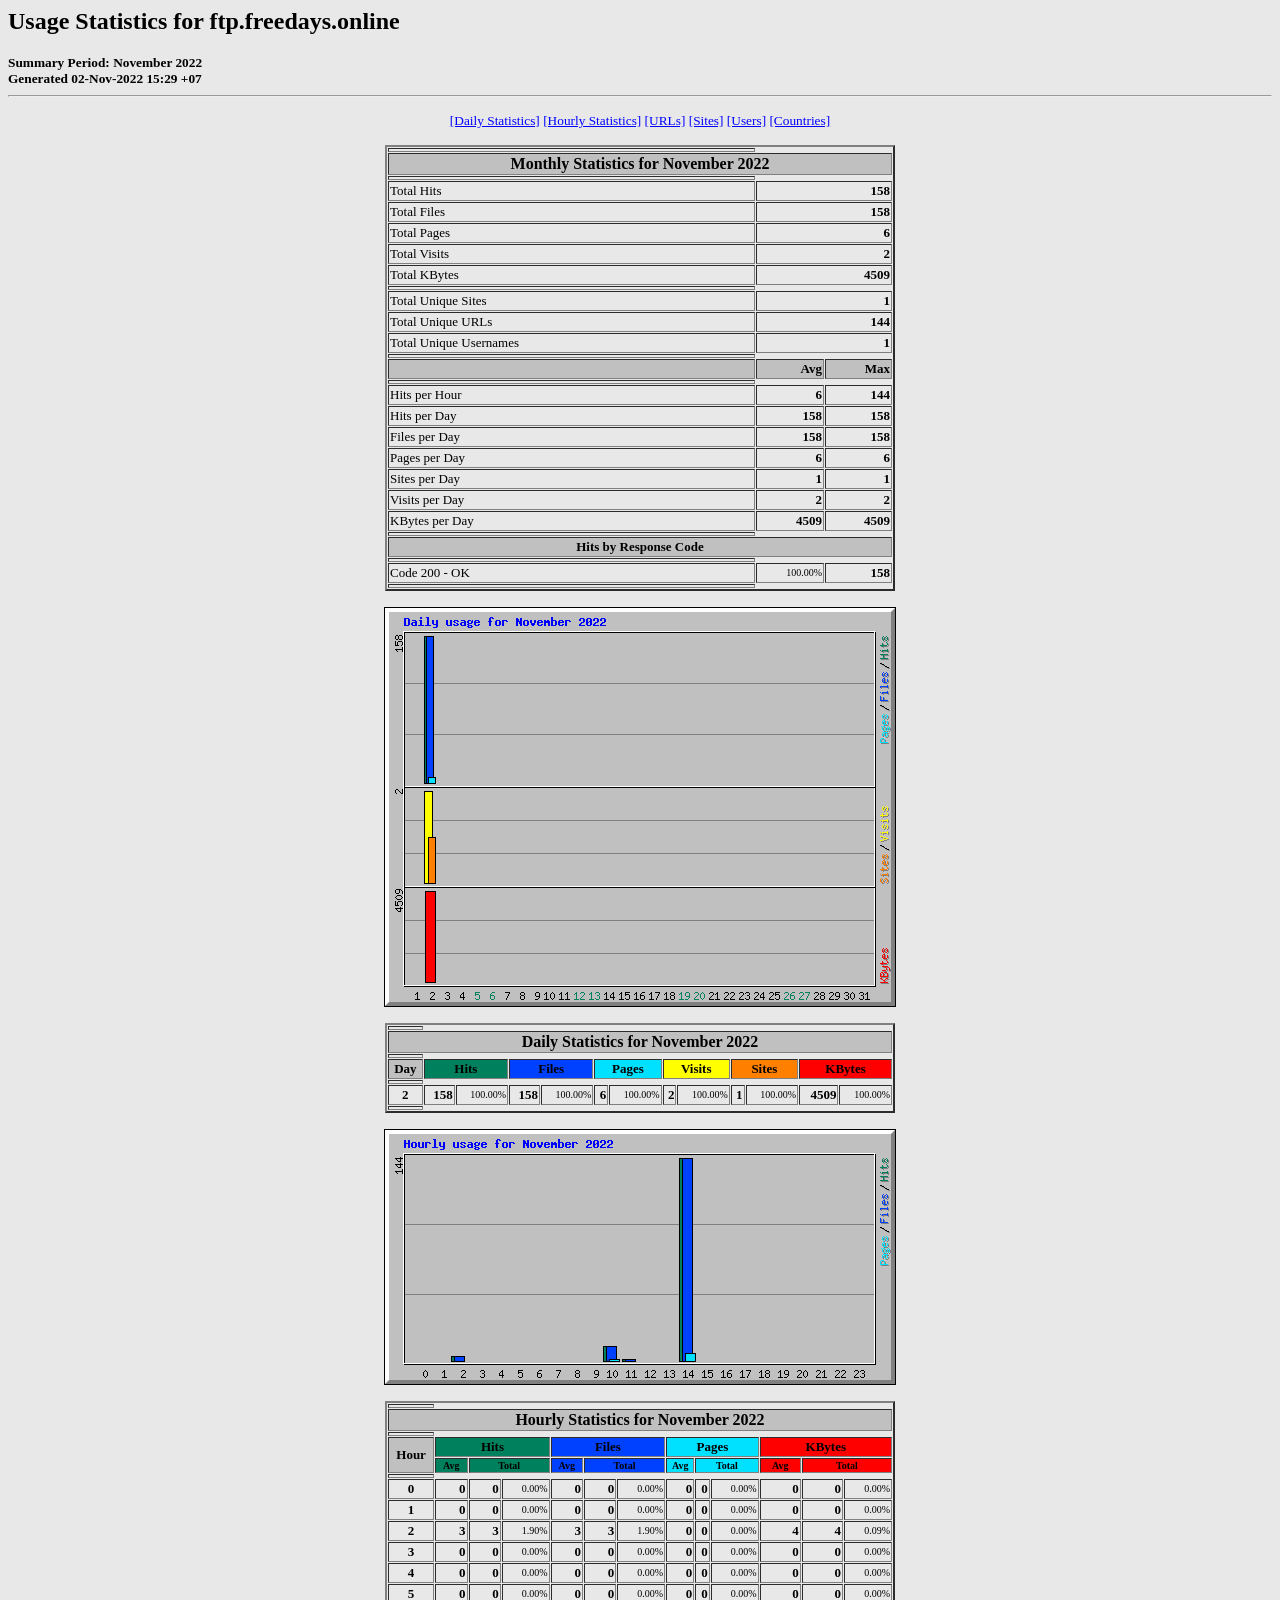
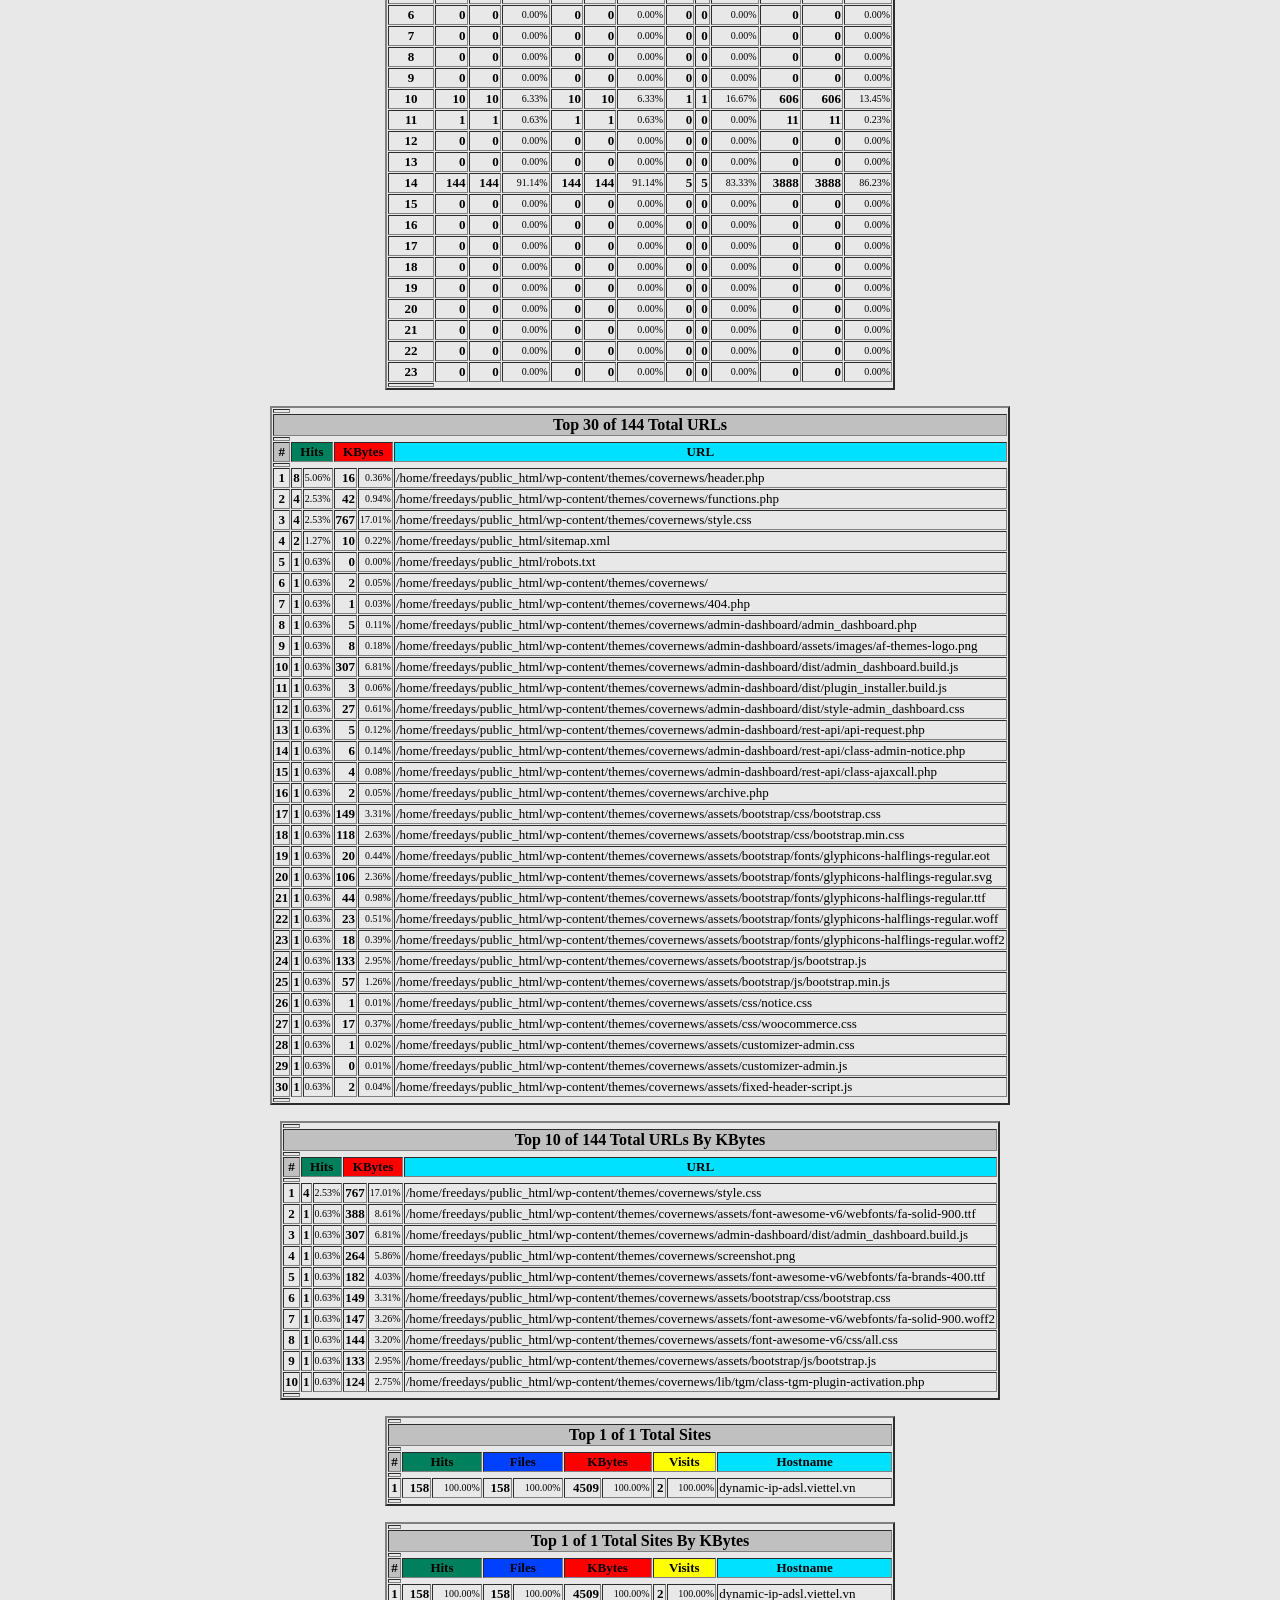
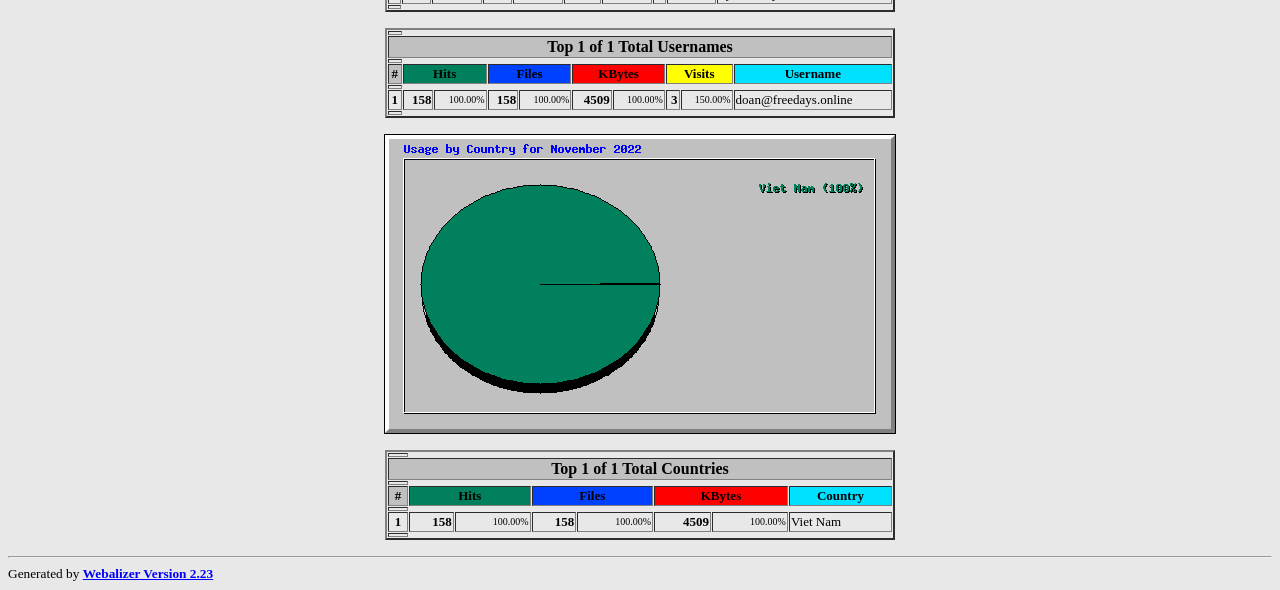
<file: source freedays/tmp/webalizerftp/usage_202211.html>
<!DOCTYPE HTML PUBLIC "-//W3C//DTD HTML 4.0 Transitional//EN">

<!-- Generated by The Webalizer  Ver. 2.23-08 -->
<!--                                          -->
<!-- Copyright 1997-2013  Bradford L. Barrett -->
<!--                                          -->
<!-- Distributed under the GNU GPL  Version 2 -->
<!--        Full text may be found at:        -->
<!--         http://www.webalizer.org         -->
<!--                                          -->
<!--  Give the power back to the programmers  -->
<!--   Support the Free Software Foundation   -->
<!--           (http://www.fsf.org)           -->
<!--                                          -->
<!-- *** Generated: 02-Nov-2022 15:29 +07 *** -->

<HTML lang="en">
<HEAD>
 <TITLE>Usage Statistics for ftp.freedays.online - November 2022</TITLE>
</HEAD>

<BODY BGCOLOR="#E8E8E8" TEXT="#000000" LINK="#0000FF" VLINK="#FF0000">
<H2>Usage Statistics for ftp.freedays.online</H2>
<SMALL><STRONG>
Summary Period: November 2022<BR>
Generated 02-Nov-2022 15:29 +07<BR>
</STRONG></SMALL>
<CENTER>
<HR>
<P>
<SMALL>
<A HREF="#DAYSTATS">[Daily Statistics]</A>
<A HREF="#HOURSTATS">[Hourly Statistics]</A>
<A HREF="#TOPURLS">[URLs]</A>
<A HREF="#TOPSITES">[Sites]</A>
<A HREF="#TOPUSERS">[Users]</A>
<A HREF="#TOPCTRYS">[Countries]</A>
</SMALL>
<P>
<TABLE WIDTH=510 BORDER=2 CELLSPACING=1 CELLPADDING=1>
<TR><TH HEIGHT=4></TH></TR>
<TR><TH COLSPAN=3 ALIGN=center BGCOLOR="#C0C0C0">Monthly Statistics for November 2022</TH></TR>
<TR><TH HEIGHT=4></TH></TR>
<TR><TD WIDTH=380><FONT SIZE="-1">Total Hits</FONT></TD>
<TD ALIGN=right COLSPAN=2><FONT SIZE="-1"><B>158</B></FONT></TD></TR>
<TR><TD WIDTH=380><FONT SIZE="-1">Total Files</FONT></TD>
<TD ALIGN=right COLSPAN=2><FONT SIZE="-1"><B>158</B></FONT></TD></TR>
<TR><TD WIDTH=380><FONT SIZE="-1">Total Pages</FONT></TD>
<TD ALIGN=right COLSPAN=2><FONT SIZE="-1"><B>6</B></FONT></TD></TR>
<TR><TD WIDTH=380><FONT SIZE="-1">Total Visits</FONT></TD>
<TD ALIGN=right COLSPAN=2><FONT SIZE="-1"><B>2</B></FONT></TD></TR>
<TR><TD WIDTH=380><FONT SIZE="-1">Total KBytes</FONT></TD>
<TD ALIGN=right COLSPAN=2><FONT SIZE="-1"><B>4509</B></FONT></TD></TR>
<TR><TH HEIGHT=4></TH></TR>
<TR><TD WIDTH=380><FONT SIZE="-1">Total Unique Sites</FONT></TD>
<TD ALIGN=right COLSPAN=2><FONT SIZE="-1"><B>1</B></FONT></TD></TR>
<TR><TD WIDTH=380><FONT SIZE="-1">Total Unique URLs</FONT></TD>
<TD ALIGN=right COLSPAN=2><FONT SIZE="-1"><B>144</B></FONT></TD></TR>
<TR><TD WIDTH=380><FONT SIZE="-1">Total Unique Usernames</FONT></TD>
<TD ALIGN=right COLSPAN=2><FONT SIZE="-1"><B>1</B></FONT></TD></TR>
<TR><TH HEIGHT=4></TH></TR>
<TR><TH WIDTH=380 BGCOLOR="#C0C0C0"><FONT SIZE=-1 COLOR="#C0C0C0">.</FONT></TH>
<TH WIDTH=65 BGCOLOR="#C0C0C0" ALIGN=right><FONT SIZE=-1>Avg </FONT></TH>
<TH WIDTH=65 BGCOLOR="#C0C0C0" ALIGN=right><FONT SIZE=-1>Max </FONT></TH></TR>
<TR><TH HEIGHT=4></TH></TR>
<TR><TD><FONT SIZE="-1">Hits per Hour</FONT></TD>
<TD ALIGN=right WIDTH=65><FONT SIZE="-1"><B>6</B></FONT></TD>
<TD WIDTH=65 ALIGN=right><FONT SIZE=-1><B>144</B></FONT></TD></TR>
<TR><TD><FONT SIZE="-1">Hits per Day</FONT></TD>
<TD ALIGN=right WIDTH=65><FONT SIZE="-1"><B>158</B></FONT></TD>
<TD WIDTH=65 ALIGN=right><FONT SIZE=-1><B>158</B></FONT></TD></TR>
<TR><TD><FONT SIZE="-1">Files per Day</FONT></TD>
<TD ALIGN=right WIDTH=65><FONT SIZE="-1"><B>158</B></FONT></TD>
<TD WIDTH=65 ALIGN=right><FONT SIZE=-1><B>158</B></FONT></TD></TR>
<TR><TD><FONT SIZE="-1">Pages per Day</FONT></TD>
<TD ALIGN=right WIDTH=65><FONT SIZE="-1"><B>6</B></FONT></TD>
<TD WIDTH=65 ALIGN=right><FONT SIZE=-1><B>6</B></FONT></TD></TR>
<TR><TD><FONT SIZE="-1">Sites per Day</FONT></TD>
<TD ALIGN=right WIDTH=65><FONT SIZE="-1"><B>1</B></FONT></TD>
<TD WIDTH=65 ALIGN=right><FONT SIZE=-1><B>1</B></FONT></TD></TR>
<TR><TD><FONT SIZE="-1">Visits per Day</FONT></TD>
<TD ALIGN=right WIDTH=65><FONT SIZE="-1"><B>2</B></FONT></TD>
<TD WIDTH=65 ALIGN=right><FONT SIZE=-1><B>2</B></FONT></TD></TR>
<TR><TD><FONT SIZE="-1">KBytes per Day</FONT></TD>
<TD ALIGN=right WIDTH=65><FONT SIZE="-1"><B>4509</B></FONT></TD>
<TD WIDTH=65 ALIGN=right><FONT SIZE=-1><B>4509</B></FONT></TD></TR>
<TR><TH HEIGHT=4></TH></TR>
<TR><TH COLSPAN=3 ALIGN=center BGCOLOR="#C0C0C0">
<FONT SIZE="-1">Hits by Response Code</FONT></TH></TR>
<TR><TH HEIGHT=4></TH></TR>
<TR><TD><FONT SIZE="-1">Code 200 - OK</FONT></TD>
<TD ALIGN=right><FONT SIZE="-2">100.00%</FONT></TD>
<TD ALIGN=right><FONT SIZE="-1"><B>158</B></FONT></TD></TR>
<TR><TH HEIGHT=4></TH></TR>
</TABLE>
<P>
<A NAME="DAYSTATS"></A>
<IMG SRC="daily_usage_202211.png" ALT="Daily usage for November 2022" HEIGHT=400 WIDTH=512><P>
<TABLE WIDTH=510 BORDER=2 CELLSPACING=1 CELLPADDING=1>
<TR><TH HEIGHT=4></TH></TR>
<TR><TH BGCOLOR="#C0C0C0" COLSPAN=13 ALIGN=center>Daily Statistics for November 2022</TH></TR>
<TR><TH HEIGHT=4></TH></TR>
<TR><TH ALIGN=center BGCOLOR="#C0C0C0"><FONT SIZE="-1">Day</FONT></TH>
<TH ALIGN=center BGCOLOR="#00805c" COLSPAN=2><FONT SIZE="-1">Hits</FONT></TH>
<TH ALIGN=center BGCOLOR="#0040ff" COLSPAN=2><FONT SIZE="-1">Files</FONT></TH>
<TH ALIGN=center BGCOLOR="#00e0ff" COLSPAN=2><FONT SIZE="-1">Pages</FONT></TH>
<TH ALIGN=center BGCOLOR="#ffff00" COLSPAN=2><FONT SIZE="-1">Visits</FONT></TH>
<TH ALIGN=center BGCOLOR="#ff8000" COLSPAN=2><FONT SIZE="-1">Sites</FONT></TH>
<TH ALIGN=center BGCOLOR="#ff0000" COLSPAN=2><FONT SIZE="-1">KBytes</FONT></TH></TR>
<TR><TH HEIGHT=4></TH></TR>
<TR><TD ALIGN=center><FONT SIZE="-1"><B>2</B></FONT></TD>
<TD ALIGN=right><FONT SIZE="-1"><B>158</B></FONT></TD>
<TD ALIGN=right><FONT SIZE="-2">100.00%</FONT></TD>
<TD ALIGN=right><FONT SIZE="-1"><B>158</B></FONT></TD>
<TD ALIGN=right><FONT SIZE="-2">100.00%</FONT></TD>
<TD ALIGN=right><FONT SIZE="-1"><B>6</B></FONT></TD>
<TD ALIGN=right><FONT SIZE="-2">100.00%</FONT></TD>
<TD ALIGN=right><FONT SIZE="-1"><B>2</B></FONT></TD>
<TD ALIGN=right><FONT SIZE="-2">100.00%</FONT></TD>
<TD ALIGN=right><FONT SIZE="-1"><B>1</B></FONT></TD>
<TD ALIGN=right><FONT SIZE="-2">100.00%</FONT></TD>
<TD ALIGN=right><FONT SIZE="-1"><B>4509</B></FONT></TD>
<TD ALIGN=right><FONT SIZE="-2">100.00%</FONT></TD></TR>
<TR><TH HEIGHT=4></TH></TR>
</TABLE>
<P>
<A NAME="HOURSTATS"></A>
<IMG SRC="hourly_usage_202211.png" ALT="Hourly usage for November 2022" HEIGHT=256 WIDTH=512><P>
<TABLE WIDTH=510 BORDER=2 CELLSPACING=1 CELLPADDING=1>
<TR><TH HEIGHT=4></TH></TR>
<TR><TH BGCOLOR="#C0C0C0" COLSPAN=13 ALIGN=center>Hourly Statistics for November 2022</TH></TR>
<TR><TH HEIGHT=4></TH></TR>
<TR><TH ALIGN=center ROWSPAN=2 BGCOLOR="#C0C0C0"><FONT SIZE="-1">Hour</FONT></TH>
<TH ALIGN=center BGCOLOR="#00805c" COLSPAN=3><FONT SIZE="-1">Hits</FONT></TH>
<TH ALIGN=center BGCOLOR="#0040ff" COLSPAN=3><FONT SIZE="-1">Files</FONT></TH>
<TH ALIGN=center BGCOLOR="#00e0ff" COLSPAN=3><FONT SIZE="-1">Pages</FONT></TH>
<TH ALIGN=center BGCOLOR="#ff0000" COLSPAN=3><FONT SIZE="-1">KBytes</FONT></TH></TR>
<TR><TH ALIGN=center BGCOLOR="#00805c"><FONT SIZE="-2">Avg</FONT></TH>
<TH ALIGN=center BGCOLOR="#00805c" COLSPAN=2><FONT SIZE="-2">Total</FONT></TH>
<TH ALIGN=center BGCOLOR="#0040ff"><FONT SIZE="-2">Avg</FONT></TH>
<TH ALIGN=center BGCOLOR="#0040ff" COLSPAN=2><FONT SIZE="-2">Total</FONT></TH>
<TH ALIGN=center BGCOLOR="#00e0ff"><FONT SIZE="-2">Avg</FONT></TH>
<TH ALIGN=center BGCOLOR="#00e0ff" COLSPAN=2><FONT SIZE="-2">Total</FONT></TH>
<TH ALIGN=center BGCOLOR="#ff0000"><FONT SIZE="-2">Avg</FONT></TH>
<TH ALIGN=center BGCOLOR="#ff0000" COLSPAN=2><FONT SIZE="-2">Total</FONT></TH></TR>
<TR><TH HEIGHT=4></TH></TR>
<TR><TD ALIGN=center><FONT SIZE="-1"><B>0</B></FONT></TD>
<TD ALIGN=right><FONT SIZE="-1"><B>0</B></FONT></TD>
<TD ALIGN=right><FONT SIZE="-1"><B>0</B></FONT></TD>
<TD ALIGN=right><FONT SIZE="-2">0.00%</FONT></TD>
<TD ALIGN=right><FONT SIZE="-1"><B>0</B></FONT></TD>
<TD ALIGN=right><FONT SIZE="-1"><B>0</B></FONT></TD>
<TD ALIGN=right><FONT SIZE="-2">0.00%</FONT></TD>
<TD ALIGN=right><FONT SIZE="-1"><B>0</B></FONT></TD>
<TD ALIGN=right><FONT SIZE="-1"><B>0</B></FONT></TD>
<TD ALIGN=right><FONT SIZE="-2">0.00%</FONT></TD>
<TD ALIGN=right><FONT SIZE="-1"><B>0</B></FONT></TD>
<TD ALIGN=right><FONT SIZE="-1"><B>0</B></FONT></TD>
<TD ALIGN=right><FONT SIZE="-2">0.00%</FONT></TD></TR>
<TR><TD ALIGN=center><FONT SIZE="-1"><B>1</B></FONT></TD>
<TD ALIGN=right><FONT SIZE="-1"><B>0</B></FONT></TD>
<TD ALIGN=right><FONT SIZE="-1"><B>0</B></FONT></TD>
<TD ALIGN=right><FONT SIZE="-2">0.00%</FONT></TD>
<TD ALIGN=right><FONT SIZE="-1"><B>0</B></FONT></TD>
<TD ALIGN=right><FONT SIZE="-1"><B>0</B></FONT></TD>
<TD ALIGN=right><FONT SIZE="-2">0.00%</FONT></TD>
<TD ALIGN=right><FONT SIZE="-1"><B>0</B></FONT></TD>
<TD ALIGN=right><FONT SIZE="-1"><B>0</B></FONT></TD>
<TD ALIGN=right><FONT SIZE="-2">0.00%</FONT></TD>
<TD ALIGN=right><FONT SIZE="-1"><B>0</B></FONT></TD>
<TD ALIGN=right><FONT SIZE="-1"><B>0</B></FONT></TD>
<TD ALIGN=right><FONT SIZE="-2">0.00%</FONT></TD></TR>
<TR><TD ALIGN=center><FONT SIZE="-1"><B>2</B></FONT></TD>
<TD ALIGN=right><FONT SIZE="-1"><B>3</B></FONT></TD>
<TD ALIGN=right><FONT SIZE="-1"><B>3</B></FONT></TD>
<TD ALIGN=right><FONT SIZE="-2">1.90%</FONT></TD>
<TD ALIGN=right><FONT SIZE="-1"><B>3</B></FONT></TD>
<TD ALIGN=right><FONT SIZE="-1"><B>3</B></FONT></TD>
<TD ALIGN=right><FONT SIZE="-2">1.90%</FONT></TD>
<TD ALIGN=right><FONT SIZE="-1"><B>0</B></FONT></TD>
<TD ALIGN=right><FONT SIZE="-1"><B>0</B></FONT></TD>
<TD ALIGN=right><FONT SIZE="-2">0.00%</FONT></TD>
<TD ALIGN=right><FONT SIZE="-1"><B>4</B></FONT></TD>
<TD ALIGN=right><FONT SIZE="-1"><B>4</B></FONT></TD>
<TD ALIGN=right><FONT SIZE="-2">0.09%</FONT></TD></TR>
<TR><TD ALIGN=center><FONT SIZE="-1"><B>3</B></FONT></TD>
<TD ALIGN=right><FONT SIZE="-1"><B>0</B></FONT></TD>
<TD ALIGN=right><FONT SIZE="-1"><B>0</B></FONT></TD>
<TD ALIGN=right><FONT SIZE="-2">0.00%</FONT></TD>
<TD ALIGN=right><FONT SIZE="-1"><B>0</B></FONT></TD>
<TD ALIGN=right><FONT SIZE="-1"><B>0</B></FONT></TD>
<TD ALIGN=right><FONT SIZE="-2">0.00%</FONT></TD>
<TD ALIGN=right><FONT SIZE="-1"><B>0</B></FONT></TD>
<TD ALIGN=right><FONT SIZE="-1"><B>0</B></FONT></TD>
<TD ALIGN=right><FONT SIZE="-2">0.00%</FONT></TD>
<TD ALIGN=right><FONT SIZE="-1"><B>0</B></FONT></TD>
<TD ALIGN=right><FONT SIZE="-1"><B>0</B></FONT></TD>
<TD ALIGN=right><FONT SIZE="-2">0.00%</FONT></TD></TR>
<TR><TD ALIGN=center><FONT SIZE="-1"><B>4</B></FONT></TD>
<TD ALIGN=right><FONT SIZE="-1"><B>0</B></FONT></TD>
<TD ALIGN=right><FONT SIZE="-1"><B>0</B></FONT></TD>
<TD ALIGN=right><FONT SIZE="-2">0.00%</FONT></TD>
<TD ALIGN=right><FONT SIZE="-1"><B>0</B></FONT></TD>
<TD ALIGN=right><FONT SIZE="-1"><B>0</B></FONT></TD>
<TD ALIGN=right><FONT SIZE="-2">0.00%</FONT></TD>
<TD ALIGN=right><FONT SIZE="-1"><B>0</B></FONT></TD>
<TD ALIGN=right><FONT SIZE="-1"><B>0</B></FONT></TD>
<TD ALIGN=right><FONT SIZE="-2">0.00%</FONT></TD>
<TD ALIGN=right><FONT SIZE="-1"><B>0</B></FONT></TD>
<TD ALIGN=right><FONT SIZE="-1"><B>0</B></FONT></TD>
<TD ALIGN=right><FONT SIZE="-2">0.00%</FONT></TD></TR>
<TR><TD ALIGN=center><FONT SIZE="-1"><B>5</B></FONT></TD>
<TD ALIGN=right><FONT SIZE="-1"><B>0</B></FONT></TD>
<TD ALIGN=right><FONT SIZE="-1"><B>0</B></FONT></TD>
<TD ALIGN=right><FONT SIZE="-2">0.00%</FONT></TD>
<TD ALIGN=right><FONT SIZE="-1"><B>0</B></FONT></TD>
<TD ALIGN=right><FONT SIZE="-1"><B>0</B></FONT></TD>
<TD ALIGN=right><FONT SIZE="-2">0.00%</FONT></TD>
<TD ALIGN=right><FONT SIZE="-1"><B>0</B></FONT></TD>
<TD ALIGN=right><FONT SIZE="-1"><B>0</B></FONT></TD>
<TD ALIGN=right><FONT SIZE="-2">0.00%</FONT></TD>
<TD ALIGN=right><FONT SIZE="-1"><B>0</B></FONT></TD>
<TD ALIGN=right><FONT SIZE="-1"><B>0</B></FONT></TD>
<TD ALIGN=right><FONT SIZE="-2">0.00%</FONT></TD></TR>
<TR><TD ALIGN=center><FONT SIZE="-1"><B>6</B></FONT></TD>
<TD ALIGN=right><FONT SIZE="-1"><B>0</B></FONT></TD>
<TD ALIGN=right><FONT SIZE="-1"><B>0</B></FONT></TD>
<TD ALIGN=right><FONT SIZE="-2">0.00%</FONT></TD>
<TD ALIGN=right><FONT SIZE="-1"><B>0</B></FONT></TD>
<TD ALIGN=right><FONT SIZE="-1"><B>0</B></FONT></TD>
<TD ALIGN=right><FONT SIZE="-2">0.00%</FONT></TD>
<TD ALIGN=right><FONT SIZE="-1"><B>0</B></FONT></TD>
<TD ALIGN=right><FONT SIZE="-1"><B>0</B></FONT></TD>
<TD ALIGN=right><FONT SIZE="-2">0.00%</FONT></TD>
<TD ALIGN=right><FONT SIZE="-1"><B>0</B></FONT></TD>
<TD ALIGN=right><FONT SIZE="-1"><B>0</B></FONT></TD>
<TD ALIGN=right><FONT SIZE="-2">0.00%</FONT></TD></TR>
<TR><TD ALIGN=center><FONT SIZE="-1"><B>7</B></FONT></TD>
<TD ALIGN=right><FONT SIZE="-1"><B>0</B></FONT></TD>
<TD ALIGN=right><FONT SIZE="-1"><B>0</B></FONT></TD>
<TD ALIGN=right><FONT SIZE="-2">0.00%</FONT></TD>
<TD ALIGN=right><FONT SIZE="-1"><B>0</B></FONT></TD>
<TD ALIGN=right><FONT SIZE="-1"><B>0</B></FONT></TD>
<TD ALIGN=right><FONT SIZE="-2">0.00%</FONT></TD>
<TD ALIGN=right><FONT SIZE="-1"><B>0</B></FONT></TD>
<TD ALIGN=right><FONT SIZE="-1"><B>0</B></FONT></TD>
<TD ALIGN=right><FONT SIZE="-2">0.00%</FONT></TD>
<TD ALIGN=right><FONT SIZE="-1"><B>0</B></FONT></TD>
<TD ALIGN=right><FONT SIZE="-1"><B>0</B></FONT></TD>
<TD ALIGN=right><FONT SIZE="-2">0.00%</FONT></TD></TR>
<TR><TD ALIGN=center><FONT SIZE="-1"><B>8</B></FONT></TD>
<TD ALIGN=right><FONT SIZE="-1"><B>0</B></FONT></TD>
<TD ALIGN=right><FONT SIZE="-1"><B>0</B></FONT></TD>
<TD ALIGN=right><FONT SIZE="-2">0.00%</FONT></TD>
<TD ALIGN=right><FONT SIZE="-1"><B>0</B></FONT></TD>
<TD ALIGN=right><FONT SIZE="-1"><B>0</B></FONT></TD>
<TD ALIGN=right><FONT SIZE="-2">0.00%</FONT></TD>
<TD ALIGN=right><FONT SIZE="-1"><B>0</B></FONT></TD>
<TD ALIGN=right><FONT SIZE="-1"><B>0</B></FONT></TD>
<TD ALIGN=right><FONT SIZE="-2">0.00%</FONT></TD>
<TD ALIGN=right><FONT SIZE="-1"><B>0</B></FONT></TD>
<TD ALIGN=right><FONT SIZE="-1"><B>0</B></FONT></TD>
<TD ALIGN=right><FONT SIZE="-2">0.00%</FONT></TD></TR>
<TR><TD ALIGN=center><FONT SIZE="-1"><B>9</B></FONT></TD>
<TD ALIGN=right><FONT SIZE="-1"><B>0</B></FONT></TD>
<TD ALIGN=right><FONT SIZE="-1"><B>0</B></FONT></TD>
<TD ALIGN=right><FONT SIZE="-2">0.00%</FONT></TD>
<TD ALIGN=right><FONT SIZE="-1"><B>0</B></FONT></TD>
<TD ALIGN=right><FONT SIZE="-1"><B>0</B></FONT></TD>
<TD ALIGN=right><FONT SIZE="-2">0.00%</FONT></TD>
<TD ALIGN=right><FONT SIZE="-1"><B>0</B></FONT></TD>
<TD ALIGN=right><FONT SIZE="-1"><B>0</B></FONT></TD>
<TD ALIGN=right><FONT SIZE="-2">0.00%</FONT></TD>
<TD ALIGN=right><FONT SIZE="-1"><B>0</B></FONT></TD>
<TD ALIGN=right><FONT SIZE="-1"><B>0</B></FONT></TD>
<TD ALIGN=right><FONT SIZE="-2">0.00%</FONT></TD></TR>
<TR><TD ALIGN=center><FONT SIZE="-1"><B>10</B></FONT></TD>
<TD ALIGN=right><FONT SIZE="-1"><B>10</B></FONT></TD>
<TD ALIGN=right><FONT SIZE="-1"><B>10</B></FONT></TD>
<TD ALIGN=right><FONT SIZE="-2">6.33%</FONT></TD>
<TD ALIGN=right><FONT SIZE="-1"><B>10</B></FONT></TD>
<TD ALIGN=right><FONT SIZE="-1"><B>10</B></FONT></TD>
<TD ALIGN=right><FONT SIZE="-2">6.33%</FONT></TD>
<TD ALIGN=right><FONT SIZE="-1"><B>1</B></FONT></TD>
<TD ALIGN=right><FONT SIZE="-1"><B>1</B></FONT></TD>
<TD ALIGN=right><FONT SIZE="-2">16.67%</FONT></TD>
<TD ALIGN=right><FONT SIZE="-1"><B>606</B></FONT></TD>
<TD ALIGN=right><FONT SIZE="-1"><B>606</B></FONT></TD>
<TD ALIGN=right><FONT SIZE="-2">13.45%</FONT></TD></TR>
<TR><TD ALIGN=center><FONT SIZE="-1"><B>11</B></FONT></TD>
<TD ALIGN=right><FONT SIZE="-1"><B>1</B></FONT></TD>
<TD ALIGN=right><FONT SIZE="-1"><B>1</B></FONT></TD>
<TD ALIGN=right><FONT SIZE="-2">0.63%</FONT></TD>
<TD ALIGN=right><FONT SIZE="-1"><B>1</B></FONT></TD>
<TD ALIGN=right><FONT SIZE="-1"><B>1</B></FONT></TD>
<TD ALIGN=right><FONT SIZE="-2">0.63%</FONT></TD>
<TD ALIGN=right><FONT SIZE="-1"><B>0</B></FONT></TD>
<TD ALIGN=right><FONT SIZE="-1"><B>0</B></FONT></TD>
<TD ALIGN=right><FONT SIZE="-2">0.00%</FONT></TD>
<TD ALIGN=right><FONT SIZE="-1"><B>11</B></FONT></TD>
<TD ALIGN=right><FONT SIZE="-1"><B>11</B></FONT></TD>
<TD ALIGN=right><FONT SIZE="-2">0.23%</FONT></TD></TR>
<TR><TD ALIGN=center><FONT SIZE="-1"><B>12</B></FONT></TD>
<TD ALIGN=right><FONT SIZE="-1"><B>0</B></FONT></TD>
<TD ALIGN=right><FONT SIZE="-1"><B>0</B></FONT></TD>
<TD ALIGN=right><FONT SIZE="-2">0.00%</FONT></TD>
<TD ALIGN=right><FONT SIZE="-1"><B>0</B></FONT></TD>
<TD ALIGN=right><FONT SIZE="-1"><B>0</B></FONT></TD>
<TD ALIGN=right><FONT SIZE="-2">0.00%</FONT></TD>
<TD ALIGN=right><FONT SIZE="-1"><B>0</B></FONT></TD>
<TD ALIGN=right><FONT SIZE="-1"><B>0</B></FONT></TD>
<TD ALIGN=right><FONT SIZE="-2">0.00%</FONT></TD>
<TD ALIGN=right><FONT SIZE="-1"><B>0</B></FONT></TD>
<TD ALIGN=right><FONT SIZE="-1"><B>0</B></FONT></TD>
<TD ALIGN=right><FONT SIZE="-2">0.00%</FONT></TD></TR>
<TR><TD ALIGN=center><FONT SIZE="-1"><B>13</B></FONT></TD>
<TD ALIGN=right><FONT SIZE="-1"><B>0</B></FONT></TD>
<TD ALIGN=right><FONT SIZE="-1"><B>0</B></FONT></TD>
<TD ALIGN=right><FONT SIZE="-2">0.00%</FONT></TD>
<TD ALIGN=right><FONT SIZE="-1"><B>0</B></FONT></TD>
<TD ALIGN=right><FONT SIZE="-1"><B>0</B></FONT></TD>
<TD ALIGN=right><FONT SIZE="-2">0.00%</FONT></TD>
<TD ALIGN=right><FONT SIZE="-1"><B>0</B></FONT></TD>
<TD ALIGN=right><FONT SIZE="-1"><B>0</B></FONT></TD>
<TD ALIGN=right><FONT SIZE="-2">0.00%</FONT></TD>
<TD ALIGN=right><FONT SIZE="-1"><B>0</B></FONT></TD>
<TD ALIGN=right><FONT SIZE="-1"><B>0</B></FONT></TD>
<TD ALIGN=right><FONT SIZE="-2">0.00%</FONT></TD></TR>
<TR><TD ALIGN=center><FONT SIZE="-1"><B>14</B></FONT></TD>
<TD ALIGN=right><FONT SIZE="-1"><B>144</B></FONT></TD>
<TD ALIGN=right><FONT SIZE="-1"><B>144</B></FONT></TD>
<TD ALIGN=right><FONT SIZE="-2">91.14%</FONT></TD>
<TD ALIGN=right><FONT SIZE="-1"><B>144</B></FONT></TD>
<TD ALIGN=right><FONT SIZE="-1"><B>144</B></FONT></TD>
<TD ALIGN=right><FONT SIZE="-2">91.14%</FONT></TD>
<TD ALIGN=right><FONT SIZE="-1"><B>5</B></FONT></TD>
<TD ALIGN=right><FONT SIZE="-1"><B>5</B></FONT></TD>
<TD ALIGN=right><FONT SIZE="-2">83.33%</FONT></TD>
<TD ALIGN=right><FONT SIZE="-1"><B>3888</B></FONT></TD>
<TD ALIGN=right><FONT SIZE="-1"><B>3888</B></FONT></TD>
<TD ALIGN=right><FONT SIZE="-2">86.23%</FONT></TD></TR>
<TR><TD ALIGN=center><FONT SIZE="-1"><B>15</B></FONT></TD>
<TD ALIGN=right><FONT SIZE="-1"><B>0</B></FONT></TD>
<TD ALIGN=right><FONT SIZE="-1"><B>0</B></FONT></TD>
<TD ALIGN=right><FONT SIZE="-2">0.00%</FONT></TD>
<TD ALIGN=right><FONT SIZE="-1"><B>0</B></FONT></TD>
<TD ALIGN=right><FONT SIZE="-1"><B>0</B></FONT></TD>
<TD ALIGN=right><FONT SIZE="-2">0.00%</FONT></TD>
<TD ALIGN=right><FONT SIZE="-1"><B>0</B></FONT></TD>
<TD ALIGN=right><FONT SIZE="-1"><B>0</B></FONT></TD>
<TD ALIGN=right><FONT SIZE="-2">0.00%</FONT></TD>
<TD ALIGN=right><FONT SIZE="-1"><B>0</B></FONT></TD>
<TD ALIGN=right><FONT SIZE="-1"><B>0</B></FONT></TD>
<TD ALIGN=right><FONT SIZE="-2">0.00%</FONT></TD></TR>
<TR><TD ALIGN=center><FONT SIZE="-1"><B>16</B></FONT></TD>
<TD ALIGN=right><FONT SIZE="-1"><B>0</B></FONT></TD>
<TD ALIGN=right><FONT SIZE="-1"><B>0</B></FONT></TD>
<TD ALIGN=right><FONT SIZE="-2">0.00%</FONT></TD>
<TD ALIGN=right><FONT SIZE="-1"><B>0</B></FONT></TD>
<TD ALIGN=right><FONT SIZE="-1"><B>0</B></FONT></TD>
<TD ALIGN=right><FONT SIZE="-2">0.00%</FONT></TD>
<TD ALIGN=right><FONT SIZE="-1"><B>0</B></FONT></TD>
<TD ALIGN=right><FONT SIZE="-1"><B>0</B></FONT></TD>
<TD ALIGN=right><FONT SIZE="-2">0.00%</FONT></TD>
<TD ALIGN=right><FONT SIZE="-1"><B>0</B></FONT></TD>
<TD ALIGN=right><FONT SIZE="-1"><B>0</B></FONT></TD>
<TD ALIGN=right><FONT SIZE="-2">0.00%</FONT></TD></TR>
<TR><TD ALIGN=center><FONT SIZE="-1"><B>17</B></FONT></TD>
<TD ALIGN=right><FONT SIZE="-1"><B>0</B></FONT></TD>
<TD ALIGN=right><FONT SIZE="-1"><B>0</B></FONT></TD>
<TD ALIGN=right><FONT SIZE="-2">0.00%</FONT></TD>
<TD ALIGN=right><FONT SIZE="-1"><B>0</B></FONT></TD>
<TD ALIGN=right><FONT SIZE="-1"><B>0</B></FONT></TD>
<TD ALIGN=right><FONT SIZE="-2">0.00%</FONT></TD>
<TD ALIGN=right><FONT SIZE="-1"><B>0</B></FONT></TD>
<TD ALIGN=right><FONT SIZE="-1"><B>0</B></FONT></TD>
<TD ALIGN=right><FONT SIZE="-2">0.00%</FONT></TD>
<TD ALIGN=right><FONT SIZE="-1"><B>0</B></FONT></TD>
<TD ALIGN=right><FONT SIZE="-1"><B>0</B></FONT></TD>
<TD ALIGN=right><FONT SIZE="-2">0.00%</FONT></TD></TR>
<TR><TD ALIGN=center><FONT SIZE="-1"><B>18</B></FONT></TD>
<TD ALIGN=right><FONT SIZE="-1"><B>0</B></FONT></TD>
<TD ALIGN=right><FONT SIZE="-1"><B>0</B></FONT></TD>
<TD ALIGN=right><FONT SIZE="-2">0.00%</FONT></TD>
<TD ALIGN=right><FONT SIZE="-1"><B>0</B></FONT></TD>
<TD ALIGN=right><FONT SIZE="-1"><B>0</B></FONT></TD>
<TD ALIGN=right><FONT SIZE="-2">0.00%</FONT></TD>
<TD ALIGN=right><FONT SIZE="-1"><B>0</B></FONT></TD>
<TD ALIGN=right><FONT SIZE="-1"><B>0</B></FONT></TD>
<TD ALIGN=right><FONT SIZE="-2">0.00%</FONT></TD>
<TD ALIGN=right><FONT SIZE="-1"><B>0</B></FONT></TD>
<TD ALIGN=right><FONT SIZE="-1"><B>0</B></FONT></TD>
<TD ALIGN=right><FONT SIZE="-2">0.00%</FONT></TD></TR>
<TR><TD ALIGN=center><FONT SIZE="-1"><B>19</B></FONT></TD>
<TD ALIGN=right><FONT SIZE="-1"><B>0</B></FONT></TD>
<TD ALIGN=right><FONT SIZE="-1"><B>0</B></FONT></TD>
<TD ALIGN=right><FONT SIZE="-2">0.00%</FONT></TD>
<TD ALIGN=right><FONT SIZE="-1"><B>0</B></FONT></TD>
<TD ALIGN=right><FONT SIZE="-1"><B>0</B></FONT></TD>
<TD ALIGN=right><FONT SIZE="-2">0.00%</FONT></TD>
<TD ALIGN=right><FONT SIZE="-1"><B>0</B></FONT></TD>
<TD ALIGN=right><FONT SIZE="-1"><B>0</B></FONT></TD>
<TD ALIGN=right><FONT SIZE="-2">0.00%</FONT></TD>
<TD ALIGN=right><FONT SIZE="-1"><B>0</B></FONT></TD>
<TD ALIGN=right><FONT SIZE="-1"><B>0</B></FONT></TD>
<TD ALIGN=right><FONT SIZE="-2">0.00%</FONT></TD></TR>
<TR><TD ALIGN=center><FONT SIZE="-1"><B>20</B></FONT></TD>
<TD ALIGN=right><FONT SIZE="-1"><B>0</B></FONT></TD>
<TD ALIGN=right><FONT SIZE="-1"><B>0</B></FONT></TD>
<TD ALIGN=right><FONT SIZE="-2">0.00%</FONT></TD>
<TD ALIGN=right><FONT SIZE="-1"><B>0</B></FONT></TD>
<TD ALIGN=right><FONT SIZE="-1"><B>0</B></FONT></TD>
<TD ALIGN=right><FONT SIZE="-2">0.00%</FONT></TD>
<TD ALIGN=right><FONT SIZE="-1"><B>0</B></FONT></TD>
<TD ALIGN=right><FONT SIZE="-1"><B>0</B></FONT></TD>
<TD ALIGN=right><FONT SIZE="-2">0.00%</FONT></TD>
<TD ALIGN=right><FONT SIZE="-1"><B>0</B></FONT></TD>
<TD ALIGN=right><FONT SIZE="-1"><B>0</B></FONT></TD>
<TD ALIGN=right><FONT SIZE="-2">0.00%</FONT></TD></TR>
<TR><TD ALIGN=center><FONT SIZE="-1"><B>21</B></FONT></TD>
<TD ALIGN=right><FONT SIZE="-1"><B>0</B></FONT></TD>
<TD ALIGN=right><FONT SIZE="-1"><B>0</B></FONT></TD>
<TD ALIGN=right><FONT SIZE="-2">0.00%</FONT></TD>
<TD ALIGN=right><FONT SIZE="-1"><B>0</B></FONT></TD>
<TD ALIGN=right><FONT SIZE="-1"><B>0</B></FONT></TD>
<TD ALIGN=right><FONT SIZE="-2">0.00%</FONT></TD>
<TD ALIGN=right><FONT SIZE="-1"><B>0</B></FONT></TD>
<TD ALIGN=right><FONT SIZE="-1"><B>0</B></FONT></TD>
<TD ALIGN=right><FONT SIZE="-2">0.00%</FONT></TD>
<TD ALIGN=right><FONT SIZE="-1"><B>0</B></FONT></TD>
<TD ALIGN=right><FONT SIZE="-1"><B>0</B></FONT></TD>
<TD ALIGN=right><FONT SIZE="-2">0.00%</FONT></TD></TR>
<TR><TD ALIGN=center><FONT SIZE="-1"><B>22</B></FONT></TD>
<TD ALIGN=right><FONT SIZE="-1"><B>0</B></FONT></TD>
<TD ALIGN=right><FONT SIZE="-1"><B>0</B></FONT></TD>
<TD ALIGN=right><FONT SIZE="-2">0.00%</FONT></TD>
<TD ALIGN=right><FONT SIZE="-1"><B>0</B></FONT></TD>
<TD ALIGN=right><FONT SIZE="-1"><B>0</B></FONT></TD>
<TD ALIGN=right><FONT SIZE="-2">0.00%</FONT></TD>
<TD ALIGN=right><FONT SIZE="-1"><B>0</B></FONT></TD>
<TD ALIGN=right><FONT SIZE="-1"><B>0</B></FONT></TD>
<TD ALIGN=right><FONT SIZE="-2">0.00%</FONT></TD>
<TD ALIGN=right><FONT SIZE="-1"><B>0</B></FONT></TD>
<TD ALIGN=right><FONT SIZE="-1"><B>0</B></FONT></TD>
<TD ALIGN=right><FONT SIZE="-2">0.00%</FONT></TD></TR>
<TR><TD ALIGN=center><FONT SIZE="-1"><B>23</B></FONT></TD>
<TD ALIGN=right><FONT SIZE="-1"><B>0</B></FONT></TD>
<TD ALIGN=right><FONT SIZE="-1"><B>0</B></FONT></TD>
<TD ALIGN=right><FONT SIZE="-2">0.00%</FONT></TD>
<TD ALIGN=right><FONT SIZE="-1"><B>0</B></FONT></TD>
<TD ALIGN=right><FONT SIZE="-1"><B>0</B></FONT></TD>
<TD ALIGN=right><FONT SIZE="-2">0.00%</FONT></TD>
<TD ALIGN=right><FONT SIZE="-1"><B>0</B></FONT></TD>
<TD ALIGN=right><FONT SIZE="-1"><B>0</B></FONT></TD>
<TD ALIGN=right><FONT SIZE="-2">0.00%</FONT></TD>
<TD ALIGN=right><FONT SIZE="-1"><B>0</B></FONT></TD>
<TD ALIGN=right><FONT SIZE="-1"><B>0</B></FONT></TD>
<TD ALIGN=right><FONT SIZE="-2">0.00%</FONT></TD></TR>
<TR><TH HEIGHT=4></TH></TR>
</TABLE>
<P>
<A NAME="TOPURLS"></A>
<TABLE WIDTH=510 BORDER=2 CELLSPACING=1 CELLPADDING=1>
<TR><TH HEIGHT=4></TH></TR>
<TR><TH BGCOLOR="#C0C0C0" ALIGN=CENTER COLSPAN=6>Top 30 of 144 Total URLs</TH></TR>
<TR><TH HEIGHT=4></TH></TR>
<TR><TH BGCOLOR="#C0C0C0" ALIGN=center><FONT SIZE="-1">#</FONT></TH>
<TH BGCOLOR="#00805c" ALIGN=center COLSPAN=2><FONT SIZE="-1">Hits</FONT></TH>
<TH BGCOLOR="#ff0000" ALIGN=center COLSPAN=2><FONT SIZE="-1">KBytes</FONT></TH>
<TH BGCOLOR="#00e0ff" ALIGN=center><FONT SIZE="-1">URL</FONT></TH></TR>
<TR><TH HEIGHT=4></TH></TR>
<TR>
<TD ALIGN=center><FONT SIZE="-1"><B>1</B></FONT></TD>
<TD ALIGN=right><FONT SIZE="-1"><B>8</B></FONT></TD>
<TD ALIGN=right><FONT SIZE="-2">5.06%</FONT></TD>
<TD ALIGN=right><FONT SIZE="-1"><B>16</B></FONT></TD>
<TD ALIGN=right><FONT SIZE="-2">0.36%</FONT></TD>
<TD ALIGN=left NOWRAP><FONT SIZE="-1">/home/freedays/public_html/wp-content/themes/covernews/header.php</FONT></TD></TR>
<TR>
<TD ALIGN=center><FONT SIZE="-1"><B>2</B></FONT></TD>
<TD ALIGN=right><FONT SIZE="-1"><B>4</B></FONT></TD>
<TD ALIGN=right><FONT SIZE="-2">2.53%</FONT></TD>
<TD ALIGN=right><FONT SIZE="-1"><B>42</B></FONT></TD>
<TD ALIGN=right><FONT SIZE="-2">0.94%</FONT></TD>
<TD ALIGN=left NOWRAP><FONT SIZE="-1">/home/freedays/public_html/wp-content/themes/covernews/functions.php</FONT></TD></TR>
<TR>
<TD ALIGN=center><FONT SIZE="-1"><B>3</B></FONT></TD>
<TD ALIGN=right><FONT SIZE="-1"><B>4</B></FONT></TD>
<TD ALIGN=right><FONT SIZE="-2">2.53%</FONT></TD>
<TD ALIGN=right><FONT SIZE="-1"><B>767</B></FONT></TD>
<TD ALIGN=right><FONT SIZE="-2">17.01%</FONT></TD>
<TD ALIGN=left NOWRAP><FONT SIZE="-1">/home/freedays/public_html/wp-content/themes/covernews/style.css</FONT></TD></TR>
<TR>
<TD ALIGN=center><FONT SIZE="-1"><B>4</B></FONT></TD>
<TD ALIGN=right><FONT SIZE="-1"><B>2</B></FONT></TD>
<TD ALIGN=right><FONT SIZE="-2">1.27%</FONT></TD>
<TD ALIGN=right><FONT SIZE="-1"><B>10</B></FONT></TD>
<TD ALIGN=right><FONT SIZE="-2">0.22%</FONT></TD>
<TD ALIGN=left NOWRAP><FONT SIZE="-1">/home/freedays/public_html/sitemap.xml</FONT></TD></TR>
<TR>
<TD ALIGN=center><FONT SIZE="-1"><B>5</B></FONT></TD>
<TD ALIGN=right><FONT SIZE="-1"><B>1</B></FONT></TD>
<TD ALIGN=right><FONT SIZE="-2">0.63%</FONT></TD>
<TD ALIGN=right><FONT SIZE="-1"><B>0</B></FONT></TD>
<TD ALIGN=right><FONT SIZE="-2">0.00%</FONT></TD>
<TD ALIGN=left NOWRAP><FONT SIZE="-1">/home/freedays/public_html/robots.txt</FONT></TD></TR>
<TR>
<TD ALIGN=center><FONT SIZE="-1"><B>6</B></FONT></TD>
<TD ALIGN=right><FONT SIZE="-1"><B>1</B></FONT></TD>
<TD ALIGN=right><FONT SIZE="-2">0.63%</FONT></TD>
<TD ALIGN=right><FONT SIZE="-1"><B>2</B></FONT></TD>
<TD ALIGN=right><FONT SIZE="-2">0.05%</FONT></TD>
<TD ALIGN=left NOWRAP><FONT SIZE="-1">/home/freedays/public_html/wp-content/themes/covernews/</FONT></TD></TR>
<TR>
<TD ALIGN=center><FONT SIZE="-1"><B>7</B></FONT></TD>
<TD ALIGN=right><FONT SIZE="-1"><B>1</B></FONT></TD>
<TD ALIGN=right><FONT SIZE="-2">0.63%</FONT></TD>
<TD ALIGN=right><FONT SIZE="-1"><B>1</B></FONT></TD>
<TD ALIGN=right><FONT SIZE="-2">0.03%</FONT></TD>
<TD ALIGN=left NOWRAP><FONT SIZE="-1">/home/freedays/public_html/wp-content/themes/covernews/404.php</FONT></TD></TR>
<TR>
<TD ALIGN=center><FONT SIZE="-1"><B>8</B></FONT></TD>
<TD ALIGN=right><FONT SIZE="-1"><B>1</B></FONT></TD>
<TD ALIGN=right><FONT SIZE="-2">0.63%</FONT></TD>
<TD ALIGN=right><FONT SIZE="-1"><B>5</B></FONT></TD>
<TD ALIGN=right><FONT SIZE="-2">0.11%</FONT></TD>
<TD ALIGN=left NOWRAP><FONT SIZE="-1">/home/freedays/public_html/wp-content/themes/covernews/admin-dashboard/admin_dashboard.php</FONT></TD></TR>
<TR>
<TD ALIGN=center><FONT SIZE="-1"><B>9</B></FONT></TD>
<TD ALIGN=right><FONT SIZE="-1"><B>1</B></FONT></TD>
<TD ALIGN=right><FONT SIZE="-2">0.63%</FONT></TD>
<TD ALIGN=right><FONT SIZE="-1"><B>8</B></FONT></TD>
<TD ALIGN=right><FONT SIZE="-2">0.18%</FONT></TD>
<TD ALIGN=left NOWRAP><FONT SIZE="-1">/home/freedays/public_html/wp-content/themes/covernews/admin-dashboard/assets/images/af-themes-logo.png</FONT></TD></TR>
<TR>
<TD ALIGN=center><FONT SIZE="-1"><B>10</B></FONT></TD>
<TD ALIGN=right><FONT SIZE="-1"><B>1</B></FONT></TD>
<TD ALIGN=right><FONT SIZE="-2">0.63%</FONT></TD>
<TD ALIGN=right><FONT SIZE="-1"><B>307</B></FONT></TD>
<TD ALIGN=right><FONT SIZE="-2">6.81%</FONT></TD>
<TD ALIGN=left NOWRAP><FONT SIZE="-1">/home/freedays/public_html/wp-content/themes/covernews/admin-dashboard/dist/admin_dashboard.build.js</FONT></TD></TR>
<TR>
<TD ALIGN=center><FONT SIZE="-1"><B>11</B></FONT></TD>
<TD ALIGN=right><FONT SIZE="-1"><B>1</B></FONT></TD>
<TD ALIGN=right><FONT SIZE="-2">0.63%</FONT></TD>
<TD ALIGN=right><FONT SIZE="-1"><B>3</B></FONT></TD>
<TD ALIGN=right><FONT SIZE="-2">0.06%</FONT></TD>
<TD ALIGN=left NOWRAP><FONT SIZE="-1">/home/freedays/public_html/wp-content/themes/covernews/admin-dashboard/dist/plugin_installer.build.js</FONT></TD></TR>
<TR>
<TD ALIGN=center><FONT SIZE="-1"><B>12</B></FONT></TD>
<TD ALIGN=right><FONT SIZE="-1"><B>1</B></FONT></TD>
<TD ALIGN=right><FONT SIZE="-2">0.63%</FONT></TD>
<TD ALIGN=right><FONT SIZE="-1"><B>27</B></FONT></TD>
<TD ALIGN=right><FONT SIZE="-2">0.61%</FONT></TD>
<TD ALIGN=left NOWRAP><FONT SIZE="-1">/home/freedays/public_html/wp-content/themes/covernews/admin-dashboard/dist/style-admin_dashboard.css</FONT></TD></TR>
<TR>
<TD ALIGN=center><FONT SIZE="-1"><B>13</B></FONT></TD>
<TD ALIGN=right><FONT SIZE="-1"><B>1</B></FONT></TD>
<TD ALIGN=right><FONT SIZE="-2">0.63%</FONT></TD>
<TD ALIGN=right><FONT SIZE="-1"><B>5</B></FONT></TD>
<TD ALIGN=right><FONT SIZE="-2">0.12%</FONT></TD>
<TD ALIGN=left NOWRAP><FONT SIZE="-1">/home/freedays/public_html/wp-content/themes/covernews/admin-dashboard/rest-api/api-request.php</FONT></TD></TR>
<TR>
<TD ALIGN=center><FONT SIZE="-1"><B>14</B></FONT></TD>
<TD ALIGN=right><FONT SIZE="-1"><B>1</B></FONT></TD>
<TD ALIGN=right><FONT SIZE="-2">0.63%</FONT></TD>
<TD ALIGN=right><FONT SIZE="-1"><B>6</B></FONT></TD>
<TD ALIGN=right><FONT SIZE="-2">0.14%</FONT></TD>
<TD ALIGN=left NOWRAP><FONT SIZE="-1">/home/freedays/public_html/wp-content/themes/covernews/admin-dashboard/rest-api/class-admin-notice.php</FONT></TD></TR>
<TR>
<TD ALIGN=center><FONT SIZE="-1"><B>15</B></FONT></TD>
<TD ALIGN=right><FONT SIZE="-1"><B>1</B></FONT></TD>
<TD ALIGN=right><FONT SIZE="-2">0.63%</FONT></TD>
<TD ALIGN=right><FONT SIZE="-1"><B>4</B></FONT></TD>
<TD ALIGN=right><FONT SIZE="-2">0.08%</FONT></TD>
<TD ALIGN=left NOWRAP><FONT SIZE="-1">/home/freedays/public_html/wp-content/themes/covernews/admin-dashboard/rest-api/class-ajaxcall.php</FONT></TD></TR>
<TR>
<TD ALIGN=center><FONT SIZE="-1"><B>16</B></FONT></TD>
<TD ALIGN=right><FONT SIZE="-1"><B>1</B></FONT></TD>
<TD ALIGN=right><FONT SIZE="-2">0.63%</FONT></TD>
<TD ALIGN=right><FONT SIZE="-1"><B>2</B></FONT></TD>
<TD ALIGN=right><FONT SIZE="-2">0.05%</FONT></TD>
<TD ALIGN=left NOWRAP><FONT SIZE="-1">/home/freedays/public_html/wp-content/themes/covernews/archive.php</FONT></TD></TR>
<TR>
<TD ALIGN=center><FONT SIZE="-1"><B>17</B></FONT></TD>
<TD ALIGN=right><FONT SIZE="-1"><B>1</B></FONT></TD>
<TD ALIGN=right><FONT SIZE="-2">0.63%</FONT></TD>
<TD ALIGN=right><FONT SIZE="-1"><B>149</B></FONT></TD>
<TD ALIGN=right><FONT SIZE="-2">3.31%</FONT></TD>
<TD ALIGN=left NOWRAP><FONT SIZE="-1">/home/freedays/public_html/wp-content/themes/covernews/assets/bootstrap/css/bootstrap.css</FONT></TD></TR>
<TR>
<TD ALIGN=center><FONT SIZE="-1"><B>18</B></FONT></TD>
<TD ALIGN=right><FONT SIZE="-1"><B>1</B></FONT></TD>
<TD ALIGN=right><FONT SIZE="-2">0.63%</FONT></TD>
<TD ALIGN=right><FONT SIZE="-1"><B>118</B></FONT></TD>
<TD ALIGN=right><FONT SIZE="-2">2.63%</FONT></TD>
<TD ALIGN=left NOWRAP><FONT SIZE="-1">/home/freedays/public_html/wp-content/themes/covernews/assets/bootstrap/css/bootstrap.min.css</FONT></TD></TR>
<TR>
<TD ALIGN=center><FONT SIZE="-1"><B>19</B></FONT></TD>
<TD ALIGN=right><FONT SIZE="-1"><B>1</B></FONT></TD>
<TD ALIGN=right><FONT SIZE="-2">0.63%</FONT></TD>
<TD ALIGN=right><FONT SIZE="-1"><B>20</B></FONT></TD>
<TD ALIGN=right><FONT SIZE="-2">0.44%</FONT></TD>
<TD ALIGN=left NOWRAP><FONT SIZE="-1">/home/freedays/public_html/wp-content/themes/covernews/assets/bootstrap/fonts/glyphicons-halflings-regular.eot</FONT></TD></TR>
<TR>
<TD ALIGN=center><FONT SIZE="-1"><B>20</B></FONT></TD>
<TD ALIGN=right><FONT SIZE="-1"><B>1</B></FONT></TD>
<TD ALIGN=right><FONT SIZE="-2">0.63%</FONT></TD>
<TD ALIGN=right><FONT SIZE="-1"><B>106</B></FONT></TD>
<TD ALIGN=right><FONT SIZE="-2">2.36%</FONT></TD>
<TD ALIGN=left NOWRAP><FONT SIZE="-1">/home/freedays/public_html/wp-content/themes/covernews/assets/bootstrap/fonts/glyphicons-halflings-regular.svg</FONT></TD></TR>
<TR>
<TD ALIGN=center><FONT SIZE="-1"><B>21</B></FONT></TD>
<TD ALIGN=right><FONT SIZE="-1"><B>1</B></FONT></TD>
<TD ALIGN=right><FONT SIZE="-2">0.63%</FONT></TD>
<TD ALIGN=right><FONT SIZE="-1"><B>44</B></FONT></TD>
<TD ALIGN=right><FONT SIZE="-2">0.98%</FONT></TD>
<TD ALIGN=left NOWRAP><FONT SIZE="-1">/home/freedays/public_html/wp-content/themes/covernews/assets/bootstrap/fonts/glyphicons-halflings-regular.ttf</FONT></TD></TR>
<TR>
<TD ALIGN=center><FONT SIZE="-1"><B>22</B></FONT></TD>
<TD ALIGN=right><FONT SIZE="-1"><B>1</B></FONT></TD>
<TD ALIGN=right><FONT SIZE="-2">0.63%</FONT></TD>
<TD ALIGN=right><FONT SIZE="-1"><B>23</B></FONT></TD>
<TD ALIGN=right><FONT SIZE="-2">0.51%</FONT></TD>
<TD ALIGN=left NOWRAP><FONT SIZE="-1">/home/freedays/public_html/wp-content/themes/covernews/assets/bootstrap/fonts/glyphicons-halflings-regular.woff</FONT></TD></TR>
<TR>
<TD ALIGN=center><FONT SIZE="-1"><B>23</B></FONT></TD>
<TD ALIGN=right><FONT SIZE="-1"><B>1</B></FONT></TD>
<TD ALIGN=right><FONT SIZE="-2">0.63%</FONT></TD>
<TD ALIGN=right><FONT SIZE="-1"><B>18</B></FONT></TD>
<TD ALIGN=right><FONT SIZE="-2">0.39%</FONT></TD>
<TD ALIGN=left NOWRAP><FONT SIZE="-1">/home/freedays/public_html/wp-content/themes/covernews/assets/bootstrap/fonts/glyphicons-halflings-regular.woff2</FONT></TD></TR>
<TR>
<TD ALIGN=center><FONT SIZE="-1"><B>24</B></FONT></TD>
<TD ALIGN=right><FONT SIZE="-1"><B>1</B></FONT></TD>
<TD ALIGN=right><FONT SIZE="-2">0.63%</FONT></TD>
<TD ALIGN=right><FONT SIZE="-1"><B>133</B></FONT></TD>
<TD ALIGN=right><FONT SIZE="-2">2.95%</FONT></TD>
<TD ALIGN=left NOWRAP><FONT SIZE="-1">/home/freedays/public_html/wp-content/themes/covernews/assets/bootstrap/js/bootstrap.js</FONT></TD></TR>
<TR>
<TD ALIGN=center><FONT SIZE="-1"><B>25</B></FONT></TD>
<TD ALIGN=right><FONT SIZE="-1"><B>1</B></FONT></TD>
<TD ALIGN=right><FONT SIZE="-2">0.63%</FONT></TD>
<TD ALIGN=right><FONT SIZE="-1"><B>57</B></FONT></TD>
<TD ALIGN=right><FONT SIZE="-2">1.26%</FONT></TD>
<TD ALIGN=left NOWRAP><FONT SIZE="-1">/home/freedays/public_html/wp-content/themes/covernews/assets/bootstrap/js/bootstrap.min.js</FONT></TD></TR>
<TR>
<TD ALIGN=center><FONT SIZE="-1"><B>26</B></FONT></TD>
<TD ALIGN=right><FONT SIZE="-1"><B>1</B></FONT></TD>
<TD ALIGN=right><FONT SIZE="-2">0.63%</FONT></TD>
<TD ALIGN=right><FONT SIZE="-1"><B>1</B></FONT></TD>
<TD ALIGN=right><FONT SIZE="-2">0.01%</FONT></TD>
<TD ALIGN=left NOWRAP><FONT SIZE="-1">/home/freedays/public_html/wp-content/themes/covernews/assets/css/notice.css</FONT></TD></TR>
<TR>
<TD ALIGN=center><FONT SIZE="-1"><B>27</B></FONT></TD>
<TD ALIGN=right><FONT SIZE="-1"><B>1</B></FONT></TD>
<TD ALIGN=right><FONT SIZE="-2">0.63%</FONT></TD>
<TD ALIGN=right><FONT SIZE="-1"><B>17</B></FONT></TD>
<TD ALIGN=right><FONT SIZE="-2">0.37%</FONT></TD>
<TD ALIGN=left NOWRAP><FONT SIZE="-1">/home/freedays/public_html/wp-content/themes/covernews/assets/css/woocommerce.css</FONT></TD></TR>
<TR>
<TD ALIGN=center><FONT SIZE="-1"><B>28</B></FONT></TD>
<TD ALIGN=right><FONT SIZE="-1"><B>1</B></FONT></TD>
<TD ALIGN=right><FONT SIZE="-2">0.63%</FONT></TD>
<TD ALIGN=right><FONT SIZE="-1"><B>1</B></FONT></TD>
<TD ALIGN=right><FONT SIZE="-2">0.02%</FONT></TD>
<TD ALIGN=left NOWRAP><FONT SIZE="-1">/home/freedays/public_html/wp-content/themes/covernews/assets/customizer-admin.css</FONT></TD></TR>
<TR>
<TD ALIGN=center><FONT SIZE="-1"><B>29</B></FONT></TD>
<TD ALIGN=right><FONT SIZE="-1"><B>1</B></FONT></TD>
<TD ALIGN=right><FONT SIZE="-2">0.63%</FONT></TD>
<TD ALIGN=right><FONT SIZE="-1"><B>0</B></FONT></TD>
<TD ALIGN=right><FONT SIZE="-2">0.01%</FONT></TD>
<TD ALIGN=left NOWRAP><FONT SIZE="-1">/home/freedays/public_html/wp-content/themes/covernews/assets/customizer-admin.js</FONT></TD></TR>
<TR>
<TD ALIGN=center><FONT SIZE="-1"><B>30</B></FONT></TD>
<TD ALIGN=right><FONT SIZE="-1"><B>1</B></FONT></TD>
<TD ALIGN=right><FONT SIZE="-2">0.63%</FONT></TD>
<TD ALIGN=right><FONT SIZE="-1"><B>2</B></FONT></TD>
<TD ALIGN=right><FONT SIZE="-2">0.04%</FONT></TD>
<TD ALIGN=left NOWRAP><FONT SIZE="-1">/home/freedays/public_html/wp-content/themes/covernews/assets/fixed-header-script.js</FONT></TD></TR>
<TR><TH HEIGHT=4></TH></TR>
</TABLE>
<P>
<TABLE WIDTH=510 BORDER=2 CELLSPACING=1 CELLPADDING=1>
<TR><TH HEIGHT=4></TH></TR>
<TR><TH BGCOLOR="#C0C0C0" ALIGN=CENTER COLSPAN=6>Top 10 of 144 Total URLs By KBytes</TH></TR>
<TR><TH HEIGHT=4></TH></TR>
<TR><TH BGCOLOR="#C0C0C0" ALIGN=center><FONT SIZE="-1">#</FONT></TH>
<TH BGCOLOR="#00805c" ALIGN=center COLSPAN=2><FONT SIZE="-1">Hits</FONT></TH>
<TH BGCOLOR="#ff0000" ALIGN=center COLSPAN=2><FONT SIZE="-1">KBytes</FONT></TH>
<TH BGCOLOR="#00e0ff" ALIGN=center><FONT SIZE="-1">URL</FONT></TH></TR>
<TR><TH HEIGHT=4></TH></TR>
<TR>
<TD ALIGN=center><FONT SIZE="-1"><B>1</B></FONT></TD>
<TD ALIGN=right><FONT SIZE="-1"><B>4</B></FONT></TD>
<TD ALIGN=right><FONT SIZE="-2">2.53%</FONT></TD>
<TD ALIGN=right><FONT SIZE="-1"><B>767</B></FONT></TD>
<TD ALIGN=right><FONT SIZE="-2">17.01%</FONT></TD>
<TD ALIGN=left NOWRAP><FONT SIZE="-1">/home/freedays/public_html/wp-content/themes/covernews/style.css</FONT></TD></TR>
<TR>
<TD ALIGN=center><FONT SIZE="-1"><B>2</B></FONT></TD>
<TD ALIGN=right><FONT SIZE="-1"><B>1</B></FONT></TD>
<TD ALIGN=right><FONT SIZE="-2">0.63%</FONT></TD>
<TD ALIGN=right><FONT SIZE="-1"><B>388</B></FONT></TD>
<TD ALIGN=right><FONT SIZE="-2">8.61%</FONT></TD>
<TD ALIGN=left NOWRAP><FONT SIZE="-1">/home/freedays/public_html/wp-content/themes/covernews/assets/font-awesome-v6/webfonts/fa-solid-900.ttf</FONT></TD></TR>
<TR>
<TD ALIGN=center><FONT SIZE="-1"><B>3</B></FONT></TD>
<TD ALIGN=right><FONT SIZE="-1"><B>1</B></FONT></TD>
<TD ALIGN=right><FONT SIZE="-2">0.63%</FONT></TD>
<TD ALIGN=right><FONT SIZE="-1"><B>307</B></FONT></TD>
<TD ALIGN=right><FONT SIZE="-2">6.81%</FONT></TD>
<TD ALIGN=left NOWRAP><FONT SIZE="-1">/home/freedays/public_html/wp-content/themes/covernews/admin-dashboard/dist/admin_dashboard.build.js</FONT></TD></TR>
<TR>
<TD ALIGN=center><FONT SIZE="-1"><B>4</B></FONT></TD>
<TD ALIGN=right><FONT SIZE="-1"><B>1</B></FONT></TD>
<TD ALIGN=right><FONT SIZE="-2">0.63%</FONT></TD>
<TD ALIGN=right><FONT SIZE="-1"><B>264</B></FONT></TD>
<TD ALIGN=right><FONT SIZE="-2">5.86%</FONT></TD>
<TD ALIGN=left NOWRAP><FONT SIZE="-1">/home/freedays/public_html/wp-content/themes/covernews/screenshot.png</FONT></TD></TR>
<TR>
<TD ALIGN=center><FONT SIZE="-1"><B>5</B></FONT></TD>
<TD ALIGN=right><FONT SIZE="-1"><B>1</B></FONT></TD>
<TD ALIGN=right><FONT SIZE="-2">0.63%</FONT></TD>
<TD ALIGN=right><FONT SIZE="-1"><B>182</B></FONT></TD>
<TD ALIGN=right><FONT SIZE="-2">4.03%</FONT></TD>
<TD ALIGN=left NOWRAP><FONT SIZE="-1">/home/freedays/public_html/wp-content/themes/covernews/assets/font-awesome-v6/webfonts/fa-brands-400.ttf</FONT></TD></TR>
<TR>
<TD ALIGN=center><FONT SIZE="-1"><B>6</B></FONT></TD>
<TD ALIGN=right><FONT SIZE="-1"><B>1</B></FONT></TD>
<TD ALIGN=right><FONT SIZE="-2">0.63%</FONT></TD>
<TD ALIGN=right><FONT SIZE="-1"><B>149</B></FONT></TD>
<TD ALIGN=right><FONT SIZE="-2">3.31%</FONT></TD>
<TD ALIGN=left NOWRAP><FONT SIZE="-1">/home/freedays/public_html/wp-content/themes/covernews/assets/bootstrap/css/bootstrap.css</FONT></TD></TR>
<TR>
<TD ALIGN=center><FONT SIZE="-1"><B>7</B></FONT></TD>
<TD ALIGN=right><FONT SIZE="-1"><B>1</B></FONT></TD>
<TD ALIGN=right><FONT SIZE="-2">0.63%</FONT></TD>
<TD ALIGN=right><FONT SIZE="-1"><B>147</B></FONT></TD>
<TD ALIGN=right><FONT SIZE="-2">3.26%</FONT></TD>
<TD ALIGN=left NOWRAP><FONT SIZE="-1">/home/freedays/public_html/wp-content/themes/covernews/assets/font-awesome-v6/webfonts/fa-solid-900.woff2</FONT></TD></TR>
<TR>
<TD ALIGN=center><FONT SIZE="-1"><B>8</B></FONT></TD>
<TD ALIGN=right><FONT SIZE="-1"><B>1</B></FONT></TD>
<TD ALIGN=right><FONT SIZE="-2">0.63%</FONT></TD>
<TD ALIGN=right><FONT SIZE="-1"><B>144</B></FONT></TD>
<TD ALIGN=right><FONT SIZE="-2">3.20%</FONT></TD>
<TD ALIGN=left NOWRAP><FONT SIZE="-1">/home/freedays/public_html/wp-content/themes/covernews/assets/font-awesome-v6/css/all.css</FONT></TD></TR>
<TR>
<TD ALIGN=center><FONT SIZE="-1"><B>9</B></FONT></TD>
<TD ALIGN=right><FONT SIZE="-1"><B>1</B></FONT></TD>
<TD ALIGN=right><FONT SIZE="-2">0.63%</FONT></TD>
<TD ALIGN=right><FONT SIZE="-1"><B>133</B></FONT></TD>
<TD ALIGN=right><FONT SIZE="-2">2.95%</FONT></TD>
<TD ALIGN=left NOWRAP><FONT SIZE="-1">/home/freedays/public_html/wp-content/themes/covernews/assets/bootstrap/js/bootstrap.js</FONT></TD></TR>
<TR>
<TD ALIGN=center><FONT SIZE="-1"><B>10</B></FONT></TD>
<TD ALIGN=right><FONT SIZE="-1"><B>1</B></FONT></TD>
<TD ALIGN=right><FONT SIZE="-2">0.63%</FONT></TD>
<TD ALIGN=right><FONT SIZE="-1"><B>124</B></FONT></TD>
<TD ALIGN=right><FONT SIZE="-2">2.75%</FONT></TD>
<TD ALIGN=left NOWRAP><FONT SIZE="-1">/home/freedays/public_html/wp-content/themes/covernews/lib/tgm/class-tgm-plugin-activation.php</FONT></TD></TR>
<TR><TH HEIGHT=4></TH></TR>
</TABLE>
<P>
<A NAME="TOPSITES"></A>
<TABLE WIDTH=510 BORDER=2 CELLSPACING=1 CELLPADDING=1>
<TR><TH HEIGHT=4></TH></TR>
<TR><TH BGCOLOR="#C0C0C0" ALIGN=CENTER COLSPAN=10>Top 1 of 1 Total Sites</TH></TR>
<TR><TH HEIGHT=4></TH></TR>
<TR><TH BGCOLOR="#C0C0C0" ALIGN=center><FONT SIZE="-1">#</FONT></TH>
<TH BGCOLOR="#00805c" ALIGN=center COLSPAN=2><FONT SIZE="-1">Hits</FONT></TH>
<TH BGCOLOR="#0040ff" ALIGN=center COLSPAN=2><FONT SIZE="-1">Files</FONT></TH>
<TH BGCOLOR="#ff0000" ALIGN=center COLSPAN=2><FONT SIZE="-1">KBytes</FONT></TH>
<TH BGCOLOR="#ffff00" ALIGN=center COLSPAN=2><FONT SIZE="-1">Visits</FONT></TH>
<TH BGCOLOR="#00e0ff" ALIGN=center><FONT SIZE="-1">Hostname</FONT></TH></TR>
<TR><TH HEIGHT=4></TH></TR>
<TR>
<TD ALIGN=center><FONT SIZE="-1"><B>1</B></FONT></TD>
<TD ALIGN=right><FONT SIZE="-1"><B>158</B></FONT></TD>
<TD ALIGN=right><FONT SIZE="-2">100.00%</FONT></TD>
<TD ALIGN=right><FONT SIZE="-1"><B>158</B></FONT></TD>
<TD ALIGN=right><FONT SIZE="-2">100.00%</FONT></TD>
<TD ALIGN=right><FONT SIZE="-1"><B>4509</B></FONT></TD>
<TD ALIGN=right><FONT SIZE="-2">100.00%</FONT></TD>
<TD ALIGN=right><FONT SIZE="-1"><B>2</B></FONT></TD>
<TD ALIGN=right><FONT SIZE="-2">100.00%</FONT></TD>
<TD ALIGN=left NOWRAP><FONT SIZE="-1">dynamic-ip-adsl.viettel.vn</FONT></TD></TR>
<TR><TH HEIGHT=4></TH></TR>
</TABLE>
<P>
<TABLE WIDTH=510 BORDER=2 CELLSPACING=1 CELLPADDING=1>
<TR><TH HEIGHT=4></TH></TR>
<TR><TH BGCOLOR="#C0C0C0" ALIGN=CENTER COLSPAN=10>Top 1 of 1 Total Sites By KBytes</TH></TR>
<TR><TH HEIGHT=4></TH></TR>
<TR><TH BGCOLOR="#C0C0C0" ALIGN=center><FONT SIZE="-1">#</FONT></TH>
<TH BGCOLOR="#00805c" ALIGN=center COLSPAN=2><FONT SIZE="-1">Hits</FONT></TH>
<TH BGCOLOR="#0040ff" ALIGN=center COLSPAN=2><FONT SIZE="-1">Files</FONT></TH>
<TH BGCOLOR="#ff0000" ALIGN=center COLSPAN=2><FONT SIZE="-1">KBytes</FONT></TH>
<TH BGCOLOR="#ffff00" ALIGN=center COLSPAN=2><FONT SIZE="-1">Visits</FONT></TH>
<TH BGCOLOR="#00e0ff" ALIGN=center><FONT SIZE="-1">Hostname</FONT></TH></TR>
<TR><TH HEIGHT=4></TH></TR>
<TR>
<TD ALIGN=center><FONT SIZE="-1"><B>1</B></FONT></TD>
<TD ALIGN=right><FONT SIZE="-1"><B>158</B></FONT></TD>
<TD ALIGN=right><FONT SIZE="-2">100.00%</FONT></TD>
<TD ALIGN=right><FONT SIZE="-1"><B>158</B></FONT></TD>
<TD ALIGN=right><FONT SIZE="-2">100.00%</FONT></TD>
<TD ALIGN=right><FONT SIZE="-1"><B>4509</B></FONT></TD>
<TD ALIGN=right><FONT SIZE="-2">100.00%</FONT></TD>
<TD ALIGN=right><FONT SIZE="-1"><B>2</B></FONT></TD>
<TD ALIGN=right><FONT SIZE="-2">100.00%</FONT></TD>
<TD ALIGN=left NOWRAP><FONT SIZE="-1">dynamic-ip-adsl.viettel.vn</FONT></TD></TR>
<TR><TH HEIGHT=4></TH></TR>
</TABLE>
<P>
<A NAME="TOPUSERS"></A>
<TABLE WIDTH=510 BORDER=2 CELLSPACING=1 CELLPADDING=1>
<TR><TH HEIGHT=4></TH></TR>
<TR><TH BGCOLOR="#C0C0C0" ALIGN=CENTER COLSPAN=10>Top 1 of 1 Total Usernames</TH></TR>
<TR><TH HEIGHT=4></TH></TR>
<TR><TH BGCOLOR="#C0C0C0" ALIGN=center><FONT SIZE="-1">#</FONT></TH>
<TH BGCOLOR="#00805c" ALIGN=center COLSPAN=2><FONT SIZE="-1">Hits</FONT></TH>
<TH BGCOLOR="#0040ff" ALIGN=center COLSPAN=2><FONT SIZE="-1">Files</FONT></TH>
<TH BGCOLOR="#ff0000" ALIGN=center COLSPAN=2><FONT SIZE="-1">KBytes</FONT></TH>
<TH BGCOLOR="#ffff00" ALIGN=center COLSPAN=2><FONT SIZE="-1">Visits</FONT></TH>
<TH BGCOLOR="#00e0ff" ALIGN=center><FONT SIZE="-1">Username</FONT></TH></TR>
<TR><TH HEIGHT=4></TH></TR>
<TR>
<TD ALIGN=center><FONT SIZE="-1"><B>1</B></FONT></TD>
<TD ALIGN=right><FONT SIZE="-1"><B>158</B></FONT></TD>
<TD ALIGN=right><FONT SIZE="-2">100.00%</FONT></TD>
<TD ALIGN=right><FONT SIZE="-1"><B>158</B></FONT></TD>
<TD ALIGN=right><FONT SIZE="-2">100.00%</FONT></TD>
<TD ALIGN=right><FONT SIZE="-1"><B>4509</B></FONT></TD>
<TD ALIGN=right><FONT SIZE="-2">100.00%</FONT></TD>
<TD ALIGN=right><FONT SIZE="-1"><B>3</B></FONT></TD>
<TD ALIGN=right><FONT SIZE="-2">150.00%</FONT></TD>
<TD ALIGN=left NOWRAP><FONT SIZE="-1">doan@freedays.online</FONT></TD></TR>
<TR><TH HEIGHT=4></TH></TR>
</TABLE>
<P>
<A NAME="TOPCTRYS"></A>
<IMG SRC="ctry_usage_202211.png" ALT="Usage by Country for November 2022" HEIGHT=300 WIDTH=512><P>
<TABLE WIDTH=510 BORDER=2 CELLSPACING=1 CELLPADDING=1>
<TR><TH HEIGHT=4></TH></TR>
<TR><TH BGCOLOR="#C0C0C0" ALIGN=CENTER COLSPAN=8>Top 1 of 1 Total Countries</TH></TR>
<TR><TH HEIGHT=4></TH></TR>
<TR><TH BGCOLOR="#C0C0C0" ALIGN=center><FONT SIZE="-1">#</FONT></TH>
<TH BGCOLOR="#00805c" ALIGN=center COLSPAN=2><FONT SIZE="-1">Hits</FONT></TH>
<TH BGCOLOR="#0040ff" ALIGN=center COLSPAN=2><FONT SIZE="-1">Files</FONT></TH>
<TH BGCOLOR="#ff0000" ALIGN=center COLSPAN=2><FONT SIZE="-1">KBytes</FONT></TH>
<TH BGCOLOR="#00e0ff" ALIGN=center><FONT SIZE="-1">Country</FONT></TH></TR>
<TR><TH HEIGHT=4></TH></TR>
<TR><TD ALIGN=center><FONT SIZE="-1"><B>1</B></FONT></TD>
<TD ALIGN=right><FONT SIZE="-1"><B>158</B></FONT></TD>
<TD ALIGN=right><FONT SIZE="-2">100.00%</FONT></TD>
<TD ALIGN=right><FONT SIZE="-1"><B>158</B></FONT></TD>
<TD ALIGN=right><FONT SIZE="-2">100.00%</FONT></TD>
<TD ALIGN=right><FONT SIZE="-1"><B>4509</B></FONT></TD>
<TD ALIGN=right><FONT SIZE="-2">100.00%</FONT></TD>
<TD ALIGN=left NOWRAP><FONT SIZE="-1">Viet Nam</FONT></TD></TR>
<TR><TH HEIGHT=4></TH></TR>
</TABLE>
<P>
</CENTER>
<P>
<HR>
<TABLE WIDTH="100%" CELLPADDING=0 CELLSPACING=0 BORDER=0>
<TR>
<TD ALIGN=left VALIGN=top>
<SMALL>Generated by
<A HREF="http://www.webalizer.org/"><STRONG>Webalizer Version 2.23</STRONG></A>
</SMALL>
</TD>
</TR>
</TABLE>

<!-- Webalizer Version 2.23-08 (Mod: 26-Aug-2013) -->

</BODY>
</HTML>
</file>
<file: source freedays/public_html/wp-admin/css/install.css>
html {
	background: #f0f0f1;
	margin: 0 20px;
}

body {
	background: #fff;
	border: 1px solid #c3c4c7;
	color: #3c434a;
	font-family: -apple-system, BlinkMacSystemFont, "Segoe UI", Roboto, Oxygen-Sans, Ubuntu, Cantarell, "Helvetica Neue", sans-serif;
	margin: 140px auto 25px;
	padding: 20px 20px 10px;
	max-width: 700px;
	-webkit-font-smoothing: subpixel-antialiased;
	box-shadow: 0 1px 1px rgba(0, 0, 0, 0.04);
}

a {
	color: #2271b1;
}

a:hover,
a:active {
	color: #135e96;
}

a:focus {
	color: #043959;
	box-shadow:
		0 0 0 1px #4f94d4,
		0 0 2px 1px rgba(79, 148, 212, 0.8);
}

h1, h2 {
	border-bottom: 1px solid #dcdcde;
	clear: both;
	color: #646970;
	font-size: 24px;
	padding: 0 0 7px;
	font-weight: 400;
}

h3 {
	font-size: 16px;
}

p, li, dd, dt {
	padding-bottom: 2px;
	font-size: 14px;
	line-height: 1.5;
}

code, .code {
	font-family: Consolas, Monaco, monospace;
}

ul, ol, dl {
	padding: 5px 5px 5px 22px;
}

a img {
	border: 0
}
abbr {
	border: 0;
	font-variant: normal;
}

fieldset {
	border: 0;
	padding: 0;
	margin: 0;
}

label {
	cursor: pointer;
}

#logo {
	margin: -130px auto 25px;
	padding: 0 0 25px;
	width: 84px;
	height: 84px;
	overflow: hidden;
	background-image: url(../images/w-logo-blue.png?ver=20131202);
	background-image: none, url(../images/wordpress-logo.svg?ver=20131107);
	background-size: 84px;
	background-position: center top;
	background-repeat: no-repeat;
	color: #3c434a; /* same as login.css */
	font-size: 20px;
	font-weight: 400;
	line-height: 1.3em;
	text-decoration: none;
	text-align: center;
	text-indent: -9999px;
	outline: none;
}

.step {
	margin: 20px 0 15px;
}
.step, th {
	text-align: left;
	padding: 0;
}
.language-chooser.wp-core-ui .step .button.button-large {
	font-size: 14px;
}
textarea {
	border: 1px solid #dcdcde;
	font-family: -apple-system, BlinkMacSystemFont, "Segoe UI", Roboto, Oxygen-Sans, Ubuntu, Cantarell, "Helvetica Neue", sans-serif;
	width: 100%;
	box-sizing: border-box;
}

.form-table {
	border-collapse: collapse;
	margin-top: 1em;
	width: 100%;
}

.form-table td {
	margin-bottom: 9px;
	padding: 10px 20px 10px 0;
	font-size: 14px;
	vertical-align: top
}

.form-table th {
	font-size: 14px;
	text-align: left;
	padding: 10px 20px 10px 0;
	width: 140px;
	vertical-align: top;
}

.form-table code {
	line-height: 1.28571428;
	font-size: 14px;
}

.form-table p {
	margin: 4px 0 0;
	font-size: 11px;
}

.form-table input {
	line-height: 1.33333333;
	font-size: 15px;
	padding: 3px 5px;
}

input,
submit {
	font-family: -apple-system, BlinkMacSystemFont, "Segoe UI", Roboto, Oxygen-Sans, Ubuntu, Cantarell, "Helvetica Neue", sans-serif;
}

.form-table input[type=text],
.form-table input[type=email],
.form-table input[type=url],
.form-table input[type=password],
#pass-strength-result {
	width: 218px;
}

.form-table th p {
	font-weight: 400;
}

.form-table.install-success th,
.form-table.install-success td {
	vertical-align: middle;
	padding: 16px 20px 16px 0;
}

.form-table.install-success td p {
	margin: 0;
	font-size: 14px;
}

.form-table.install-success td code {
	margin: 0;
	font-size: 18px;
}

#error-page {
	margin-top: 50px;
}

#error-page p {
	font-size: 14px;
	line-height: 1.28571428;
	margin: 25px 0 20px;
}

#error-page code, .code {
	font-family: Consolas, Monaco, monospace;
}

.message {
	border-left: 4px solid #d63638;
	padding: .7em .6em;
	background-color: #fcf0f1;
}

/* rtl:ignore */
#dbname,
#uname,
#pwd,
#dbhost,
#prefix,
#user_login,
#admin_email,
#pass1,
#pass2 {
	direction: ltr;
}


/* localization */
body.rtl,
.rtl textarea,
.rtl input,
.rtl submit {
	font-family: Tahoma, sans-serif;
}

:lang(he-il) body.rtl,
:lang(he-il) .rtl textarea,
:lang(he-il) .rtl input,
:lang(he-il) .rtl submit {
	font-family: Arial, sans-serif;
}

@media only screen and (max-width: 799px) {
	body {
		margin-top: 115px;
	}
	#logo a {
		margin: -125px auto 30px;
	}
}

@media screen and (max-width: 782px) {

	.form-table {
		margin-top: 0;
	}

	.form-table th,
	.form-table td {
		display: block;
		width: auto;
		vertical-align: middle;
	}

	.form-table th {
		padding: 20px 0 0;
	}

	.form-table td {
		padding: 5px 0;
		border: 0;
		margin: 0;
	}

	textarea,
	input {
		font-size: 16px;
	}

	.form-table td input[type="text"],
	.form-table td input[type="email"],
	.form-table td input[type="url"],
	.form-table td input[type="password"],
	.form-table td select,
	.form-table td textarea,
	.form-table span.description {
		width: 100%;
		font-size: 16px;
		line-height: 1.5;
		padding: 7px 10px;
		display: block;
		max-width: none;
		box-sizing: border-box;
	}

	.wp-pwd #pass1 {
		padding-right: 50px;
	}

	.wp-pwd .button.wp-hide-pw {
		right: 0;
	}

	#pass-strength-result {
		width: 100%;
	}
}

body.language-chooser {
	max-width: 300px;
}

.language-chooser select {
	padding: 8px;
	width: 100%;
	display: block;
	border: 1px solid #dcdcde;
	background: #fff;
	color: #2c3338;
	font-size: 16px;
	font-family: Arial, sans-serif;
	font-weight: 400;
}

.language-chooser select:focus {
	color: #2c3338;
}

.language-chooser select option:hover,
.language-chooser select option:focus {
	color: #0a4b78;
}

.language-chooser .step {
	text-align: right;
}

.screen-reader-input,
.screen-reader-text {
	border: 0;
	clip: rect(1px, 1px, 1px, 1px);
	-webkit-clip-path: inset(50%);
	clip-path: inset(50%);
	height: 1px;
	margin: -1px;
	overflow: hidden;
	padding: 0;
	position: absolute;
	width: 1px;
	word-wrap: normal !important;
}

.spinner {
	background: url(../images/spinner.gif) no-repeat;
	background-size: 20px 20px;
	visibility: hidden;
	opacity: 0.7;
	filter: alpha(opacity=70);
	width: 20px;
	height: 20px;
	margin: 2px 5px 0;
}

.step .spinner {
	display: inline-block;
	vertical-align: middle;
	margin-right: 15px;
}

.button.hide-if-no-js,
.hide-if-no-js {
	display: none;
}

/**
 * HiDPI Displays
 */
@media print,
  (-webkit-min-device-pixel-ratio: 1.25),
  (min-resolution: 120dpi) {

	.spinner {
		background-image: url(../images/spinner-2x.gif);
	}

}
</file>
